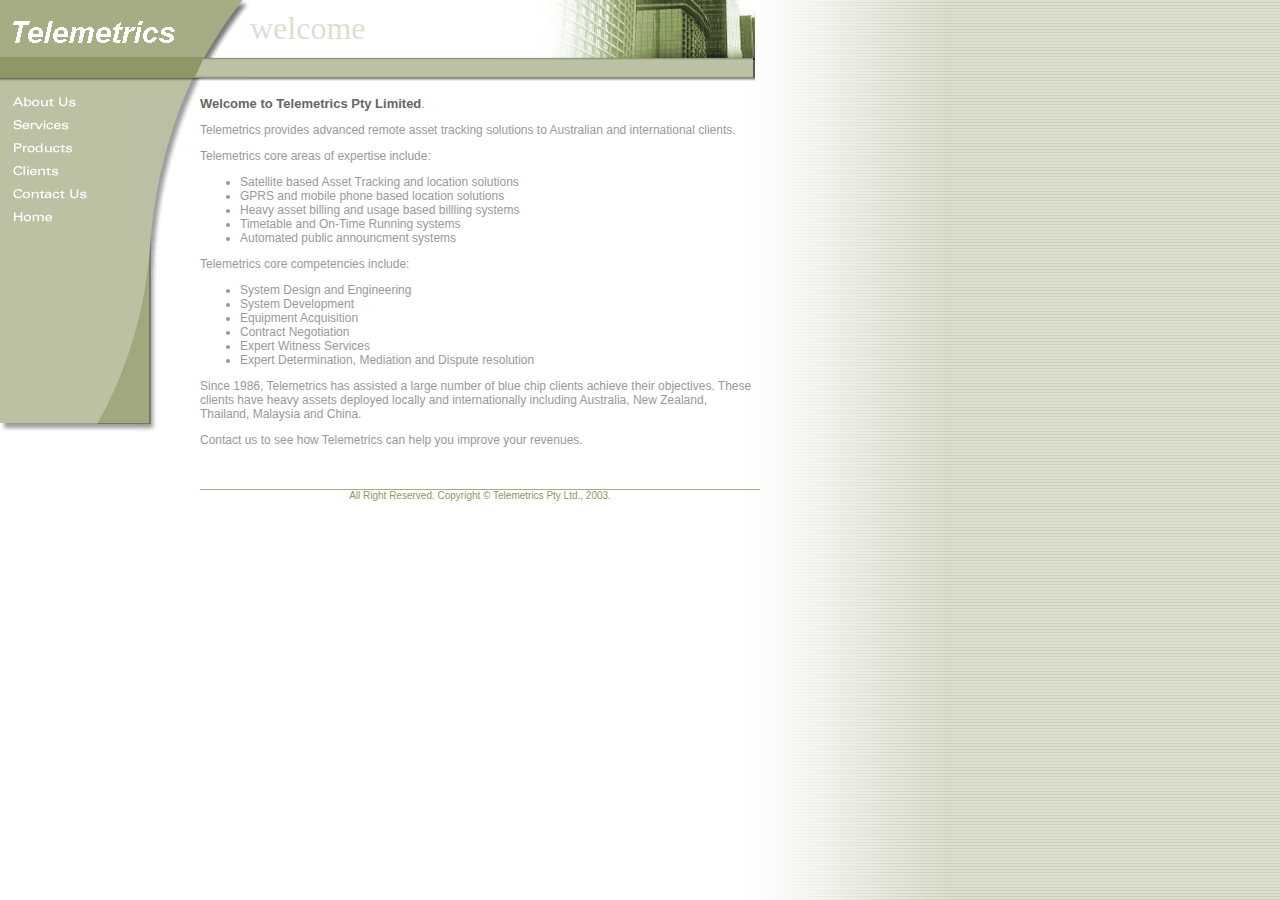
<file: index.htm>
<html><!-- #BeginTemplate "/Templates/Telmet1.dwt" --><!-- DW6 -->
<head>
<!-- #BeginEditable "doctitle" --> 
<title>Telemetrics Asset Tracking and Management</title>
<meta name="description" content="Telemetrics provides independent Network and Technology Consulting 
Commercial and Systems Project Management Strategic Marketing and Business Development Contract Preparation and
Negotiation Investment Analysis and Management consultancy services to Australian and international clients">
<meta name="keywords" content=" Independent Network and Technology Consulting, mediation, arbitration, ict, mediation ict, project management, project management ict,
technology consulting, investment analysis, technology analysis, technology investment, contract negotiation, 
contract preparation, commercial project management, yacht race management">
<!-- #EndEditable -->
<meta http-equiv="Content-Type" content="text/html; charset=iso-8859-1">
<script language="JavaScript">
<!--
function MM_swapImgRestore() { //v3.0
  var i,x,a=document.MM_sr; for(i=0;a&&i<a.length&&(x=a[i])&&x.oSrc;i++) x.src=x.oSrc;
}

function MM_preloadImages() { //v3.0
  var d=document; if(d.images){ if(!d.MM_p) d.MM_p=new Array();
    var i,j=d.MM_p.length,a=MM_preloadImages.arguments; for(i=0; i<a.length; i++)
    if (a[i].indexOf("#")!=0){ d.MM_p[j]=new Image; d.MM_p[j++].src=a[i];}}
}

function MM_findObj(n, d) { //v4.0
  var p,i,x;  if(!d) d=document; if((p=n.indexOf("?"))>0&&parent.frames.length) {
    d=parent.frames[n.substring(p+1)].document; n=n.substring(0,p);}
  if(!(x=d[n])&&d.all) x=d.all[n]; for (i=0;!x&&i<d.forms.length;i++) x=d.forms[i][n];
  for(i=0;!x&&d.layers&&i<d.layers.length;i++) x=MM_findObj(n,d.layers[i].document);
  if(!x && document.getElementById) x=document.getElementById(n); return x;
}

function MM_swapImage() { //v3.0
  var i,j=0,x,a=MM_swapImage.arguments; document.MM_sr=new Array; for(i=0;i<(a.length-2);i+=3)
   if ((x=MM_findObj(a[i]))!=null){document.MM_sr[j++]=x; if(!x.oSrc) x.oSrc=x.src; x.src=a[i+2];}
}
//-->
</script>
<link rel="stylesheet" href="sleek.css" type="text/css">
</head>

<body bgcolor="#FFFFFF" text="#000000" link="#8E9865" vlink="#A5AD84" alink="#A5AD84" leftmargin="0" topmargin="0" marginwidth="0" marginheight="0" onLoad="MM_preloadImages('images/layout/nav_r2_c2_f2.gif','images/layout/nav_r4_c2_f2.gif','images/layout/nav_r6_c2_f2.gif','images/layout/nav_r8_c2_f2.gif','images/layout/nav_r10_c2_f2.gif','images/layout/nav_r12_c2_f2.gif');" background="images/layout/sleek_bg.gif">
<table width="760" border="0" cellspacing="0" cellpadding="0">
  <tr bgcolor="#FFFFFF"> 
    <td colspan="2">
      <table border="0" cellpadding="0" cellspacing="0" width="760">
        <!-- fwtable fwsrc="sleek_header.png" fwbase="header.gif" fwstyle="Dreamweaver" fwdocid = "742308039" fwnested="1" -->
        <tr>
          <!-- row 1 -->
          <td>
            <table border="0" cellpadding="0" cellspacing="0" width="250">
              <tr>
                <!-- row 1 -->
                <td><a href="index.htm"><img name="header_r1_c1" src="images/layout/header_r1_c1.gif" width="250" height="57" border="0"></a></td>
              </tr>
              <tr>
                <!-- row 2 -->
                <td><img name="header_r2_c1" src="images/layout/header_r2_c1.gif" width="250" height="24" border="0"></td>
              </tr>
            </table>
          </td>
          <td>
            <table border="0" cellpadding="0" cellspacing="0" width="250">
              <tr>
                <!-- row 1 -->
                <td>
                  <table border="0" cellpadding="0" cellspacing="0" width="250">
                    <tr>
                      <!-- row 1 -->
                      <td bgcolor="#ffffff"><!-- #BeginEditable "PageTitle" --><font face="Arial Black" size="+3" color="DDE0D1">welcome</font><!-- #EndEditable --></td>
                      <td><img name="header_r1_c3" src="images/layout/header_r1_c3.gif" width="5" height="57" border="0"></td>
                    </tr>
                  </table>
                </td>
              </tr>
              <tr>
                <!-- row 2 -->
                <td><img name="header_r2_c2" src="images/layout/header_r2_c2.gif" width="250" height="24" border="0"></td>
              </tr>
            </table>
          </td>
          <td>
            <table border="0" cellpadding="0" cellspacing="0" width="255">
              <tr>
                <!-- row 1 -->
                <td><!-- #BeginEditable "HeaderGraphic" --> 
                  <div align="right"><img name="header_r1_c4" src="images/layout/header_home.jpg" width="255" height="58" border="0"></div>
                  <!-- #EndEditable --></td>
              </tr>
              <tr>
                <!-- row 2 -->
                <td><img name="header_r3_c4" src="images/layout/header_r3_c4.gif" width="255" height="23" border="0"></td>
              </tr>
            </table>
          </td>
          <td><img name="header_r1_c5" src="images/layout/header_r1_c5.gif" width="5" height="81" border="0"></td>
        </tr>
        <!--   This table was automatically created with Macromedia Fireworks 4.0   -->
        <!--   http://www.macromedia.com   -->
      </table>
    </td>
  </tr>
  <tr valign="top"> 
    <td width="200"> 
      <table border="0" cellpadding="0" cellspacing="0" width="200">
<!-- fwtable fwsrc="sleek_nav.png" fwbase="nav.gif" fwstyle="Dreamweaver" fwdocid = "742308039" fwnested="1" -->
  <tr><!-- row 1 -->
   <td><img name="nav_r1_c1" src="images/layout/nav_r1_c1.gif" width="200" height="11" border="0"></td>
  </tr>
  <tr><!-- row 2 -->
   <td><table border="0" cellpadding="0" cellspacing="0" width="200">
	  <tr><!-- row 1 -->
	   <td><table border="0" cellpadding="0" cellspacing="0" width="135">
		  <tr><!-- row 1 -->
		   <td><table border="0" cellpadding="0" cellspacing="0" width="135">
			  <tr><!-- row 1 -->
			   <td><img name="nav_r2_c1" src="images/layout/nav_r2_c1.gif" width="5" height="20" border="0"></td>
			   <td><a href="about.htm" onMouseOut="MM_swapImgRestore();"  onMouseOver="MM_swapImage('nav_r2_c2','','images/layout/nav_r2_c2_f2.gif',1);" ><img name="nav_r2_c2" src="images/layout/nav_r2_c2.gif" width="130" height="20" border="0"></a></td>
			  </tr>
			</table></td>
		  </tr>
		  <tr><!-- row 2 -->
		   <td><img name="nav_r3_c1" src="images/layout/nav_r3_c1.gif" width="135" height="3" border="0"></td>
		  </tr>
		  <tr><!-- row 3 -->
		   <td><table border="0" cellpadding="0" cellspacing="0" width="135">
			  <tr><!-- row 1 -->
			   <td><img name="nav_r4_c1" src="images/layout/nav_r4_c1.gif" width="5" height="20" border="0"></td>
			   <td><a href="services.htm" onMouseOut="MM_swapImgRestore();"  onMouseOver="MM_swapImage('nav_r4_c2','','images/layout/nav_r4_c2_f2.gif',1);" ><img name="nav_r4_c2" src="images/layout/nav_r4_c2.gif" width="130" height="20" border="0"></a></td>
			  </tr>
			</table></td>
		  </tr>
		  <tr><!-- row 4 -->
		   <td><img name="nav_r5_c1" src="images/layout/nav_r5_c1.gif" width="135" height="3" border="0"></td>
		  </tr>
		  <tr><!-- row 5 -->
		   <td><table border="0" cellpadding="0" cellspacing="0" width="135">
			  <tr><!-- row 1 -->
			   <td><img name="nav_r6_c1" src="images/layout/nav_r6_c1.gif" width="5" height="20" border="0"></td>
			                <td><a href="products.htm" onMouseOut="MM_swapImgRestore();"  onMouseOver="MM_swapImage('nav_r6_c2','','images/layout/nav_r6_c2_f2.gif',1);" ><img name="nav_r6_c2" src="images/layout/nav_r6_c2.gif" width="130" height="20" border="0"></a></td>
			  </tr>
			</table></td>
		  </tr>
		  <tr><!-- row 6 -->
		   <td><img name="nav_r7_c1" src="images/layout/nav_r7_c1.gif" width="135" height="3" border="0"></td>
		  </tr>
		  <tr><!-- row 7 -->
		   <td><table border="0" cellpadding="0" cellspacing="0" width="135">
			  <tr><!-- row 1 -->
			   <td><img name="nav_r8_c1" src="images/layout/nav_r8_c1.gif" width="5" height="20" border="0"></td>
			                <td><a href="clients.htm" onMouseOut="MM_swapImgRestore();"  onMouseOver="MM_swapImage('nav_r8_c2','','images/layout/nav_r8_c2_f2.gif',1);" ><img name="nav_r8_c2" src="images/layout/nav_r8_c2.gif" width="130" height="20" border="0"></a></td>
			  </tr>
			</table></td>
		  </tr>
		  <tr><!-- row 8 -->
		   <td><img name="nav_r9_c1" src="images/layout/nav_r9_c1.gif" width="135" height="3" border="0"></td>
		  </tr>
		  <tr><!-- row 9 -->
		   <td><table border="0" cellpadding="0" cellspacing="0" width="135">
			  <tr><!-- row 1 -->
			   <td><img name="nav_r10_c1" src="images/layout/nav_r10_c1.gif" width="5" height="20" border="0"></td>
			                <td><a href="contact.htm" onMouseOut="MM_swapImgRestore();"  onMouseOver="MM_swapImage('nav_r10_c2','','images/layout/nav_r10_c2_f2.gif',1);" ><img name="nav_r10_c2" src="images/layout/nav_r10_c2.gif" width="130" height="20" border="0"></a></td>
			  </tr>
			</table></td>
		  </tr>
		  <tr><!-- row 10 -->
		   <td><img name="nav_r11_c1" src="images/layout/nav_r11_c1.gif" width="135" height="3" border="0"></td>
		  </tr>
		  <tr><!-- row 11 -->
		   <td><table border="0" cellpadding="0" cellspacing="0" width="135">
			  <tr><!-- row 1 -->
			   <td><img name="nav_r12_c1" src="images/layout/nav_r12_c1.gif" width="5" height="20" border="0"></td>
			                <td><a href="index.htm" onMouseOut="MM_swapImgRestore();"  onMouseOver="MM_swapImage('nav_r12_c2','','images/layout/nav_r12_c2_f2.gif',1);" ><img name="nav_r12_c2" src="images/layout/nav_r12_c2.gif" width="130" height="20" border="0"></a></td>
			  </tr>
			</table></td>
		  </tr>
		  <tr><!-- row 12 -->
		   <td><img name="nav_r13_c1" src="images/layout/nav_r13_c1.gif" width="135" height="205" border="0"></td>
		  </tr>
		</table></td>
	   <td><table border="0" cellpadding="0" cellspacing="0" width="65">
		  <tr><!-- row 1 -->
		   <td><img name="nav_r2_c3" src="images/layout/nav_r2_c3.gif" width="65" height="144" border="0"></td>
		  </tr>
		  <tr><!-- row 2 -->
		   <td><table border="0" cellpadding="0" cellspacing="0" width="65">
			  <tr><!-- row 1 -->
			   <td><img name="nav_r14_c3" src="images/layout/nav_r14_c3.gif" width="22" height="196" border="0"></td>
			   <td><img name="nav_r14_c4" src="images/layout/nav_r14_c4.gif" width="43" height="196" border="0"></td>
			  </tr>
			</table></td>
		  </tr>
		</table></td>
	  </tr>
	</table></td>
  </tr>
<!--   This table was automatically created with Macromedia Fireworks 4.0   -->
<!--   http://www.macromedia.com   -->
</table>
    </td>
    <td width="560"><!-- #BeginEditable "Body" --> 
      <table width="560" border="0" cellspacing="0" cellpadding="0" class="body">
        <tr> 
          <td valign="top" width="555"> 
            <p><font face="Arial, Helvetica, sans-serif" size="2">&nbsp;<br>
              <b><font color="#666666">Welcome to Telemetrics Pty Limited</font></b></font><font face="Verdana, Arial, Helvetica, sans-serif" size="2">.</font></p>
            <p><font face="Geneva, Arial, Helvetica, san-serif">Telemetrics provides 
              advanced remote asset tracking solutions to Australian and international clients.</font></p>
            <p>Telemetrics core areas of expertise include:</p>
            <ul>
              <li> Satellite based Asset Tracking and location solutions</li>
              <li>GPRS and mobile phone based location solutions</li>
              <li>Heavy asset billing and usage based billling systems</li>
              <li>Timetable and On-Time Running systems</li>
              <li>Automated public announcment systems</li>
            </ul>
            <p>Telemetrics core competencies include:</p>
            <ul>
              <li>System Design and Engineering</li>
              <li>System Development</li>
              <li>Equipment Acquisition</li>
              <li>Contract Negotiation</li>
              <li>Expert Witness Services</li>
              <li>Expert Determination, Mediation and Dispute resolution</li>
            </ul>
            <p>Since 1986, Telemetrics has assisted a large number of blue chip 
              clients achieve their objectives. These clients have heavy assets deployed locally and internationally including Australia, New Zealand, Thailand, Malaysia and China.</p>
            <p>Contact us to see how Telemetrics can help you improve your revenues.</p>
            <p><font face="Arial, Helvetica, sans-serif" size="2" color="#333333"><br>
              &nbsp; </font></p>
            </td>
          <td valign="top" width="5"><img src="images/layout/spacer.gif" width="1" height="1"></td>
        </tr>
        <tr> 
          <td valign="top" colspan="2"> 
            <p align="center"><img src="images/layout/footer_hr.gif" width="560" height="1"><br>
              <font size="1" color="#8E9865" face="Arial, Helvetica, sans-serif">All 
              Right Reserved. Copyright &copy; Telemetrics Pty Ltd., 2003.</font> 
            </p>
          </td>
        </tr>
      </table>
      <p>&nbsp;</p>
      <!-- #EndEditable --></td>
  </tr>
  <tr> 
    <td width="200">&nbsp;</td>
    <td width="560">&nbsp;</td>
  </tr>
</table>
<!-- BEGIN GOOGLE ANALYTICS CODE -->

<script src="http://www.google-analytics.com/urchin.js" type="text/javascript">
</script>
<script type="text/javascript">
_uacct = "UA-3462666-1";
urchinTracker();
</script>

<!-- END GOOGLE ANALYTICS CODE -->
</body>
<!-- #EndTemplate --></html>
</file>
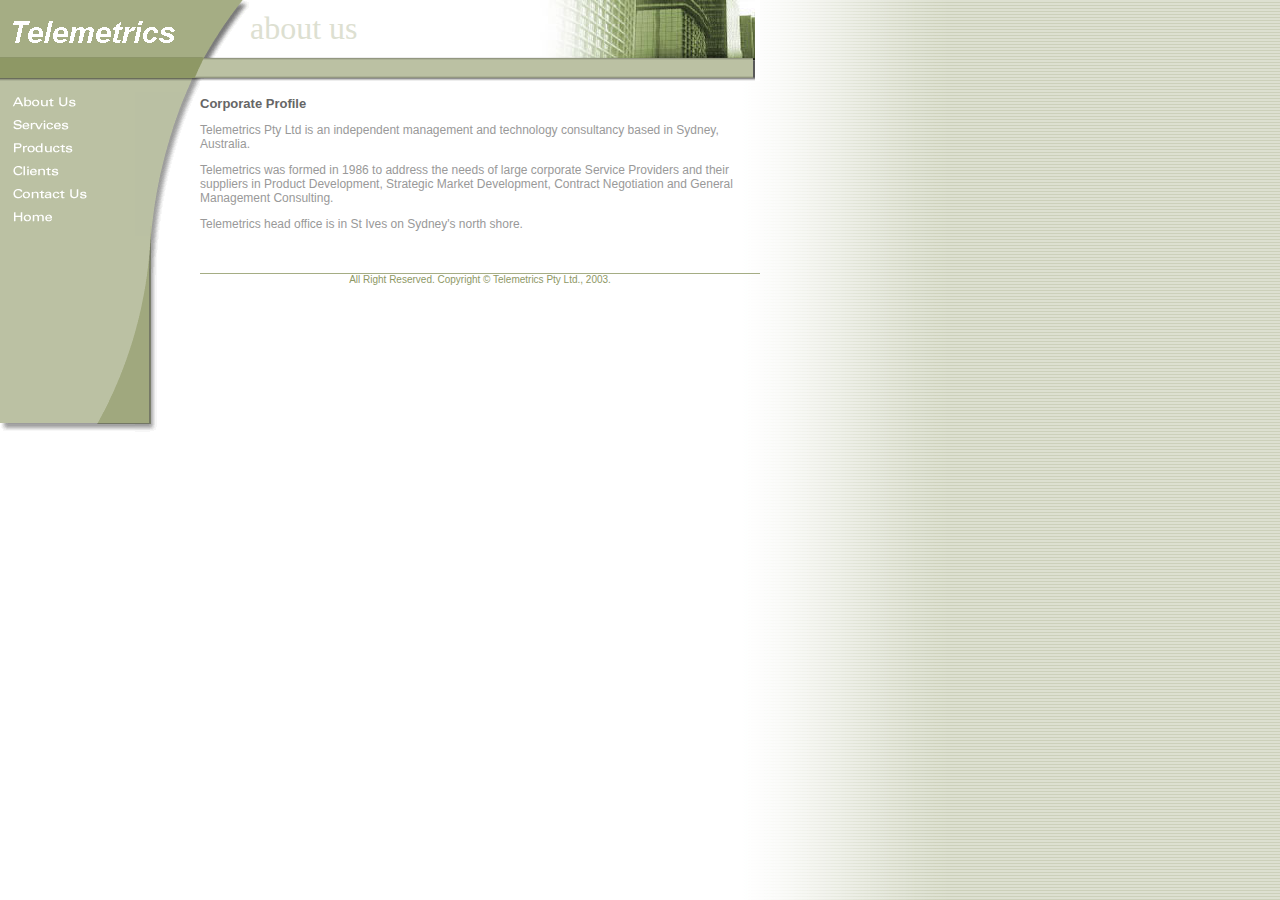
<file: about.htm>
<html><!-- #BeginTemplate "/Templates/Telmet1.dwt" --><!-- DW6 -->
<head>
<!-- #BeginEditable "doctitle" --> 
<title>Telemetrics Management and Technology Consulting</title>
<meta name="description" content="Telemetrics provides Independent Management and Technology Consulting Commercial and Systems Project Management Systems 
and Network Design and Specification Strategic Marketing and Business Development Contract Preparation and
Negotiation Investment Analysis and Management consultancy services to Australian and international clients">
<meta name="keywords" content="Independent Management and Technology Consulting, mediation, arbitration, ict, mediation ict, project management, project management ict,
technology consulting, investment analysis, technology analysis, technology investment, contract negotiation, 
contract preparation, commercial project management, yacht race management">
<!-- #EndEditable -->
<meta http-equiv="Content-Type" content="text/html; charset=iso-8859-1">
<script language="JavaScript">
<!--
function MM_swapImgRestore() { //v3.0
  var i,x,a=document.MM_sr; for(i=0;a&&i<a.length&&(x=a[i])&&x.oSrc;i++) x.src=x.oSrc;
}

function MM_preloadImages() { //v3.0
  var d=document; if(d.images){ if(!d.MM_p) d.MM_p=new Array();
    var i,j=d.MM_p.length,a=MM_preloadImages.arguments; for(i=0; i<a.length; i++)
    if (a[i].indexOf("#")!=0){ d.MM_p[j]=new Image; d.MM_p[j++].src=a[i];}}
}

function MM_findObj(n, d) { //v4.0
  var p,i,x;  if(!d) d=document; if((p=n.indexOf("?"))>0&&parent.frames.length) {
    d=parent.frames[n.substring(p+1)].document; n=n.substring(0,p);}
  if(!(x=d[n])&&d.all) x=d.all[n]; for (i=0;!x&&i<d.forms.length;i++) x=d.forms[i][n];
  for(i=0;!x&&d.layers&&i<d.layers.length;i++) x=MM_findObj(n,d.layers[i].document);
  if(!x && document.getElementById) x=document.getElementById(n); return x;
}

function MM_swapImage() { //v3.0
  var i,j=0,x,a=MM_swapImage.arguments; document.MM_sr=new Array; for(i=0;i<(a.length-2);i+=3)
   if ((x=MM_findObj(a[i]))!=null){document.MM_sr[j++]=x; if(!x.oSrc) x.oSrc=x.src; x.src=a[i+2];}
}
//-->
</script>
<link rel="stylesheet" href="sleek.css" type="text/css">
</head>

<body bgcolor="#FFFFFF" text="#000000" link="#8E9865" vlink="#A5AD84" alink="#A5AD84" leftmargin="0" topmargin="0" marginwidth="0" marginheight="0" onLoad="MM_preloadImages('images/layout/nav_r2_c2_f2.gif','images/layout/nav_r4_c2_f2.gif','images/layout/nav_r6_c2_f2.gif','images/layout/nav_r8_c2_f2.gif','images/layout/nav_r10_c2_f2.gif','images/layout/nav_r12_c2_f2.gif');" background="images/layout/sleek_bg.gif">
<table width="760" border="0" cellspacing="0" cellpadding="0">
  <tr bgcolor="#FFFFFF"> 
    <td colspan="2">
      <table border="0" cellpadding="0" cellspacing="0" width="760">
        <!-- fwtable fwsrc="sleek_header.png" fwbase="header.gif" fwstyle="Dreamweaver" fwdocid = "742308039" fwnested="1" -->
        <tr>
          <!-- row 1 -->
          <td>
            <table border="0" cellpadding="0" cellspacing="0" width="250">
              <tr>
                <!-- row 1 -->
                <td><a href="index.htm"><img name="header_r1_c1" src="images/layout/header_r1_c1.gif" width="250" height="57" border="0"></a></td>
              </tr>
              <tr>
                <!-- row 2 -->
                <td><img name="header_r2_c1" src="images/layout/header_r2_c1.gif" width="250" height="24" border="0"></td>
              </tr>
            </table>
          </td>
          <td>
            <table border="0" cellpadding="0" cellspacing="0" width="250">
              <tr>
                <!-- row 1 -->
                <td>
                  <table border="0" cellpadding="0" cellspacing="0" width="250">
                    <tr>
                      <!-- row 1 -->
                      <td bgcolor="#ffffff"><!-- #BeginEditable "PageTitle" --><font face="Arial Black" size="+3" color="DDE0D1">about 
                        us </font><!-- #EndEditable --></td>
                      <td><img name="header_r1_c3" src="images/layout/header_r1_c3.gif" width="5" height="57" border="0"></td>
                    </tr>
                  </table>
                </td>
              </tr>
              <tr>
                <!-- row 2 -->
                <td><img name="header_r2_c2" src="images/layout/header_r2_c2.gif" width="250" height="24" border="0"></td>
              </tr>
            </table>
          </td>
          <td>
            <table border="0" cellpadding="0" cellspacing="0" width="255">
              <tr>
                <!-- row 1 -->
                <td><!-- #BeginEditable "HeaderGraphic" --> 
                  <div align="right"><img name="header_r1_c4" src="images/layout/header_home.jpg" width="255" height="58" border="0"></div>
                  <!-- #EndEditable --></td>
              </tr>
              <tr>
                <!-- row 2 -->
                <td><img name="header_r3_c4" src="images/layout/header_r3_c4.gif" width="255" height="23" border="0"></td>
              </tr>
            </table>
          </td>
          <td><img name="header_r1_c5" src="images/layout/header_r1_c5.gif" width="5" height="81" border="0"></td>
        </tr>
        <!--   This table was automatically created with Macromedia Fireworks 4.0   -->
        <!--   http://www.macromedia.com   -->
      </table>
    </td>
  </tr>
  <tr valign="top"> 
    <td width="200"> 
      <table border="0" cellpadding="0" cellspacing="0" width="200">
<!-- fwtable fwsrc="sleek_nav.png" fwbase="nav.gif" fwstyle="Dreamweaver" fwdocid = "742308039" fwnested="1" -->
  <tr><!-- row 1 -->
   <td><img name="nav_r1_c1" src="images/layout/nav_r1_c1.gif" width="200" height="11" border="0"></td>
  </tr>
  <tr><!-- row 2 -->
   <td><table border="0" cellpadding="0" cellspacing="0" width="200">
	  <tr><!-- row 1 -->
	   <td><table border="0" cellpadding="0" cellspacing="0" width="135">
		  <tr><!-- row 1 -->
		   <td><table border="0" cellpadding="0" cellspacing="0" width="135">
			  <tr><!-- row 1 -->
			   <td><img name="nav_r2_c1" src="images/layout/nav_r2_c1.gif" width="5" height="20" border="0"></td>
			   <td><a href="about.htm" onMouseOut="MM_swapImgRestore();"  onMouseOver="MM_swapImage('nav_r2_c2','','images/layout/nav_r2_c2_f2.gif',1);" ><img name="nav_r2_c2" src="images/layout/nav_r2_c2.gif" width="130" height="20" border="0"></a></td>
			  </tr>
			</table></td>
		  </tr>
		  <tr><!-- row 2 -->
		   <td><img name="nav_r3_c1" src="images/layout/nav_r3_c1.gif" width="135" height="3" border="0"></td>
		  </tr>
		  <tr><!-- row 3 -->
		   <td><table border="0" cellpadding="0" cellspacing="0" width="135">
			  <tr><!-- row 1 -->
			   <td><img name="nav_r4_c1" src="images/layout/nav_r4_c1.gif" width="5" height="20" border="0"></td>
			   <td><a href="services.htm" onMouseOut="MM_swapImgRestore();"  onMouseOver="MM_swapImage('nav_r4_c2','','images/layout/nav_r4_c2_f2.gif',1);" ><img name="nav_r4_c2" src="images/layout/nav_r4_c2.gif" width="130" height="20" border="0"></a></td>
			  </tr>
			</table></td>
		  </tr>
		  <tr><!-- row 4 -->
		   <td><img name="nav_r5_c1" src="images/layout/nav_r5_c1.gif" width="135" height="3" border="0"></td>
		  </tr>
		  <tr><!-- row 5 -->
		   <td><table border="0" cellpadding="0" cellspacing="0" width="135">
			  <tr><!-- row 1 -->
			   <td><img name="nav_r6_c1" src="images/layout/nav_r6_c1.gif" width="5" height="20" border="0"></td>
			                <td><a href="products.htm" onMouseOut="MM_swapImgRestore();"  onMouseOver="MM_swapImage('nav_r6_c2','','images/layout/nav_r6_c2_f2.gif',1);" ><img name="nav_r6_c2" src="images/layout/nav_r6_c2.gif" width="130" height="20" border="0"></a></td>
			  </tr>
			</table></td>
		  </tr>
		  <tr><!-- row 6 -->
		   <td><img name="nav_r7_c1" src="images/layout/nav_r7_c1.gif" width="135" height="3" border="0"></td>
		  </tr>
		  <tr><!-- row 7 -->
		   <td><table border="0" cellpadding="0" cellspacing="0" width="135">
			  <tr><!-- row 1 -->
			   <td><img name="nav_r8_c1" src="images/layout/nav_r8_c1.gif" width="5" height="20" border="0"></td>
			                <td><a href="clients.htm" onMouseOut="MM_swapImgRestore();"  onMouseOver="MM_swapImage('nav_r8_c2','','images/layout/nav_r8_c2_f2.gif',1);" ><img name="nav_r8_c2" src="images/layout/nav_r8_c2.gif" width="130" height="20" border="0"></a></td>
			  </tr>
			</table></td>
		  </tr>
		  <tr><!-- row 8 -->
		   <td><img name="nav_r9_c1" src="images/layout/nav_r9_c1.gif" width="135" height="3" border="0"></td>
		  </tr>
		  <tr><!-- row 9 -->
		   <td><table border="0" cellpadding="0" cellspacing="0" width="135">
			  <tr><!-- row 1 -->
			   <td><img name="nav_r10_c1" src="images/layout/nav_r10_c1.gif" width="5" height="20" border="0"></td>
			                <td><a href="contact.htm" onMouseOut="MM_swapImgRestore();"  onMouseOver="MM_swapImage('nav_r10_c2','','images/layout/nav_r10_c2_f2.gif',1);" ><img name="nav_r10_c2" src="images/layout/nav_r10_c2.gif" width="130" height="20" border="0"></a></td>
			  </tr>
			</table></td>
		  </tr>
		  <tr><!-- row 10 -->
		   <td><img name="nav_r11_c1" src="images/layout/nav_r11_c1.gif" width="135" height="3" border="0"></td>
		  </tr>
		  <tr><!-- row 11 -->
		   <td><table border="0" cellpadding="0" cellspacing="0" width="135">
			  <tr><!-- row 1 -->
			   <td><img name="nav_r12_c1" src="images/layout/nav_r12_c1.gif" width="5" height="20" border="0"></td>
			                <td><a href="index.htm" onMouseOut="MM_swapImgRestore();"  onMouseOver="MM_swapImage('nav_r12_c2','','images/layout/nav_r12_c2_f2.gif',1);" ><img name="nav_r12_c2" src="images/layout/nav_r12_c2.gif" width="130" height="20" border="0"></a></td>
			  </tr>
			</table></td>
		  </tr>
		  <tr><!-- row 12 -->
		   <td><img name="nav_r13_c1" src="images/layout/nav_r13_c1.gif" width="135" height="205" border="0"></td>
		  </tr>
		</table></td>
	   <td><table border="0" cellpadding="0" cellspacing="0" width="65">
		  <tr><!-- row 1 -->
		   <td><img name="nav_r2_c3" src="images/layout/nav_r2_c3.gif" width="65" height="144" border="0"></td>
		  </tr>
		  <tr><!-- row 2 -->
		   <td><table border="0" cellpadding="0" cellspacing="0" width="65">
			  <tr><!-- row 1 -->
			   <td><img name="nav_r14_c3" src="images/layout/nav_r14_c3.gif" width="22" height="196" border="0"></td>
			   <td><img name="nav_r14_c4" src="images/layout/nav_r14_c4.gif" width="43" height="196" border="0"></td>
			  </tr>
			</table></td>
		  </tr>
		</table></td>
	  </tr>
	</table></td>
  </tr>
<!--   This table was automatically created with Macromedia Fireworks 4.0   -->
<!--   http://www.macromedia.com   -->
</table>
    </td>
    <td width="560"><!-- #BeginEditable "Body" --> 
      <table width="560" border="0" cellspacing="0" cellpadding="0" class="body">
        <tr> 
          <td valign="top" width="555"> 
            <p><font face="Arial, Helvetica, sans-serif" size="2">&nbsp;<br>
              <b><font color="#666666">Corporate Profile</font></b></font></p>
            <p>Telemetrics Pty Ltd is an independent management and technology 
              consultancy based in Sydney, Australia.</p>
            <p>Telemetrics was formed in 1986 to address the needs of large corporate 
              Service Providers and their suppliers in Product Development, Strategic 
              Market Development, Contract Negotiation and General Management 
              Consulting.</p>
            <p>Telemetrics head office is in St Ives on Sydney's north shore.</p>
            <p><font face="Arial, Helvetica, sans-serif" size="2" color="#333333"><br>
              &nbsp; </font></p>
            </td>
          <td valign="top" width="5"><img src="images/layout/spacer.gif" width="1" height="1"></td>
        </tr>
        <tr> 
          <td valign="top" colspan="2"> 
            <p align="center"><img src="images/layout/footer_hr.gif" width="560" height="1"><br>
              <font size="1" color="#8E9865" face="Arial, Helvetica, sans-serif">All 
              Right Reserved. Copyright &copy; Telemetrics Pty Ltd., 2003.</font> 
            </p>
          </td>
        </tr>
      </table>
      <p>&nbsp;</p>
      <!-- #EndEditable --></td>
  </tr>
  <tr> 
    <td width="200">&nbsp;</td>
    <td width="560">&nbsp;</td>
  </tr>
</table>
<!-- BEGIN GOOGLE ANALYTICS CODE -->

<script src="http://www.google-analytics.com/urchin.js" type="text/javascript">
</script>
<script type="text/javascript">
_uacct = "UA-3462666-1";
urchinTracker();
</script>

<!-- END GOOGLE ANALYTICS CODE -->
</body>
<!-- #EndTemplate --></html>
</file>
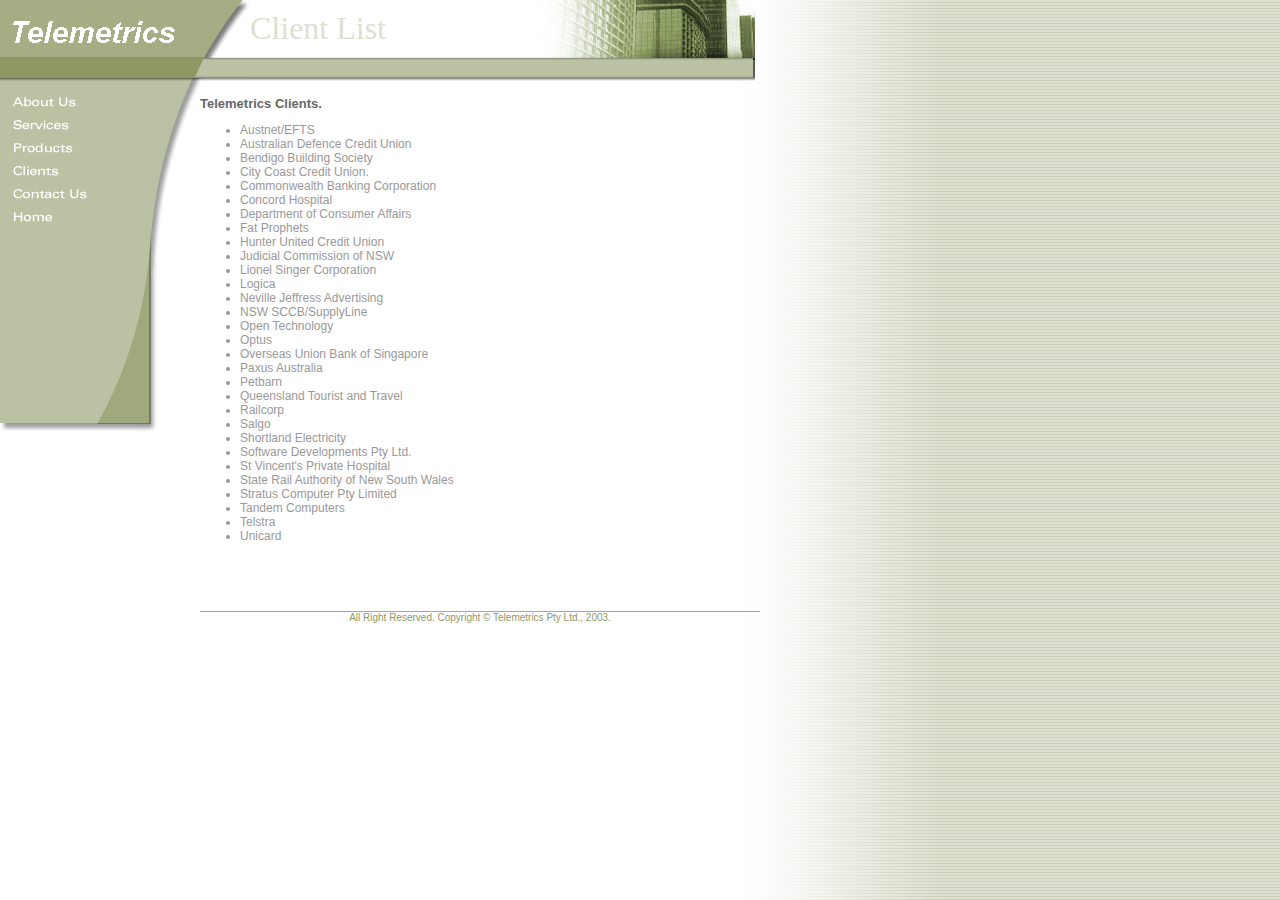
<file: ClientList.htm>
<html><!-- #BeginTemplate "/Templates/Telmet1.dwt" --><!-- DW6 -->
<head>
<!-- #BeginEditable "doctitle" --> 
<title>Telemetrics</title>
<meta name="description" content="Telemetrics provides Commercial and Systems Project Management Systems 
and Network Design and Specification Strategic Marketing and Business Development Contract Preparation and
Negotiation Investment Analysis and Management consultancy services to Australian and international clients">
<meta name="keywords" content="mediation, arbitration, ict, mediation ict, project management, project management ict,
technology consulting, investment analysis, technology analysis, technology investment, contract negotiation, 
contract preparation, commercial project management, yacht race management">
<!-- #EndEditable -->
<meta http-equiv="Content-Type" content="text/html; charset=iso-8859-1">
<script language="JavaScript">
<!--
function MM_swapImgRestore() { //v3.0
  var i,x,a=document.MM_sr; for(i=0;a&&i<a.length&&(x=a[i])&&x.oSrc;i++) x.src=x.oSrc;
}

function MM_preloadImages() { //v3.0
  var d=document; if(d.images){ if(!d.MM_p) d.MM_p=new Array();
    var i,j=d.MM_p.length,a=MM_preloadImages.arguments; for(i=0; i<a.length; i++)
    if (a[i].indexOf("#")!=0){ d.MM_p[j]=new Image; d.MM_p[j++].src=a[i];}}
}

function MM_findObj(n, d) { //v4.0
  var p,i,x;  if(!d) d=document; if((p=n.indexOf("?"))>0&&parent.frames.length) {
    d=parent.frames[n.substring(p+1)].document; n=n.substring(0,p);}
  if(!(x=d[n])&&d.all) x=d.all[n]; for (i=0;!x&&i<d.forms.length;i++) x=d.forms[i][n];
  for(i=0;!x&&d.layers&&i<d.layers.length;i++) x=MM_findObj(n,d.layers[i].document);
  if(!x && document.getElementById) x=document.getElementById(n); return x;
}

function MM_swapImage() { //v3.0
  var i,j=0,x,a=MM_swapImage.arguments; document.MM_sr=new Array; for(i=0;i<(a.length-2);i+=3)
   if ((x=MM_findObj(a[i]))!=null){document.MM_sr[j++]=x; if(!x.oSrc) x.oSrc=x.src; x.src=a[i+2];}
}
//-->
</script>
<link rel="stylesheet" href="sleek.css" type="text/css">
</head>

<body bgcolor="#FFFFFF" text="#000000" link="#8E9865" vlink="#A5AD84" alink="#A5AD84" leftmargin="0" topmargin="0" marginwidth="0" marginheight="0" onLoad="MM_preloadImages('images/layout/nav_r2_c2_f2.gif','images/layout/nav_r4_c2_f2.gif','images/layout/nav_r6_c2_f2.gif','images/layout/nav_r8_c2_f2.gif','images/layout/nav_r10_c2_f2.gif','images/layout/nav_r12_c2_f2.gif');" background="images/layout/sleek_bg.gif">
<table width="760" border="0" cellspacing="0" cellpadding="0">
  <tr bgcolor="#FFFFFF"> 
    <td colspan="2">
      <table border="0" cellpadding="0" cellspacing="0" width="760">
        <!-- fwtable fwsrc="sleek_header.png" fwbase="header.gif" fwstyle="Dreamweaver" fwdocid = "742308039" fwnested="1" -->
        <tr>
          <!-- row 1 -->
          <td>
            <table border="0" cellpadding="0" cellspacing="0" width="250">
              <tr>
                <!-- row 1 -->
                <td><a href="index.htm"><img name="header_r1_c1" src="images/layout/header_r1_c1.gif" width="250" height="57" border="0"></a></td>
              </tr>
              <tr>
                <!-- row 2 -->
                <td><img name="header_r2_c1" src="images/layout/header_r2_c1.gif" width="250" height="24" border="0"></td>
              </tr>
            </table>
          </td>
          <td>
            <table border="0" cellpadding="0" cellspacing="0" width="250">
              <tr>
                <!-- row 1 -->
                <td>
                  <table border="0" cellpadding="0" cellspacing="0" width="250">
                    <tr>
                      <!-- row 1 -->
                      <td bgcolor="#ffffff"><!-- #BeginEditable "PageTitle" --><font face="Arial Black" size="+3" color="DDE0D1">Client 
                        List </font><!-- #EndEditable --></td>
                      <td><img name="header_r1_c3" src="images/layout/header_r1_c3.gif" width="5" height="57" border="0"></td>
                    </tr>
                  </table>
                </td>
              </tr>
              <tr>
                <!-- row 2 -->
                <td><img name="header_r2_c2" src="images/layout/header_r2_c2.gif" width="250" height="24" border="0"></td>
              </tr>
            </table>
          </td>
          <td>
            <table border="0" cellpadding="0" cellspacing="0" width="255">
              <tr>
                <!-- row 1 -->
                <td><!-- #BeginEditable "HeaderGraphic" --> 
                  <div align="right"><img name="header_r1_c4" src="images/layout/header_home.jpg" width="255" height="58" border="0"></div>
                  <!-- #EndEditable --></td>
              </tr>
              <tr>
                <!-- row 2 -->
                <td><img name="header_r3_c4" src="images/layout/header_r3_c4.gif" width="255" height="23" border="0"></td>
              </tr>
            </table>
          </td>
          <td><img name="header_r1_c5" src="images/layout/header_r1_c5.gif" width="5" height="81" border="0"></td>
        </tr>
        <!--   This table was automatically created with Macromedia Fireworks 4.0   -->
        <!--   http://www.macromedia.com   -->
      </table>
    </td>
  </tr>
  <tr valign="top"> 
    <td width="200"> 
      <table border="0" cellpadding="0" cellspacing="0" width="200">
<!-- fwtable fwsrc="sleek_nav.png" fwbase="nav.gif" fwstyle="Dreamweaver" fwdocid = "742308039" fwnested="1" -->
  <tr><!-- row 1 -->
   <td><img name="nav_r1_c1" src="images/layout/nav_r1_c1.gif" width="200" height="11" border="0"></td>
  </tr>
  <tr><!-- row 2 -->
   <td><table border="0" cellpadding="0" cellspacing="0" width="200">
	  <tr><!-- row 1 -->
	   <td><table border="0" cellpadding="0" cellspacing="0" width="135">
		  <tr><!-- row 1 -->
		   <td><table border="0" cellpadding="0" cellspacing="0" width="135">
			  <tr><!-- row 1 -->
			   <td><img name="nav_r2_c1" src="images/layout/nav_r2_c1.gif" width="5" height="20" border="0"></td>
			   <td><a href="about.htm" onMouseOut="MM_swapImgRestore();"  onMouseOver="MM_swapImage('nav_r2_c2','','images/layout/nav_r2_c2_f2.gif',1);" ><img name="nav_r2_c2" src="images/layout/nav_r2_c2.gif" width="130" height="20" border="0"></a></td>
			  </tr>
			</table></td>
		  </tr>
		  <tr><!-- row 2 -->
		   <td><img name="nav_r3_c1" src="images/layout/nav_r3_c1.gif" width="135" height="3" border="0"></td>
		  </tr>
		  <tr><!-- row 3 -->
		   <td><table border="0" cellpadding="0" cellspacing="0" width="135">
			  <tr><!-- row 1 -->
			   <td><img name="nav_r4_c1" src="images/layout/nav_r4_c1.gif" width="5" height="20" border="0"></td>
			   <td><a href="services.htm" onMouseOut="MM_swapImgRestore();"  onMouseOver="MM_swapImage('nav_r4_c2','','images/layout/nav_r4_c2_f2.gif',1);" ><img name="nav_r4_c2" src="images/layout/nav_r4_c2.gif" width="130" height="20" border="0"></a></td>
			  </tr>
			</table></td>
		  </tr>
		  <tr><!-- row 4 -->
		   <td><img name="nav_r5_c1" src="images/layout/nav_r5_c1.gif" width="135" height="3" border="0"></td>
		  </tr>
		  <tr><!-- row 5 -->
		   <td><table border="0" cellpadding="0" cellspacing="0" width="135">
			  <tr><!-- row 1 -->
			   <td><img name="nav_r6_c1" src="images/layout/nav_r6_c1.gif" width="5" height="20" border="0"></td>
			                <td><a href="products.htm" onMouseOut="MM_swapImgRestore();"  onMouseOver="MM_swapImage('nav_r6_c2','','images/layout/nav_r6_c2_f2.gif',1);" ><img name="nav_r6_c2" src="images/layout/nav_r6_c2.gif" width="130" height="20" border="0"></a></td>
			  </tr>
			</table></td>
		  </tr>
		  <tr><!-- row 6 -->
		   <td><img name="nav_r7_c1" src="images/layout/nav_r7_c1.gif" width="135" height="3" border="0"></td>
		  </tr>
		  <tr><!-- row 7 -->
		   <td><table border="0" cellpadding="0" cellspacing="0" width="135">
			  <tr><!-- row 1 -->
			   <td><img name="nav_r8_c1" src="images/layout/nav_r8_c1.gif" width="5" height="20" border="0"></td>
			                <td><a href="clients.htm" onMouseOut="MM_swapImgRestore();"  onMouseOver="MM_swapImage('nav_r8_c2','','images/layout/nav_r8_c2_f2.gif',1);" ><img name="nav_r8_c2" src="images/layout/nav_r8_c2.gif" width="130" height="20" border="0"></a></td>
			  </tr>
			</table></td>
		  </tr>
		  <tr><!-- row 8 -->
		   <td><img name="nav_r9_c1" src="images/layout/nav_r9_c1.gif" width="135" height="3" border="0"></td>
		  </tr>
		  <tr><!-- row 9 -->
		   <td><table border="0" cellpadding="0" cellspacing="0" width="135">
			  <tr><!-- row 1 -->
			   <td><img name="nav_r10_c1" src="images/layout/nav_r10_c1.gif" width="5" height="20" border="0"></td>
			                <td><a href="contact.htm" onMouseOut="MM_swapImgRestore();"  onMouseOver="MM_swapImage('nav_r10_c2','','images/layout/nav_r10_c2_f2.gif',1);" ><img name="nav_r10_c2" src="images/layout/nav_r10_c2.gif" width="130" height="20" border="0"></a></td>
			  </tr>
			</table></td>
		  </tr>
		  <tr><!-- row 10 -->
		   <td><img name="nav_r11_c1" src="images/layout/nav_r11_c1.gif" width="135" height="3" border="0"></td>
		  </tr>
		  <tr><!-- row 11 -->
		   <td><table border="0" cellpadding="0" cellspacing="0" width="135">
			  <tr><!-- row 1 -->
			   <td><img name="nav_r12_c1" src="images/layout/nav_r12_c1.gif" width="5" height="20" border="0"></td>
			                <td><a href="index.htm" onMouseOut="MM_swapImgRestore();"  onMouseOver="MM_swapImage('nav_r12_c2','','images/layout/nav_r12_c2_f2.gif',1);" ><img name="nav_r12_c2" src="images/layout/nav_r12_c2.gif" width="130" height="20" border="0"></a></td>
			  </tr>
			</table></td>
		  </tr>
		  <tr><!-- row 12 -->
		   <td><img name="nav_r13_c1" src="images/layout/nav_r13_c1.gif" width="135" height="205" border="0"></td>
		  </tr>
		</table></td>
	   <td><table border="0" cellpadding="0" cellspacing="0" width="65">
		  <tr><!-- row 1 -->
		   <td><img name="nav_r2_c3" src="images/layout/nav_r2_c3.gif" width="65" height="144" border="0"></td>
		  </tr>
		  <tr><!-- row 2 -->
		   <td><table border="0" cellpadding="0" cellspacing="0" width="65">
			  <tr><!-- row 1 -->
			   <td><img name="nav_r14_c3" src="images/layout/nav_r14_c3.gif" width="22" height="196" border="0"></td>
			   <td><img name="nav_r14_c4" src="images/layout/nav_r14_c4.gif" width="43" height="196" border="0"></td>
			  </tr>
			</table></td>
		  </tr>
		</table></td>
	  </tr>
	</table></td>
  </tr>
<!--   This table was automatically created with Macromedia Fireworks 4.0   -->
<!--   http://www.macromedia.com   -->
</table>
    </td>
    <td width="560"><!-- #BeginEditable "Body" --> 
      <table width="560" border="0" cellspacing="0" cellpadding="0" class="body">
        <tr> 
          <td valign="top" width="555"> 
            <p><font face="Arial, Helvetica, sans-serif" size="2">&nbsp;<br>
              <b><font color="#666666">Telemetrics Clients.</font></b><font color="#666666"> 
              </font></font></p>
            <ul>
              <li>Austnet/EFTS</li>
              <li>Australian Defence Credit Union</li>
              <li>Bendigo Building Society</li>
              <li>City Coast Credit Union.</li>
              <li>Commonwealth Banking Corporation</li>
              <li>Concord Hospital </li>
              <li>Department of Consumer Affairs</li>
              <li>Fat Prophets</li>
              <li>Hunter United Credit Union</li>
              <li>Judicial Commission of NSW</li>
              <li>Lionel Singer Corporation</li>
              <li>Logica</li>
              <li>Neville Jeffress Advertising</li>
              <li>NSW SCCB/SupplyLine</li>
              <li>Open Technology</li>
              <li>Optus</li>
              <li>Overseas Union Bank of Singapore</li>
              <li>Paxus Australia </li>
              <li>Petbarn</li>
              <li>Queensland Tourist and Travel</li>
              <li>Railcorp</li>
              <li>Salgo</li>
              <li>Shortland Electricity</li>
              <li>Software Developments Pty Ltd.</li>
              <li>St Vincent's Private Hospital</li>
              <li>State Rail Authority of New South Wales </li>
              <li>Stratus Computer Pty Limited</li>
              <li>Tandem Computers</li>
              <li>Telstra</li>
              <li>Unicard<br>
              </li>
            </ul>
            <p>&nbsp;</p>
            <p><font face="Arial, Helvetica, sans-serif" size="2" color="#333333"><br>
              &nbsp; </font></p>
            </td>
          <td valign="top" width="5"><img src="images/layout/spacer.gif" width="1" height="1"></td>
        </tr>
        <tr> 
          <td valign="top" colspan="2"> 
            <p align="center"><img src="images/layout/footer_hr.gif" width="560" height="1"><br>
              <font size="1" color="#8E9865" face="Arial, Helvetica, sans-serif">All 
              Right Reserved. Copyright &copy; Telemetrics Pty Ltd., 2003.</font> 
            </p>
          </td>
        </tr>
      </table>
      <p>&nbsp;</p>
      <!-- #EndEditable --></td>
  </tr>
  <tr> 
    <td width="200">&nbsp;</td>
    <td width="560">&nbsp;</td>
  </tr>
</table>
<!-- BEGIN GOOGLE ANALYTICS CODE -->

<script src="http://www.google-analytics.com/urchin.js" type="text/javascript">
</script>
<script type="text/javascript">
_uacct = "UA-3462666-1";
urchinTracker();
</script>

<!-- END GOOGLE ANALYTICS CODE -->
</body>
<!-- #EndTemplate --></html>
</file>
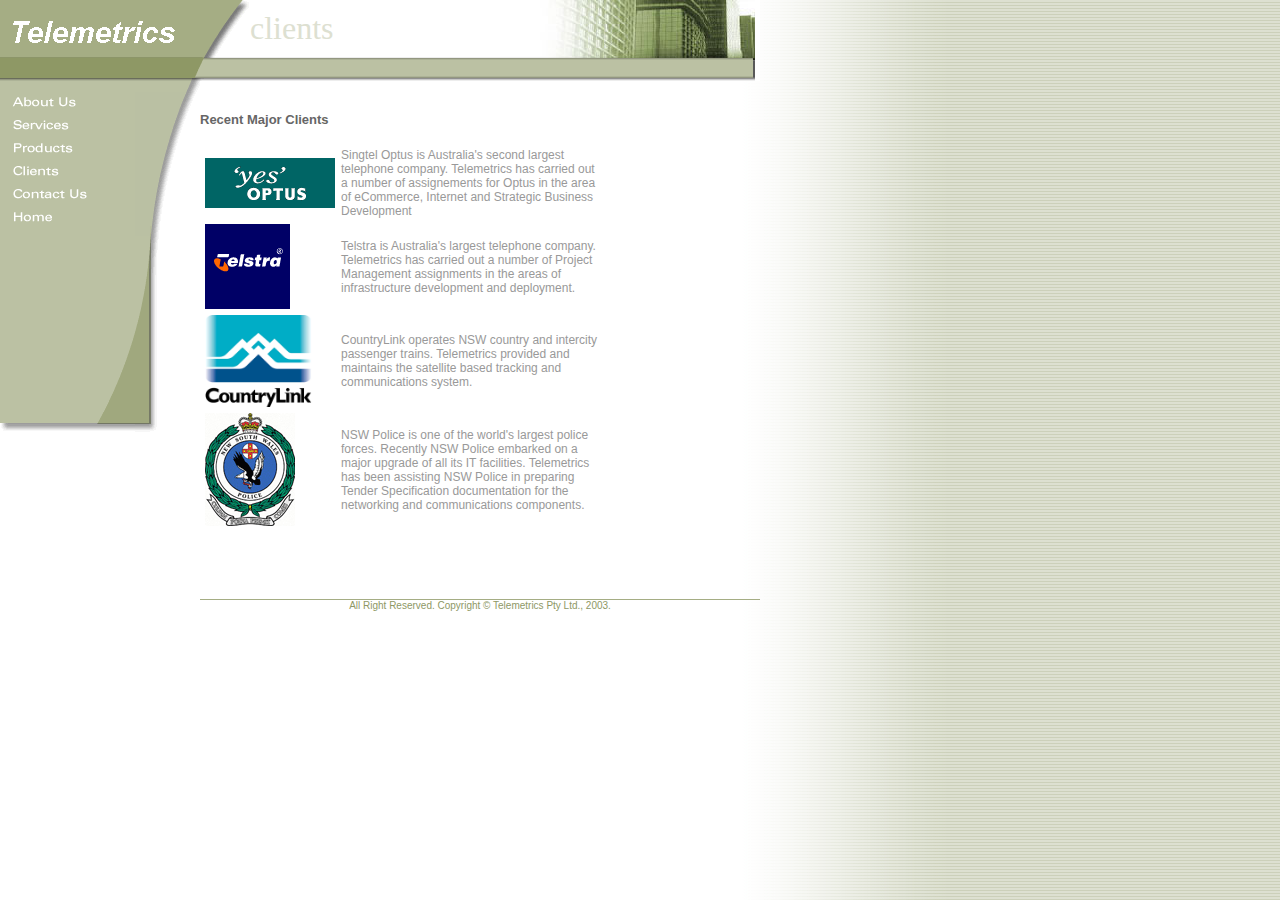
<file: clients.htm>
<html><!-- #BeginTemplate "/Templates/Telmet1.dwt" --><!-- DW6 -->
<head>
<!-- #BeginEditable "doctitle" --> 
<title>Telemetrics</title>
<meta name="description" content="Telemetrics provides Commercial and Systems Project Management Systems 
and Network Design and Specification Strategic Marketing and Business Development Contract Preparation and
Negotiation Investment Analysis and Management Consultancy services to Australian and international clients">
<meta name="keywords" content="mediation, arbitration, ict, mediation ict, project management, project management ict,
technology consulting, investment analysis, technology analysis, technology investment, contract negotiation, 
contract preparation, commercial project management, yacht race management">
<!-- #EndEditable -->
<meta http-equiv="Content-Type" content="text/html; charset=iso-8859-1">
<script language="JavaScript">
<!--
function MM_swapImgRestore() { //v3.0
  var i,x,a=document.MM_sr; for(i=0;a&&i<a.length&&(x=a[i])&&x.oSrc;i++) x.src=x.oSrc;
}

function MM_preloadImages() { //v3.0
  var d=document; if(d.images){ if(!d.MM_p) d.MM_p=new Array();
    var i,j=d.MM_p.length,a=MM_preloadImages.arguments; for(i=0; i<a.length; i++)
    if (a[i].indexOf("#")!=0){ d.MM_p[j]=new Image; d.MM_p[j++].src=a[i];}}
}

function MM_findObj(n, d) { //v4.0
  var p,i,x;  if(!d) d=document; if((p=n.indexOf("?"))>0&&parent.frames.length) {
    d=parent.frames[n.substring(p+1)].document; n=n.substring(0,p);}
  if(!(x=d[n])&&d.all) x=d.all[n]; for (i=0;!x&&i<d.forms.length;i++) x=d.forms[i][n];
  for(i=0;!x&&d.layers&&i<d.layers.length;i++) x=MM_findObj(n,d.layers[i].document);
  if(!x && document.getElementById) x=document.getElementById(n); return x;
}

function MM_swapImage() { //v3.0
  var i,j=0,x,a=MM_swapImage.arguments; document.MM_sr=new Array; for(i=0;i<(a.length-2);i+=3)
   if ((x=MM_findObj(a[i]))!=null){document.MM_sr[j++]=x; if(!x.oSrc) x.oSrc=x.src; x.src=a[i+2];}
}
//-->
</script>
<link rel="stylesheet" href="sleek.css" type="text/css">
</head>

<body bgcolor="#FFFFFF" text="#000000" link="#8E9865" vlink="#A5AD84" alink="#A5AD84" leftmargin="0" topmargin="0" marginwidth="0" marginheight="0" onLoad="MM_preloadImages('images/layout/nav_r2_c2_f2.gif','images/layout/nav_r4_c2_f2.gif','images/layout/nav_r6_c2_f2.gif','images/layout/nav_r8_c2_f2.gif','images/layout/nav_r10_c2_f2.gif','images/layout/nav_r12_c2_f2.gif');" background="images/layout/sleek_bg.gif">
<table width="760" border="0" cellspacing="0" cellpadding="0">
  <tr bgcolor="#FFFFFF"> 
    <td colspan="2">
      <table border="0" cellpadding="0" cellspacing="0" width="760">
        <!-- fwtable fwsrc="sleek_header.png" fwbase="header.gif" fwstyle="Dreamweaver" fwdocid = "742308039" fwnested="1" -->
        <tr>
          <!-- row 1 -->
          <td>
            <table border="0" cellpadding="0" cellspacing="0" width="250">
              <tr>
                <!-- row 1 -->
                <td><a href="index.htm"><img name="header_r1_c1" src="images/layout/header_r1_c1.gif" width="250" height="57" border="0"></a></td>
              </tr>
              <tr>
                <!-- row 2 -->
                <td><img name="header_r2_c1" src="images/layout/header_r2_c1.gif" width="250" height="24" border="0"></td>
              </tr>
            </table>
          </td>
          <td>
            <table border="0" cellpadding="0" cellspacing="0" width="250">
              <tr>
                <!-- row 1 -->
                <td>
                  <table border="0" cellpadding="0" cellspacing="0" width="250">
                    <tr>
                      <!-- row 1 -->
                      <td bgcolor="#ffffff"><!-- #BeginEditable "PageTitle" --><font face="Arial Black" size="+3" color="DDE0D1">clients</font><!-- #EndEditable --></td>
                      <td><img name="header_r1_c3" src="images/layout/header_r1_c3.gif" width="5" height="57" border="0"></td>
                    </tr>
                  </table>
                </td>
              </tr>
              <tr>
                <!-- row 2 -->
                <td><img name="header_r2_c2" src="images/layout/header_r2_c2.gif" width="250" height="24" border="0"></td>
              </tr>
            </table>
          </td>
          <td>
            <table border="0" cellpadding="0" cellspacing="0" width="255">
              <tr>
                <!-- row 1 -->
                <td><!-- #BeginEditable "HeaderGraphic" --> 
                  <div align="right"><img name="header_r1_c4" src="images/layout/header_home.jpg" width="255" height="58" border="0"></div>
                  <!-- #EndEditable --></td>
              </tr>
              <tr>
                <!-- row 2 -->
                <td><img name="header_r3_c4" src="images/layout/header_r3_c4.gif" width="255" height="23" border="0"></td>
              </tr>
            </table>
          </td>
          <td><img name="header_r1_c5" src="images/layout/header_r1_c5.gif" width="5" height="81" border="0"></td>
        </tr>
        <!--   This table was automatically created with Macromedia Fireworks 4.0   -->
        <!--   http://www.macromedia.com   -->
      </table>
    </td>
  </tr>
  <tr valign="top"> 
    <td width="200"> 
      <table border="0" cellpadding="0" cellspacing="0" width="200">
<!-- fwtable fwsrc="sleek_nav.png" fwbase="nav.gif" fwstyle="Dreamweaver" fwdocid = "742308039" fwnested="1" -->
  <tr><!-- row 1 -->
   <td><img name="nav_r1_c1" src="images/layout/nav_r1_c1.gif" width="200" height="11" border="0"></td>
  </tr>
  <tr><!-- row 2 -->
   <td><table border="0" cellpadding="0" cellspacing="0" width="200">
	  <tr><!-- row 1 -->
	   <td><table border="0" cellpadding="0" cellspacing="0" width="135">
		  <tr><!-- row 1 -->
		   <td><table border="0" cellpadding="0" cellspacing="0" width="135">
			  <tr><!-- row 1 -->
			   <td><img name="nav_r2_c1" src="images/layout/nav_r2_c1.gif" width="5" height="20" border="0"></td>
			   <td><a href="about.htm" onMouseOut="MM_swapImgRestore();"  onMouseOver="MM_swapImage('nav_r2_c2','','images/layout/nav_r2_c2_f2.gif',1);" ><img name="nav_r2_c2" src="images/layout/nav_r2_c2.gif" width="130" height="20" border="0"></a></td>
			  </tr>
			</table></td>
		  </tr>
		  <tr><!-- row 2 -->
		   <td><img name="nav_r3_c1" src="images/layout/nav_r3_c1.gif" width="135" height="3" border="0"></td>
		  </tr>
		  <tr><!-- row 3 -->
		   <td><table border="0" cellpadding="0" cellspacing="0" width="135">
			  <tr><!-- row 1 -->
			   <td><img name="nav_r4_c1" src="images/layout/nav_r4_c1.gif" width="5" height="20" border="0"></td>
			   <td><a href="services.htm" onMouseOut="MM_swapImgRestore();"  onMouseOver="MM_swapImage('nav_r4_c2','','images/layout/nav_r4_c2_f2.gif',1);" ><img name="nav_r4_c2" src="images/layout/nav_r4_c2.gif" width="130" height="20" border="0"></a></td>
			  </tr>
			</table></td>
		  </tr>
		  <tr><!-- row 4 -->
		   <td><img name="nav_r5_c1" src="images/layout/nav_r5_c1.gif" width="135" height="3" border="0"></td>
		  </tr>
		  <tr><!-- row 5 -->
		   <td><table border="0" cellpadding="0" cellspacing="0" width="135">
			  <tr><!-- row 1 -->
			   <td><img name="nav_r6_c1" src="images/layout/nav_r6_c1.gif" width="5" height="20" border="0"></td>
			                <td><a href="products.htm" onMouseOut="MM_swapImgRestore();"  onMouseOver="MM_swapImage('nav_r6_c2','','images/layout/nav_r6_c2_f2.gif',1);" ><img name="nav_r6_c2" src="images/layout/nav_r6_c2.gif" width="130" height="20" border="0"></a></td>
			  </tr>
			</table></td>
		  </tr>
		  <tr><!-- row 6 -->
		   <td><img name="nav_r7_c1" src="images/layout/nav_r7_c1.gif" width="135" height="3" border="0"></td>
		  </tr>
		  <tr><!-- row 7 -->
		   <td><table border="0" cellpadding="0" cellspacing="0" width="135">
			  <tr><!-- row 1 -->
			   <td><img name="nav_r8_c1" src="images/layout/nav_r8_c1.gif" width="5" height="20" border="0"></td>
			                <td><a href="clients.htm" onMouseOut="MM_swapImgRestore();"  onMouseOver="MM_swapImage('nav_r8_c2','','images/layout/nav_r8_c2_f2.gif',1);" ><img name="nav_r8_c2" src="images/layout/nav_r8_c2.gif" width="130" height="20" border="0"></a></td>
			  </tr>
			</table></td>
		  </tr>
		  <tr><!-- row 8 -->
		   <td><img name="nav_r9_c1" src="images/layout/nav_r9_c1.gif" width="135" height="3" border="0"></td>
		  </tr>
		  <tr><!-- row 9 -->
		   <td><table border="0" cellpadding="0" cellspacing="0" width="135">
			  <tr><!-- row 1 -->
			   <td><img name="nav_r10_c1" src="images/layout/nav_r10_c1.gif" width="5" height="20" border="0"></td>
			                <td><a href="contact.htm" onMouseOut="MM_swapImgRestore();"  onMouseOver="MM_swapImage('nav_r10_c2','','images/layout/nav_r10_c2_f2.gif',1);" ><img name="nav_r10_c2" src="images/layout/nav_r10_c2.gif" width="130" height="20" border="0"></a></td>
			  </tr>
			</table></td>
		  </tr>
		  <tr><!-- row 10 -->
		   <td><img name="nav_r11_c1" src="images/layout/nav_r11_c1.gif" width="135" height="3" border="0"></td>
		  </tr>
		  <tr><!-- row 11 -->
		   <td><table border="0" cellpadding="0" cellspacing="0" width="135">
			  <tr><!-- row 1 -->
			   <td><img name="nav_r12_c1" src="images/layout/nav_r12_c1.gif" width="5" height="20" border="0"></td>
			                <td><a href="index.htm" onMouseOut="MM_swapImgRestore();"  onMouseOver="MM_swapImage('nav_r12_c2','','images/layout/nav_r12_c2_f2.gif',1);" ><img name="nav_r12_c2" src="images/layout/nav_r12_c2.gif" width="130" height="20" border="0"></a></td>
			  </tr>
			</table></td>
		  </tr>
		  <tr><!-- row 12 -->
		   <td><img name="nav_r13_c1" src="images/layout/nav_r13_c1.gif" width="135" height="205" border="0"></td>
		  </tr>
		</table></td>
	   <td><table border="0" cellpadding="0" cellspacing="0" width="65">
		  <tr><!-- row 1 -->
		   <td><img name="nav_r2_c3" src="images/layout/nav_r2_c3.gif" width="65" height="144" border="0"></td>
		  </tr>
		  <tr><!-- row 2 -->
		   <td><table border="0" cellpadding="0" cellspacing="0" width="65">
			  <tr><!-- row 1 -->
			   <td><img name="nav_r14_c3" src="images/layout/nav_r14_c3.gif" width="22" height="196" border="0"></td>
			   <td><img name="nav_r14_c4" src="images/layout/nav_r14_c4.gif" width="43" height="196" border="0"></td>
			  </tr>
			</table></td>
		  </tr>
		</table></td>
	  </tr>
	</table></td>
  </tr>
<!--   This table was automatically created with Macromedia Fireworks 4.0   -->
<!--   http://www.macromedia.com   -->
</table>
    </td>
    <td width="560"><!-- #BeginEditable "Body" --> 
      <table width="560" border="0" cellspacing="0" cellpadding="0" class="body">
        <tr> 
          <td valign="top" width="555"> 
            <p><font face="Arial, Helvetica, sans-serif" size="2">&nbsp;<br>
              </font></p>
            <h1><font face="Arial, Helvetica, sans-serif" size="2"><b><font color="#666666">Recent 
              Major Client</font></b><font color="#66666"><b>s</b></font></font></h1>
            <table width="75%" border="0" cellspacing="4">
              <tr> 
                <td><img src="images/Logos/OptusLogo3.gif" width="130" height="50"></td>
                <td>Singtel Optus is Australia's second largest telephone company. 
                  Telemetrics has carried out a number of assignements for Optus 
                  in the area of eCommerce, Internet and Strategic Business Development</td>
                <td>&nbsp;</td>
              </tr>
              <tr> 
                <td><img src="images/Logos/telstra_logo2.gif" width="85" height="85"></td>
                <td>Telstra is Australia's largest telephone company. Telemetrics 
                  has carried out a number of Project Management assignments in 
                  the areas of infrastructure development and deployment.</td>
                <td>&nbsp;</td>
              </tr>
              <tr> 
                <td><img src="images/Logos/countrylink.gif" width="107" height="92"></td>
                <td>CountryLink operates NSW country and intercity passenger trains. 
                  Telemetrics provided and maintains the satellite based tracking 
                  and communications system.</td>
                <td>&nbsp;</td>
              </tr>
              <tr> 
                <td><img src="images/Logos/NSWPLogo2.gif" width="90" height="113"></td>
                <td>NSW Police is one of the world's largest police forces. Recently 
                  NSW Police embarked on a major upgrade of all its IT facilities. 
                  Telemetrics has been assisting NSW Police in preparing Tender 
                  Specification documentation for the networking and communications 
                  components. </td>
                <td>&nbsp;</td>
              </tr>
            </table>
            <p>&nbsp;</p>
            <p><font face="Arial, Helvetica, sans-serif" size="2" color="#333333"><br>
              &nbsp; </font></p>
            </td>
          <td valign="top" width="5"><img src="images/layout/spacer.gif" width="1" height="1"></td>
        </tr>
        <tr> 
          <td valign="top" colspan="2"> 
            <p align="center"><img src="images/layout/footer_hr.gif" width="560" height="1"><br>
              <font size="1" color="#8E9865" face="Arial, Helvetica, sans-serif">All 
              Right Reserved. Copyright &copy; Telemetrics Pty Ltd., 2003.</font> 
            </p>
          </td>
        </tr>
      </table>
      <p>&nbsp;</p>
      <!-- #EndEditable --></td>
  </tr>
  <tr> 
    <td width="200">&nbsp;</td>
    <td width="560">&nbsp;</td>
  </tr>
</table>
<!-- BEGIN GOOGLE ANALYTICS CODE -->

<script src="http://www.google-analytics.com/urchin.js" type="text/javascript">
</script>
<script type="text/javascript">
_uacct = "UA-3462666-1";
urchinTracker();
</script>

<!-- END GOOGLE ANALYTICS CODE -->
</body>
<!-- #EndTemplate --></html>
</file>
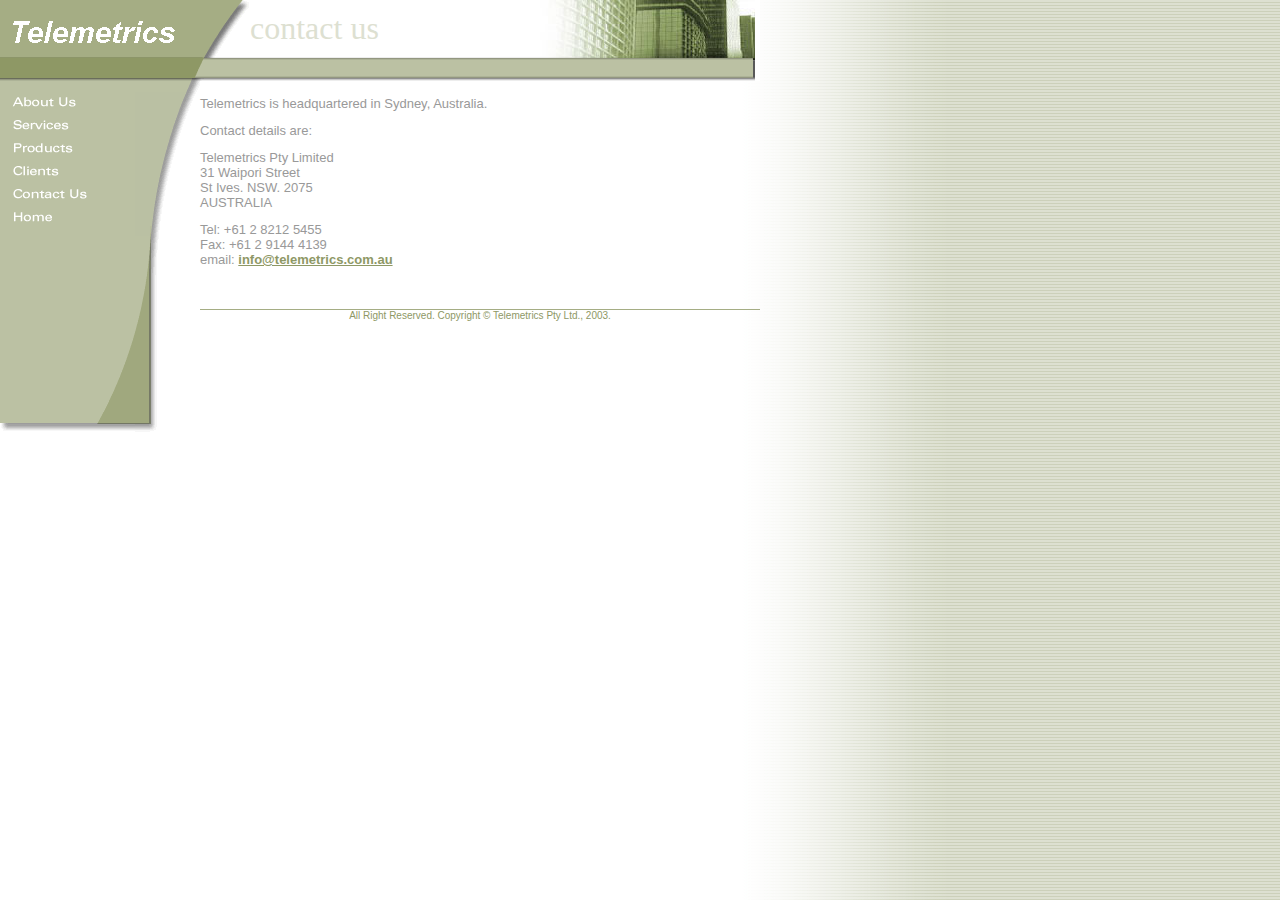
<file: contact.htm>
<html><!-- #BeginTemplate "/Templates/Telmet1.dwt" --><!-- DW6 -->
<head>
<!-- #BeginEditable "doctitle" --> 
<title>Telemetrics</title>
<meta name="description" content="Telemetrics provides Commercial and Systems Project Management Systems 
and Network Design and Specification Strategic Marketing and Business Development Contract Preparation and
Negotiation Investment Analysis and Management Consultancy services to Australian and international clients">
<meta name="keywords" content="mediation, arbitration, ict, mediation ict, project management, project management ict,
technology consulting, investment analysis, technology analysis, technology investment, contract negotiation, 
contract preparation, commercial project management, yacht race management">
<!-- #EndEditable -->
<meta http-equiv="Content-Type" content="text/html; charset=iso-8859-1">
<script language="JavaScript">
<!--
function MM_swapImgRestore() { //v3.0
  var i,x,a=document.MM_sr; for(i=0;a&&i<a.length&&(x=a[i])&&x.oSrc;i++) x.src=x.oSrc;
}

function MM_preloadImages() { //v3.0
  var d=document; if(d.images){ if(!d.MM_p) d.MM_p=new Array();
    var i,j=d.MM_p.length,a=MM_preloadImages.arguments; for(i=0; i<a.length; i++)
    if (a[i].indexOf("#")!=0){ d.MM_p[j]=new Image; d.MM_p[j++].src=a[i];}}
}

function MM_findObj(n, d) { //v4.0
  var p,i,x;  if(!d) d=document; if((p=n.indexOf("?"))>0&&parent.frames.length) {
    d=parent.frames[n.substring(p+1)].document; n=n.substring(0,p);}
  if(!(x=d[n])&&d.all) x=d.all[n]; for (i=0;!x&&i<d.forms.length;i++) x=d.forms[i][n];
  for(i=0;!x&&d.layers&&i<d.layers.length;i++) x=MM_findObj(n,d.layers[i].document);
  if(!x && document.getElementById) x=document.getElementById(n); return x;
}

function MM_swapImage() { //v3.0
  var i,j=0,x,a=MM_swapImage.arguments; document.MM_sr=new Array; for(i=0;i<(a.length-2);i+=3)
   if ((x=MM_findObj(a[i]))!=null){document.MM_sr[j++]=x; if(!x.oSrc) x.oSrc=x.src; x.src=a[i+2];}
}
//-->
</script>
<link rel="stylesheet" href="sleek.css" type="text/css">
</head>

<body bgcolor="#FFFFFF" text="#000000" link="#8E9865" vlink="#A5AD84" alink="#A5AD84" leftmargin="0" topmargin="0" marginwidth="0" marginheight="0" onLoad="MM_preloadImages('images/layout/nav_r2_c2_f2.gif','images/layout/nav_r4_c2_f2.gif','images/layout/nav_r6_c2_f2.gif','images/layout/nav_r8_c2_f2.gif','images/layout/nav_r10_c2_f2.gif','images/layout/nav_r12_c2_f2.gif');" background="images/layout/sleek_bg.gif">
<table width="760" border="0" cellspacing="0" cellpadding="0">
  <tr bgcolor="#FFFFFF"> 
    <td colspan="2">
      <table border="0" cellpadding="0" cellspacing="0" width="760">
        <!-- fwtable fwsrc="sleek_header.png" fwbase="header.gif" fwstyle="Dreamweaver" fwdocid = "742308039" fwnested="1" -->
        <tr>
          <!-- row 1 -->
          <td>
            <table border="0" cellpadding="0" cellspacing="0" width="250">
              <tr>
                <!-- row 1 -->
                <td><a href="index.htm"><img name="header_r1_c1" src="images/layout/header_r1_c1.gif" width="250" height="57" border="0"></a></td>
              </tr>
              <tr>
                <!-- row 2 -->
                <td><img name="header_r2_c1" src="images/layout/header_r2_c1.gif" width="250" height="24" border="0"></td>
              </tr>
            </table>
          </td>
          <td>
            <table border="0" cellpadding="0" cellspacing="0" width="250">
              <tr>
                <!-- row 1 -->
                <td>
                  <table border="0" cellpadding="0" cellspacing="0" width="250">
                    <tr>
                      <!-- row 1 -->
                      <td bgcolor="#ffffff"><!-- #BeginEditable "PageTitle" --><font face="Arial Black" size="+3" color="DDE0D1">contact 
                        us</font><!-- #EndEditable --></td>
                      <td><img name="header_r1_c3" src="images/layout/header_r1_c3.gif" width="5" height="57" border="0"></td>
                    </tr>
                  </table>
                </td>
              </tr>
              <tr>
                <!-- row 2 -->
                <td><img name="header_r2_c2" src="images/layout/header_r2_c2.gif" width="250" height="24" border="0"></td>
              </tr>
            </table>
          </td>
          <td>
            <table border="0" cellpadding="0" cellspacing="0" width="255">
              <tr>
                <!-- row 1 -->
                <td><!-- #BeginEditable "HeaderGraphic" --> 
                  <div align="right"><img name="header_r1_c4" src="images/layout/header_home.jpg" width="255" height="58" border="0"></div>
                  <!-- #EndEditable --></td>
              </tr>
              <tr>
                <!-- row 2 -->
                <td><img name="header_r3_c4" src="images/layout/header_r3_c4.gif" width="255" height="23" border="0"></td>
              </tr>
            </table>
          </td>
          <td><img name="header_r1_c5" src="images/layout/header_r1_c5.gif" width="5" height="81" border="0"></td>
        </tr>
        <!--   This table was automatically created with Macromedia Fireworks 4.0   -->
        <!--   http://www.macromedia.com   -->
      </table>
    </td>
  </tr>
  <tr valign="top"> 
    <td width="200"> 
      <table border="0" cellpadding="0" cellspacing="0" width="200">
<!-- fwtable fwsrc="sleek_nav.png" fwbase="nav.gif" fwstyle="Dreamweaver" fwdocid = "742308039" fwnested="1" -->
  <tr><!-- row 1 -->
   <td><img name="nav_r1_c1" src="images/layout/nav_r1_c1.gif" width="200" height="11" border="0"></td>
  </tr>
  <tr><!-- row 2 -->
   <td><table border="0" cellpadding="0" cellspacing="0" width="200">
	  <tr><!-- row 1 -->
	   <td><table border="0" cellpadding="0" cellspacing="0" width="135">
		  <tr><!-- row 1 -->
		   <td><table border="0" cellpadding="0" cellspacing="0" width="135">
			  <tr><!-- row 1 -->
			   <td><img name="nav_r2_c1" src="images/layout/nav_r2_c1.gif" width="5" height="20" border="0"></td>
			   <td><a href="about.htm" onMouseOut="MM_swapImgRestore();"  onMouseOver="MM_swapImage('nav_r2_c2','','images/layout/nav_r2_c2_f2.gif',1);" ><img name="nav_r2_c2" src="images/layout/nav_r2_c2.gif" width="130" height="20" border="0"></a></td>
			  </tr>
			</table></td>
		  </tr>
		  <tr><!-- row 2 -->
		   <td><img name="nav_r3_c1" src="images/layout/nav_r3_c1.gif" width="135" height="3" border="0"></td>
		  </tr>
		  <tr><!-- row 3 -->
		   <td><table border="0" cellpadding="0" cellspacing="0" width="135">
			  <tr><!-- row 1 -->
			   <td><img name="nav_r4_c1" src="images/layout/nav_r4_c1.gif" width="5" height="20" border="0"></td>
			   <td><a href="services.htm" onMouseOut="MM_swapImgRestore();"  onMouseOver="MM_swapImage('nav_r4_c2','','images/layout/nav_r4_c2_f2.gif',1);" ><img name="nav_r4_c2" src="images/layout/nav_r4_c2.gif" width="130" height="20" border="0"></a></td>
			  </tr>
			</table></td>
		  </tr>
		  <tr><!-- row 4 -->
		   <td><img name="nav_r5_c1" src="images/layout/nav_r5_c1.gif" width="135" height="3" border="0"></td>
		  </tr>
		  <tr><!-- row 5 -->
		   <td><table border="0" cellpadding="0" cellspacing="0" width="135">
			  <tr><!-- row 1 -->
			   <td><img name="nav_r6_c1" src="images/layout/nav_r6_c1.gif" width="5" height="20" border="0"></td>
			                <td><a href="products.htm" onMouseOut="MM_swapImgRestore();"  onMouseOver="MM_swapImage('nav_r6_c2','','images/layout/nav_r6_c2_f2.gif',1);" ><img name="nav_r6_c2" src="images/layout/nav_r6_c2.gif" width="130" height="20" border="0"></a></td>
			  </tr>
			</table></td>
		  </tr>
		  <tr><!-- row 6 -->
		   <td><img name="nav_r7_c1" src="images/layout/nav_r7_c1.gif" width="135" height="3" border="0"></td>
		  </tr>
		  <tr><!-- row 7 -->
		   <td><table border="0" cellpadding="0" cellspacing="0" width="135">
			  <tr><!-- row 1 -->
			   <td><img name="nav_r8_c1" src="images/layout/nav_r8_c1.gif" width="5" height="20" border="0"></td>
			                <td><a href="clients.htm" onMouseOut="MM_swapImgRestore();"  onMouseOver="MM_swapImage('nav_r8_c2','','images/layout/nav_r8_c2_f2.gif',1);" ><img name="nav_r8_c2" src="images/layout/nav_r8_c2.gif" width="130" height="20" border="0"></a></td>
			  </tr>
			</table></td>
		  </tr>
		  <tr><!-- row 8 -->
		   <td><img name="nav_r9_c1" src="images/layout/nav_r9_c1.gif" width="135" height="3" border="0"></td>
		  </tr>
		  <tr><!-- row 9 -->
		   <td><table border="0" cellpadding="0" cellspacing="0" width="135">
			  <tr><!-- row 1 -->
			   <td><img name="nav_r10_c1" src="images/layout/nav_r10_c1.gif" width="5" height="20" border="0"></td>
			                <td><a href="contact.htm" onMouseOut="MM_swapImgRestore();"  onMouseOver="MM_swapImage('nav_r10_c2','','images/layout/nav_r10_c2_f2.gif',1);" ><img name="nav_r10_c2" src="images/layout/nav_r10_c2.gif" width="130" height="20" border="0"></a></td>
			  </tr>
			</table></td>
		  </tr>
		  <tr><!-- row 10 -->
		   <td><img name="nav_r11_c1" src="images/layout/nav_r11_c1.gif" width="135" height="3" border="0"></td>
		  </tr>
		  <tr><!-- row 11 -->
		   <td><table border="0" cellpadding="0" cellspacing="0" width="135">
			  <tr><!-- row 1 -->
			   <td><img name="nav_r12_c1" src="images/layout/nav_r12_c1.gif" width="5" height="20" border="0"></td>
			                <td><a href="index.htm" onMouseOut="MM_swapImgRestore();"  onMouseOver="MM_swapImage('nav_r12_c2','','images/layout/nav_r12_c2_f2.gif',1);" ><img name="nav_r12_c2" src="images/layout/nav_r12_c2.gif" width="130" height="20" border="0"></a></td>
			  </tr>
			</table></td>
		  </tr>
		  <tr><!-- row 12 -->
		   <td><img name="nav_r13_c1" src="images/layout/nav_r13_c1.gif" width="135" height="205" border="0"></td>
		  </tr>
		</table></td>
	   <td><table border="0" cellpadding="0" cellspacing="0" width="65">
		  <tr><!-- row 1 -->
		   <td><img name="nav_r2_c3" src="images/layout/nav_r2_c3.gif" width="65" height="144" border="0"></td>
		  </tr>
		  <tr><!-- row 2 -->
		   <td><table border="0" cellpadding="0" cellspacing="0" width="65">
			  <tr><!-- row 1 -->
			   <td><img name="nav_r14_c3" src="images/layout/nav_r14_c3.gif" width="22" height="196" border="0"></td>
			   <td><img name="nav_r14_c4" src="images/layout/nav_r14_c4.gif" width="43" height="196" border="0"></td>
			  </tr>
			</table></td>
		  </tr>
		</table></td>
	  </tr>
	</table></td>
  </tr>
<!--   This table was automatically created with Macromedia Fireworks 4.0   -->
<!--   http://www.macromedia.com   -->
</table>
    </td>
    <td width="560"><!-- #BeginEditable "Body" --> 
      <table width="560" border="0" cellspacing="0" cellpadding="0" class="body">
        <tr> 
          <td valign="top" width="555"> 
            <p><font face="Arial, Helvetica, sans-serif" size="2">&nbsp;<br>
              </font><font face="Verdana, Arial, Helvetica, sans-serif" size="2">Telemetrics 
              is headquartered in Sydney, Australia.</font></p>
            <p><font face="Verdana, Arial, Helvetica, sans-serif" size="2">Contact 
              details are:</font></p>
            <p><font face="Verdana, Arial, Helvetica, sans-serif" size="2">Telemetrics 
              Pty Limited<br>
              31 Waipori Street<br>
              St Ives. NSW. 2075<br>
              AUSTRALIA</font></p>
            <p><font face="Verdana, Arial, Helvetica, sans-serif" size="2">Tel: 
              +61 2 8212 5455<br>
              Fax: +61 2 9144 4139<br>
              email: <a href="mailto:info@telemetrics.com.au">info@telemetrics.com.au</a></font></p>
            <p><font face="Arial, Helvetica, sans-serif" size="2" color="#333333"><br>
              &nbsp; </font></p>
            </td>
          <td valign="top" width="5"><img src="images/layout/spacer.gif" width="1" height="1"></td>
        </tr>
        <tr> 
          <td valign="top" colspan="2"> 
            <p align="center"><img src="images/layout/footer_hr.gif" width="560" height="1"><br>
              <font size="1" color="#8E9865" face="Arial, Helvetica, sans-serif">All 
              Right Reserved. Copyright &copy; Telemetrics Pty Ltd., 2003.</font> 
            </p>
          </td>
        </tr>
      </table>
      <p>&nbsp;</p>
      <!-- #EndEditable --></td>
  </tr>
  <tr> 
    <td width="200">&nbsp;</td>
    <td width="560">&nbsp;</td>
  </tr>
</table>
<!-- BEGIN GOOGLE ANALYTICS CODE -->

<script src="http://www.google-analytics.com/urchin.js" type="text/javascript">
</script>
<script type="text/javascript">
_uacct = "UA-3462666-1";
urchinTracker();
</script>

<!-- END GOOGLE ANALYTICS CODE -->
</body>
<!-- #EndTemplate --></html>
</file>
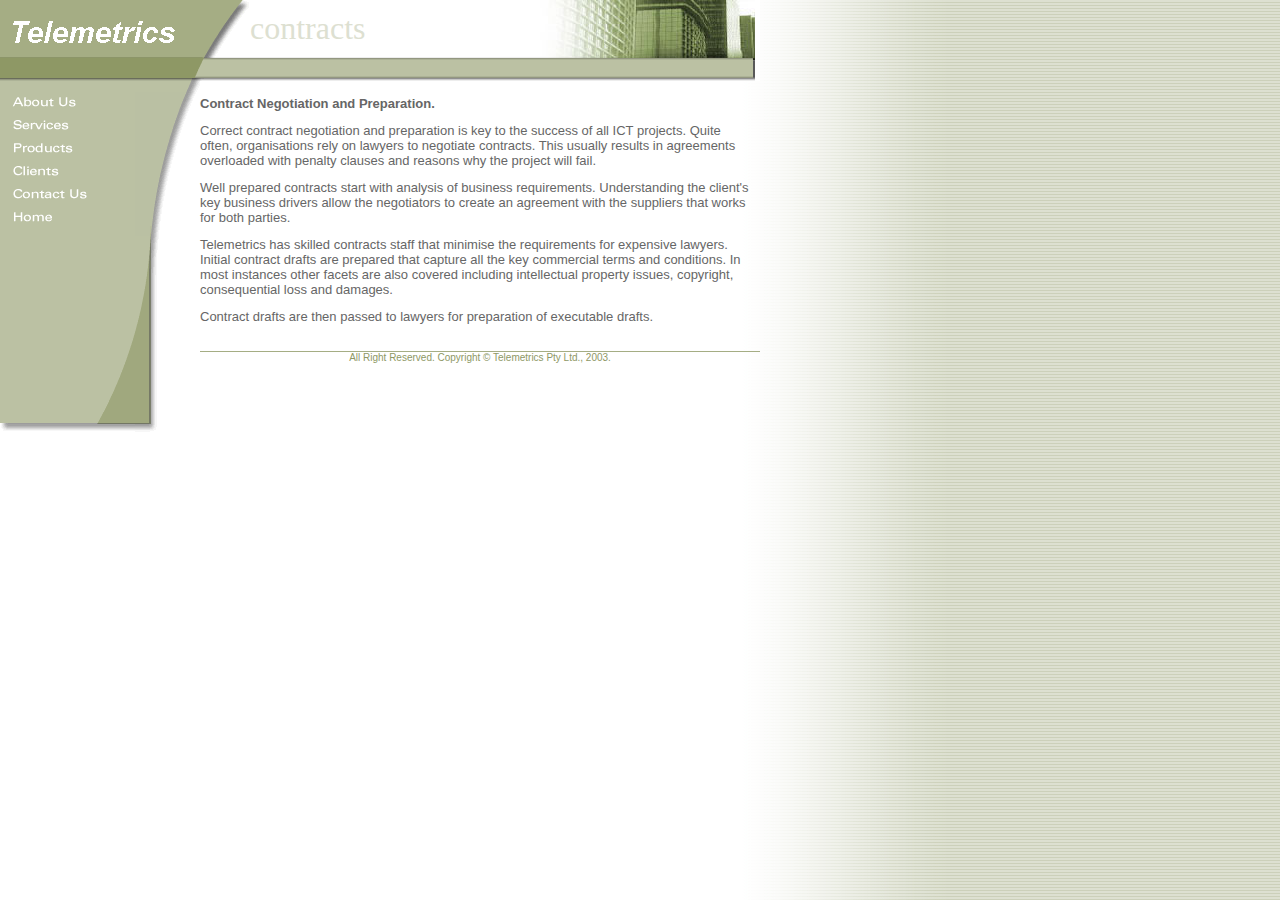
<file: contracts.htm>
<html><!-- #BeginTemplate "/Templates/Telmet1.dwt" --><!-- DW6 -->
<head>
<!-- #BeginEditable "doctitle" --> 
<title>Telemetrics Contract Negotiation and Preparation</title>
<meta name="description" content="Telemetrics provides independent network and technology consulting Commercial and Systems Project Management Systems and Network Design and Specification Strategic Marketing and Business Development Contract Preparation and Negotiation Investment Analysis and Management Consultancy services to Australian and international clients">
<meta name="keywords" content="mediation, arbitration, ict, mediation ict, project management, project management ict, technology consulting, investment analysis, technology analysis, technology investment, contract negotiation, contract preparation, commercial project management, yacht race management">
<!-- #EndEditable -->
<meta http-equiv="Content-Type" content="text/html; charset=iso-8859-1">
<script language="JavaScript">
<!--
function MM_swapImgRestore() { //v3.0
  var i,x,a=document.MM_sr; for(i=0;a&&i<a.length&&(x=a[i])&&x.oSrc;i++) x.src=x.oSrc;
}

function MM_preloadImages() { //v3.0
  var d=document; if(d.images){ if(!d.MM_p) d.MM_p=new Array();
    var i,j=d.MM_p.length,a=MM_preloadImages.arguments; for(i=0; i<a.length; i++)
    if (a[i].indexOf("#")!=0){ d.MM_p[j]=new Image; d.MM_p[j++].src=a[i];}}
}

function MM_findObj(n, d) { //v4.0
  var p,i,x;  if(!d) d=document; if((p=n.indexOf("?"))>0&&parent.frames.length) {
    d=parent.frames[n.substring(p+1)].document; n=n.substring(0,p);}
  if(!(x=d[n])&&d.all) x=d.all[n]; for (i=0;!x&&i<d.forms.length;i++) x=d.forms[i][n];
  for(i=0;!x&&d.layers&&i<d.layers.length;i++) x=MM_findObj(n,d.layers[i].document);
  if(!x && document.getElementById) x=document.getElementById(n); return x;
}

function MM_swapImage() { //v3.0
  var i,j=0,x,a=MM_swapImage.arguments; document.MM_sr=new Array; for(i=0;i<(a.length-2);i+=3)
   if ((x=MM_findObj(a[i]))!=null){document.MM_sr[j++]=x; if(!x.oSrc) x.oSrc=x.src; x.src=a[i+2];}
}
//-->
</script>
<link rel="stylesheet" href="sleek.css" type="text/css">
</head>

<body bgcolor="#FFFFFF" text="#000000" link="#8E9865" vlink="#A5AD84" alink="#A5AD84" leftmargin="0" topmargin="0" marginwidth="0" marginheight="0" onLoad="MM_preloadImages('images/layout/nav_r2_c2_f2.gif','images/layout/nav_r4_c2_f2.gif','images/layout/nav_r6_c2_f2.gif','images/layout/nav_r8_c2_f2.gif','images/layout/nav_r10_c2_f2.gif','images/layout/nav_r12_c2_f2.gif');" background="images/layout/sleek_bg.gif">
<table width="760" border="0" cellspacing="0" cellpadding="0">
  <tr bgcolor="#FFFFFF"> 
    <td colspan="2">
      <table border="0" cellpadding="0" cellspacing="0" width="760">
        <!-- fwtable fwsrc="sleek_header.png" fwbase="header.gif" fwstyle="Dreamweaver" fwdocid = "742308039" fwnested="1" -->
        <tr>
          <!-- row 1 -->
          <td>
            <table border="0" cellpadding="0" cellspacing="0" width="250">
              <tr>
                <!-- row 1 -->
                <td><a href="index.htm"><img name="header_r1_c1" src="images/layout/header_r1_c1.gif" width="250" height="57" border="0"></a></td>
              </tr>
              <tr>
                <!-- row 2 -->
                <td><img name="header_r2_c1" src="images/layout/header_r2_c1.gif" width="250" height="24" border="0"></td>
              </tr>
            </table>
          </td>
          <td>
            <table border="0" cellpadding="0" cellspacing="0" width="250">
              <tr>
                <!-- row 1 -->
                <td>
                  <table border="0" cellpadding="0" cellspacing="0" width="250">
                    <tr>
                      <!-- row 1 -->
                      <td bgcolor="#ffffff"><!-- #BeginEditable "PageTitle" --><font face="Arial Black" size="+3
					  " color="DDE0D1">contracts</font><!-- #EndEditable --></td>
                      <td><img name="header_r1_c3" src="images/layout/header_r1_c3.gif" width="5" height="57" border="0"></td>
                    </tr>
                  </table>
                </td>
              </tr>
              <tr>
                <!-- row 2 -->
                <td><img name="header_r2_c2" src="images/layout/header_r2_c2.gif" width="250" height="24" border="0"></td>
              </tr>
            </table>
          </td>
          <td>
            <table border="0" cellpadding="0" cellspacing="0" width="255">
              <tr>
                <!-- row 1 -->
                <td><!-- #BeginEditable "HeaderGraphic" --> 
                  <div align="right"><img name="header_r1_c4" src="images/layout/header_home.jpg" width="255" height="58" border="0"></div>
                  <!-- #EndEditable --></td>
              </tr>
              <tr>
                <!-- row 2 -->
                <td><img name="header_r3_c4" src="images/layout/header_r3_c4.gif" width="255" height="23" border="0"></td>
              </tr>
            </table>
          </td>
          <td><img name="header_r1_c5" src="images/layout/header_r1_c5.gif" width="5" height="81" border="0"></td>
        </tr>
        <!--   This table was automatically created with Macromedia Fireworks 4.0   -->
        <!--   http://www.macromedia.com   -->
      </table>
    </td>
  </tr>
  <tr valign="top"> 
    <td width="200"> 
      <table border="0" cellpadding="0" cellspacing="0" width="200">
<!-- fwtable fwsrc="sleek_nav.png" fwbase="nav.gif" fwstyle="Dreamweaver" fwdocid = "742308039" fwnested="1" -->
  <tr><!-- row 1 -->
   <td><img name="nav_r1_c1" src="images/layout/nav_r1_c1.gif" width="200" height="11" border="0"></td>
  </tr>
  <tr><!-- row 2 -->
   <td><table border="0" cellpadding="0" cellspacing="0" width="200">
	  <tr><!-- row 1 -->
	   <td><table border="0" cellpadding="0" cellspacing="0" width="135">
		  <tr><!-- row 1 -->
		   <td><table border="0" cellpadding="0" cellspacing="0" width="135">
			  <tr><!-- row 1 -->
			   <td><img name="nav_r2_c1" src="images/layout/nav_r2_c1.gif" width="5" height="20" border="0"></td>
			   <td><a href="about.htm" onMouseOut="MM_swapImgRestore();"  onMouseOver="MM_swapImage('nav_r2_c2','','images/layout/nav_r2_c2_f2.gif',1);" ><img name="nav_r2_c2" src="images/layout/nav_r2_c2.gif" width="130" height="20" border="0"></a></td>
			  </tr>
			</table></td>
		  </tr>
		  <tr><!-- row 2 -->
		   <td><img name="nav_r3_c1" src="images/layout/nav_r3_c1.gif" width="135" height="3" border="0"></td>
		  </tr>
		  <tr><!-- row 3 -->
		   <td><table border="0" cellpadding="0" cellspacing="0" width="135">
			  <tr><!-- row 1 -->
			   <td><img name="nav_r4_c1" src="images/layout/nav_r4_c1.gif" width="5" height="20" border="0"></td>
			   <td><a href="services.htm" onMouseOut="MM_swapImgRestore();"  onMouseOver="MM_swapImage('nav_r4_c2','','images/layout/nav_r4_c2_f2.gif',1);" ><img name="nav_r4_c2" src="images/layout/nav_r4_c2.gif" width="130" height="20" border="0"></a></td>
			  </tr>
			</table></td>
		  </tr>
		  <tr><!-- row 4 -->
		   <td><img name="nav_r5_c1" src="images/layout/nav_r5_c1.gif" width="135" height="3" border="0"></td>
		  </tr>
		  <tr><!-- row 5 -->
		   <td><table border="0" cellpadding="0" cellspacing="0" width="135">
			  <tr><!-- row 1 -->
			   <td><img name="nav_r6_c1" src="images/layout/nav_r6_c1.gif" width="5" height="20" border="0"></td>
			                <td><a href="products.htm" onMouseOut="MM_swapImgRestore();"  onMouseOver="MM_swapImage('nav_r6_c2','','images/layout/nav_r6_c2_f2.gif',1);" ><img name="nav_r6_c2" src="images/layout/nav_r6_c2.gif" width="130" height="20" border="0"></a></td>
			  </tr>
			</table></td>
		  </tr>
		  <tr><!-- row 6 -->
		   <td><img name="nav_r7_c1" src="images/layout/nav_r7_c1.gif" width="135" height="3" border="0"></td>
		  </tr>
		  <tr><!-- row 7 -->
		   <td><table border="0" cellpadding="0" cellspacing="0" width="135">
			  <tr><!-- row 1 -->
			   <td><img name="nav_r8_c1" src="images/layout/nav_r8_c1.gif" width="5" height="20" border="0"></td>
			                <td><a href="clients.htm" onMouseOut="MM_swapImgRestore();"  onMouseOver="MM_swapImage('nav_r8_c2','','images/layout/nav_r8_c2_f2.gif',1);" ><img name="nav_r8_c2" src="images/layout/nav_r8_c2.gif" width="130" height="20" border="0"></a></td>
			  </tr>
			</table></td>
		  </tr>
		  <tr><!-- row 8 -->
		   <td><img name="nav_r9_c1" src="images/layout/nav_r9_c1.gif" width="135" height="3" border="0"></td>
		  </tr>
		  <tr><!-- row 9 -->
		   <td><table border="0" cellpadding="0" cellspacing="0" width="135">
			  <tr><!-- row 1 -->
			   <td><img name="nav_r10_c1" src="images/layout/nav_r10_c1.gif" width="5" height="20" border="0"></td>
			                <td><a href="contact.htm" onMouseOut="MM_swapImgRestore();"  onMouseOver="MM_swapImage('nav_r10_c2','','images/layout/nav_r10_c2_f2.gif',1);" ><img name="nav_r10_c2" src="images/layout/nav_r10_c2.gif" width="130" height="20" border="0"></a></td>
			  </tr>
			</table></td>
		  </tr>
		  <tr><!-- row 10 -->
		   <td><img name="nav_r11_c1" src="images/layout/nav_r11_c1.gif" width="135" height="3" border="0"></td>
		  </tr>
		  <tr><!-- row 11 -->
		   <td><table border="0" cellpadding="0" cellspacing="0" width="135">
			  <tr><!-- row 1 -->
			   <td><img name="nav_r12_c1" src="images/layout/nav_r12_c1.gif" width="5" height="20" border="0"></td>
			                <td><a href="index.htm" onMouseOut="MM_swapImgRestore();"  onMouseOver="MM_swapImage('nav_r12_c2','','images/layout/nav_r12_c2_f2.gif',1);" ><img name="nav_r12_c2" src="images/layout/nav_r12_c2.gif" width="130" height="20" border="0"></a></td>
			  </tr>
			</table></td>
		  </tr>
		  <tr><!-- row 12 -->
		   <td><img name="nav_r13_c1" src="images/layout/nav_r13_c1.gif" width="135" height="205" border="0"></td>
		  </tr>
		</table></td>
	   <td><table border="0" cellpadding="0" cellspacing="0" width="65">
		  <tr><!-- row 1 -->
		   <td><img name="nav_r2_c3" src="images/layout/nav_r2_c3.gif" width="65" height="144" border="0"></td>
		  </tr>
		  <tr><!-- row 2 -->
		   <td><table border="0" cellpadding="0" cellspacing="0" width="65">
			  <tr><!-- row 1 -->
			   <td><img name="nav_r14_c3" src="images/layout/nav_r14_c3.gif" width="22" height="196" border="0"></td>
			   <td><img name="nav_r14_c4" src="images/layout/nav_r14_c4.gif" width="43" height="196" border="0"></td>
			  </tr>
			</table></td>
		  </tr>
		</table></td>
	  </tr>
	</table></td>
  </tr>
<!--   This table was automatically created with Macromedia Fireworks 4.0   -->
<!--   http://www.macromedia.com   -->
</table>
    </td>
    <td width="560"><!-- #BeginEditable "Body" --> 
      <table width="560" border="0" cellspacing="0" cellpadding="0" class="body">
        <tr> 
          <td valign="top" width="555"> 
            <p><font face="Arial, Helvetica, sans-serif" size="2">&nbsp;<br>
              <b><font color="#666666"><font face="Arial, Helvetica, sans-serif" size="2"><b><font color="#666666">Contract 
              Negotiation and Preparation</font></b></font>.</font></b><font color="#666666"> 
              </font></font></p>
            <p><font face="Arial, Helvetica, sans-serif" size="2" color="#666666">Correct 
              contract negotiation and preparation is key to the success of all 
              ICT projects. Quite often, organisations rely on lawyers to negotiate 
              contracts. This usually results in agreements overloaded with penalty 
              clauses and reasons why the project will fail.</font></p>
            <p><font face="Arial, Helvetica, sans-serif" size="2" color="#666666">Well 
              prepared contracts start with analysis of business requirements. 
              Understanding the client's key business 
              drivers allow the negotiators to create an agreement with the 
              suppliers that works for both parties.</font></p>
            <p><font face="Arial, Helvetica, sans-serif" size="2" color="#666666">Telemetrics 
              has skilled contracts staff that minimise the requirements for expensive 
              lawyers. Initial contract drafts are prepared that capture all the 
              key commercial terms and conditions. In most instances other facets 
              are also covered including intellectual property issues, copyright, 
              consequential loss and damages.</font></p>
            <p><font face="Arial, Helvetica, sans-serif" size="2" color="#666666">Contract 
              drafts are then passed to lawyers for preparation of executable 
              drafts. </font></p>
            <p><font face="Arial, Helvetica, sans-serif" size="2" color="#333333">&nbsp; 
              </font></p>
            </td>
          <td valign="top" width="5"><img src="images/layout/spacer.gif" width="1" height="1"></td>
        </tr>
        <tr> 
          <td valign="top" colspan="2"> 
            <p align="center"><img src="images/layout/footer_hr.gif" width="560" height="1"><br>
              <font size="1" color="#8E9865" face="Arial, Helvetica, sans-serif">All 
              Right Reserved. Copyright &copy; Telemetrics Pty Ltd., 2003.</font> 
            </p>
          </td>
        </tr>
      </table>
      <p>&nbsp;</p>
      <!-- #EndEditable --></td>
  </tr>
  <tr> 
    <td width="200">&nbsp;</td>
    <td width="560">&nbsp;</td>
  </tr>
</table>
<!-- BEGIN GOOGLE ANALYTICS CODE -->

<script src="http://www.google-analytics.com/urchin.js" type="text/javascript">
</script>
<script type="text/javascript">
_uacct = "UA-3462666-1";
urchinTracker();
</script>

<!-- END GOOGLE ANALYTICS CODE -->
</body>
<!-- #EndTemplate --></html>
</file>
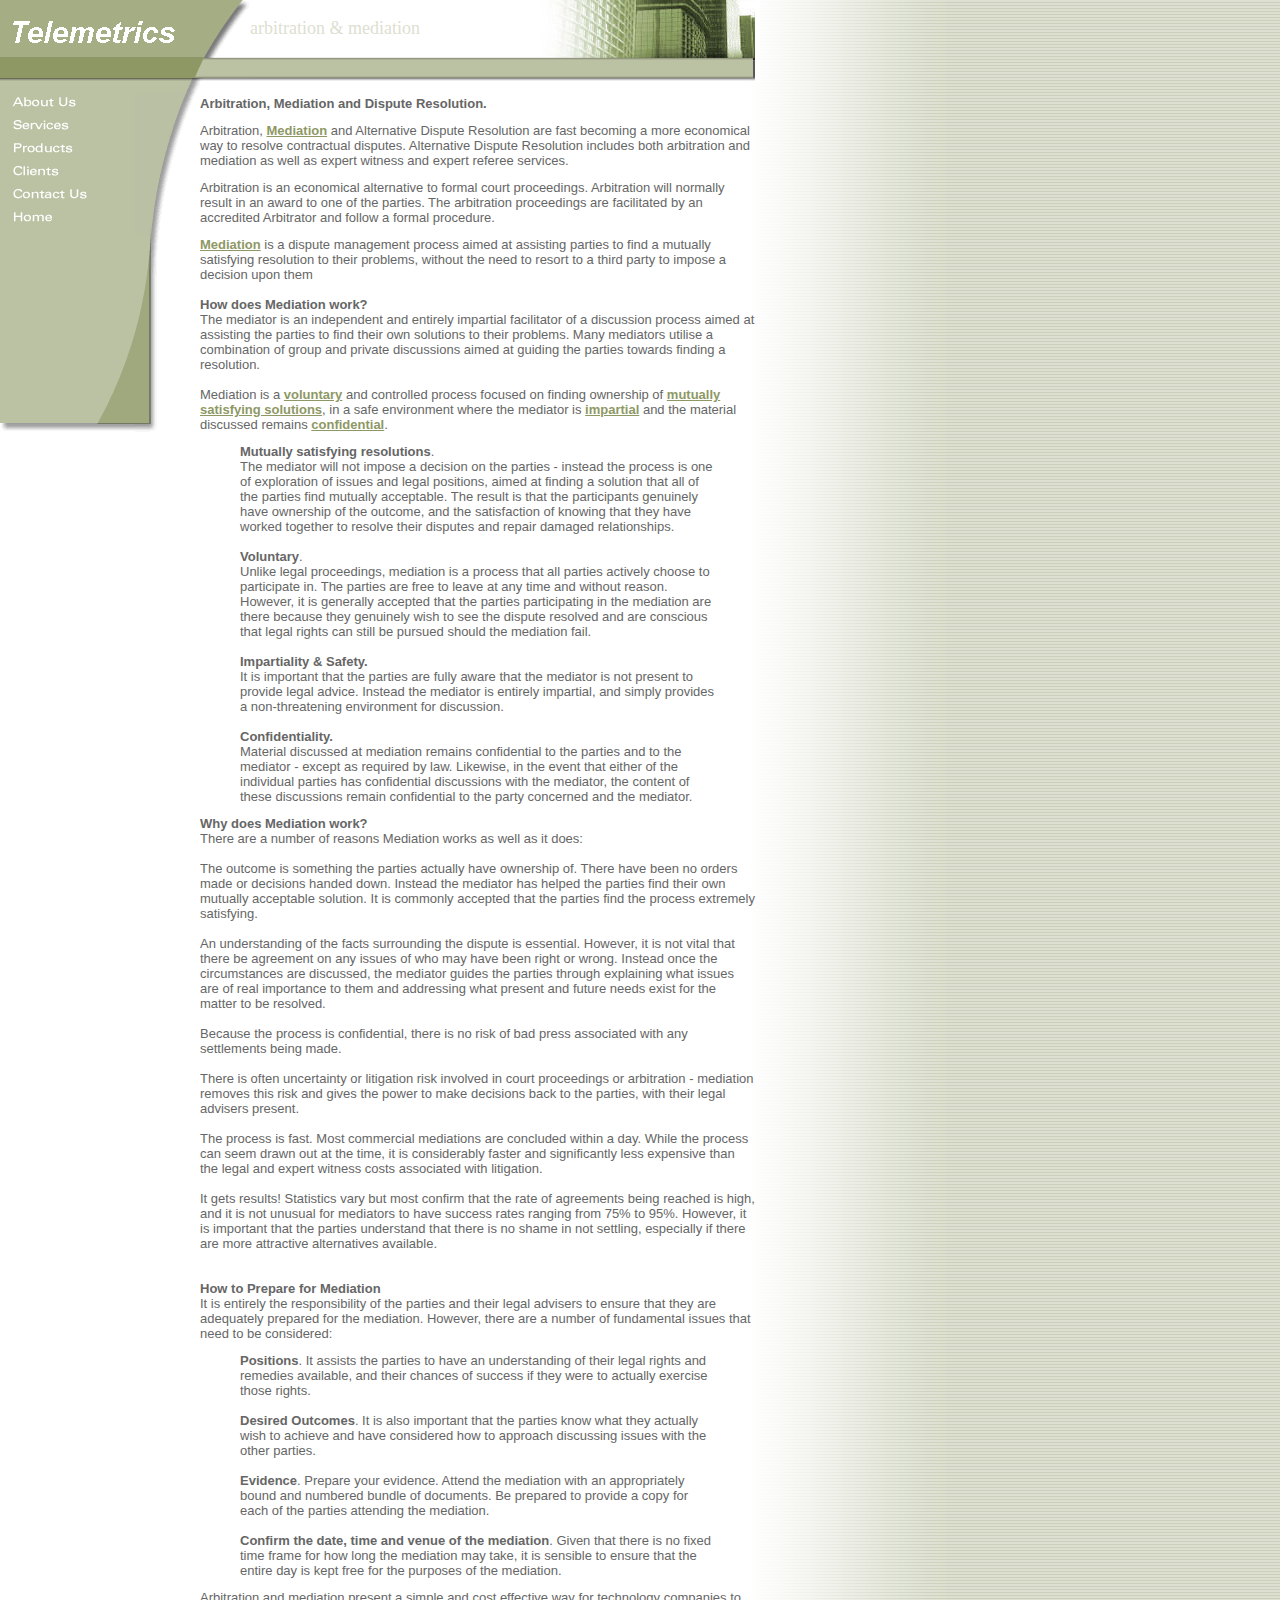
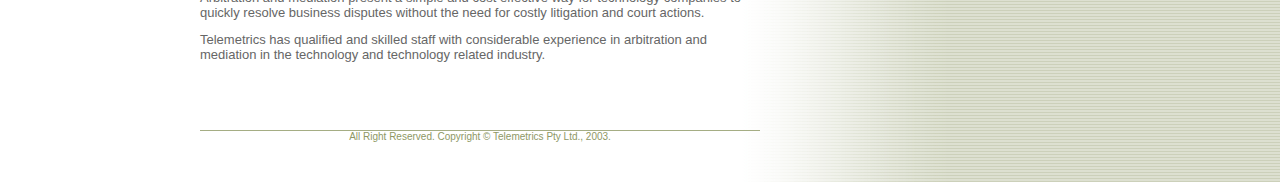
<file: disputeresolution.htm>
<html><!-- #BeginTemplate "/Templates/Telmet1.dwt" --><!-- DW6 -->
<head>
<!-- #BeginEditable "doctitle" --> 
<title>Telemetrics Arbitration, Mediation and Alternative Dispute (ADR) Resolution Services</title>
<meta name="description" content="Telemetrics provides arbitration, mediation and Alternative Dispute Resolution services  
in the supply and procurement of technology and technology solutions services to Australian and international clients">
<meta name="keywords" content="mediation, arbitration, alternative dispute resolution, adr, ict, technology consulting, contract negotiation">
<!-- #EndEditable -->
<meta http-equiv="Content-Type" content="text/html; charset=iso-8859-1">
<script language="JavaScript">
<!--
function MM_swapImgRestore() { //v3.0
  var i,x,a=document.MM_sr; for(i=0;a&&i<a.length&&(x=a[i])&&x.oSrc;i++) x.src=x.oSrc;
}

function MM_preloadImages() { //v3.0
  var d=document; if(d.images){ if(!d.MM_p) d.MM_p=new Array();
    var i,j=d.MM_p.length,a=MM_preloadImages.arguments; for(i=0; i<a.length; i++)
    if (a[i].indexOf("#")!=0){ d.MM_p[j]=new Image; d.MM_p[j++].src=a[i];}}
}

function MM_findObj(n, d) { //v4.0
  var p,i,x;  if(!d) d=document; if((p=n.indexOf("?"))>0&&parent.frames.length) {
    d=parent.frames[n.substring(p+1)].document; n=n.substring(0,p);}
  if(!(x=d[n])&&d.all) x=d.all[n]; for (i=0;!x&&i<d.forms.length;i++) x=d.forms[i][n];
  for(i=0;!x&&d.layers&&i<d.layers.length;i++) x=MM_findObj(n,d.layers[i].document);
  if(!x && document.getElementById) x=document.getElementById(n); return x;
}

function MM_swapImage() { //v3.0
  var i,j=0,x,a=MM_swapImage.arguments; document.MM_sr=new Array; for(i=0;i<(a.length-2);i+=3)
   if ((x=MM_findObj(a[i]))!=null){document.MM_sr[j++]=x; if(!x.oSrc) x.oSrc=x.src; x.src=a[i+2];}
}
//-->
</script>
<link rel="stylesheet" href="sleek.css" type="text/css">
</head>

<body bgcolor="#FFFFFF" text="#000000" link="#8E9865" vlink="#A5AD84" alink="#A5AD84" leftmargin="0" topmargin="0" marginwidth="0" marginheight="0" onLoad="MM_preloadImages('images/layout/nav_r2_c2_f2.gif','images/layout/nav_r4_c2_f2.gif','images/layout/nav_r6_c2_f2.gif','images/layout/nav_r8_c2_f2.gif','images/layout/nav_r10_c2_f2.gif','images/layout/nav_r12_c2_f2.gif');" background="images/layout/sleek_bg.gif">
<table width="760" border="0" cellspacing="0" cellpadding="0">
  <tr bgcolor="#FFFFFF"> 
    <td colspan="2">
      <table border="0" cellpadding="0" cellspacing="0" width="760">
        <!-- fwtable fwsrc="sleek_header.png" fwbase="header.gif" fwstyle="Dreamweaver" fwdocid = "742308039" fwnested="1" -->
        <tr>
          <!-- row 1 -->
          <td>
            <table border="0" cellpadding="0" cellspacing="0" width="250">
              <tr>
                <!-- row 1 -->
                <td><a href="index.htm"><img name="header_r1_c1" src="images/layout/header_r1_c1.gif" width="250" height="57" border="0"></a></td>
              </tr>
              <tr>
                <!-- row 2 -->
                <td><img name="header_r2_c1" src="images/layout/header_r2_c1.gif" width="250" height="24" border="0"></td>
              </tr>
            </table>
          </td>
          <td>
            <table border="0" cellpadding="0" cellspacing="0" width="250">
              <tr>
                <!-- row 1 -->
                <td>
                  <table border="0" cellpadding="0" cellspacing="0" width="250">
                    <tr>
                      <!-- row 1 -->
                      <td bgcolor="#ffffff"><!-- #BeginEditable "PageTitle" --><font face="Arial Black" size="+1" color="DDE0D1">arbitration 
                        & mediation </font><!-- #EndEditable --></td>
                      <td><img name="header_r1_c3" src="images/layout/header_r1_c3.gif" width="5" height="57" border="0"></td>
                    </tr>
                  </table>
                </td>
              </tr>
              <tr>
                <!-- row 2 -->
                <td><img name="header_r2_c2" src="images/layout/header_r2_c2.gif" width="250" height="24" border="0"></td>
              </tr>
            </table>
          </td>
          <td>
            <table border="0" cellpadding="0" cellspacing="0" width="255">
              <tr>
                <!-- row 1 -->
                <td><!-- #BeginEditable "HeaderGraphic" --> 
                  <div align="right"><img name="header_r1_c4" src="images/layout/header_home.jpg" width="255" height="58" border="0"></div>
                  <!-- #EndEditable --></td>
              </tr>
              <tr>
                <!-- row 2 -->
                <td><img name="header_r3_c4" src="images/layout/header_r3_c4.gif" width="255" height="23" border="0"></td>
              </tr>
            </table>
          </td>
          <td><img name="header_r1_c5" src="images/layout/header_r1_c5.gif" width="5" height="81" border="0"></td>
        </tr>
        <!--   This table was automatically created with Macromedia Fireworks 4.0   -->
        <!--   http://www.macromedia.com   -->
      </table>
    </td>
  </tr>
  <tr valign="top"> 
    <td width="200"> 
      <table border="0" cellpadding="0" cellspacing="0" width="200">
<!-- fwtable fwsrc="sleek_nav.png" fwbase="nav.gif" fwstyle="Dreamweaver" fwdocid = "742308039" fwnested="1" -->
  <tr><!-- row 1 -->
   <td><img name="nav_r1_c1" src="images/layout/nav_r1_c1.gif" width="200" height="11" border="0"></td>
  </tr>
  <tr><!-- row 2 -->
   <td><table border="0" cellpadding="0" cellspacing="0" width="200">
	  <tr><!-- row 1 -->
	   <td><table border="0" cellpadding="0" cellspacing="0" width="135">
		  <tr><!-- row 1 -->
		   <td><table border="0" cellpadding="0" cellspacing="0" width="135">
			  <tr><!-- row 1 -->
			   <td><img name="nav_r2_c1" src="images/layout/nav_r2_c1.gif" width="5" height="20" border="0"></td>
			   <td><a href="about.htm" onMouseOut="MM_swapImgRestore();"  onMouseOver="MM_swapImage('nav_r2_c2','','images/layout/nav_r2_c2_f2.gif',1);" ><img name="nav_r2_c2" src="images/layout/nav_r2_c2.gif" width="130" height="20" border="0"></a></td>
			  </tr>
			</table></td>
		  </tr>
		  <tr><!-- row 2 -->
		   <td><img name="nav_r3_c1" src="images/layout/nav_r3_c1.gif" width="135" height="3" border="0"></td>
		  </tr>
		  <tr><!-- row 3 -->
		   <td><table border="0" cellpadding="0" cellspacing="0" width="135">
			  <tr><!-- row 1 -->
			   <td><img name="nav_r4_c1" src="images/layout/nav_r4_c1.gif" width="5" height="20" border="0"></td>
			   <td><a href="services.htm" onMouseOut="MM_swapImgRestore();"  onMouseOver="MM_swapImage('nav_r4_c2','','images/layout/nav_r4_c2_f2.gif',1);" ><img name="nav_r4_c2" src="images/layout/nav_r4_c2.gif" width="130" height="20" border="0"></a></td>
			  </tr>
			</table></td>
		  </tr>
		  <tr><!-- row 4 -->
		   <td><img name="nav_r5_c1" src="images/layout/nav_r5_c1.gif" width="135" height="3" border="0"></td>
		  </tr>
		  <tr><!-- row 5 -->
		   <td><table border="0" cellpadding="0" cellspacing="0" width="135">
			  <tr><!-- row 1 -->
			   <td><img name="nav_r6_c1" src="images/layout/nav_r6_c1.gif" width="5" height="20" border="0"></td>
			                <td><a href="products.htm" onMouseOut="MM_swapImgRestore();"  onMouseOver="MM_swapImage('nav_r6_c2','','images/layout/nav_r6_c2_f2.gif',1);" ><img name="nav_r6_c2" src="images/layout/nav_r6_c2.gif" width="130" height="20" border="0"></a></td>
			  </tr>
			</table></td>
		  </tr>
		  <tr><!-- row 6 -->
		   <td><img name="nav_r7_c1" src="images/layout/nav_r7_c1.gif" width="135" height="3" border="0"></td>
		  </tr>
		  <tr><!-- row 7 -->
		   <td><table border="0" cellpadding="0" cellspacing="0" width="135">
			  <tr><!-- row 1 -->
			   <td><img name="nav_r8_c1" src="images/layout/nav_r8_c1.gif" width="5" height="20" border="0"></td>
			                <td><a href="clients.htm" onMouseOut="MM_swapImgRestore();"  onMouseOver="MM_swapImage('nav_r8_c2','','images/layout/nav_r8_c2_f2.gif',1);" ><img name="nav_r8_c2" src="images/layout/nav_r8_c2.gif" width="130" height="20" border="0"></a></td>
			  </tr>
			</table></td>
		  </tr>
		  <tr><!-- row 8 -->
		   <td><img name="nav_r9_c1" src="images/layout/nav_r9_c1.gif" width="135" height="3" border="0"></td>
		  </tr>
		  <tr><!-- row 9 -->
		   <td><table border="0" cellpadding="0" cellspacing="0" width="135">
			  <tr><!-- row 1 -->
			   <td><img name="nav_r10_c1" src="images/layout/nav_r10_c1.gif" width="5" height="20" border="0"></td>
			                <td><a href="contact.htm" onMouseOut="MM_swapImgRestore();"  onMouseOver="MM_swapImage('nav_r10_c2','','images/layout/nav_r10_c2_f2.gif',1);" ><img name="nav_r10_c2" src="images/layout/nav_r10_c2.gif" width="130" height="20" border="0"></a></td>
			  </tr>
			</table></td>
		  </tr>
		  <tr><!-- row 10 -->
		   <td><img name="nav_r11_c1" src="images/layout/nav_r11_c1.gif" width="135" height="3" border="0"></td>
		  </tr>
		  <tr><!-- row 11 -->
		   <td><table border="0" cellpadding="0" cellspacing="0" width="135">
			  <tr><!-- row 1 -->
			   <td><img name="nav_r12_c1" src="images/layout/nav_r12_c1.gif" width="5" height="20" border="0"></td>
			                <td><a href="index.htm" onMouseOut="MM_swapImgRestore();"  onMouseOver="MM_swapImage('nav_r12_c2','','images/layout/nav_r12_c2_f2.gif',1);" ><img name="nav_r12_c2" src="images/layout/nav_r12_c2.gif" width="130" height="20" border="0"></a></td>
			  </tr>
			</table></td>
		  </tr>
		  <tr><!-- row 12 -->
		   <td><img name="nav_r13_c1" src="images/layout/nav_r13_c1.gif" width="135" height="205" border="0"></td>
		  </tr>
		</table></td>
	   <td><table border="0" cellpadding="0" cellspacing="0" width="65">
		  <tr><!-- row 1 -->
		   <td><img name="nav_r2_c3" src="images/layout/nav_r2_c3.gif" width="65" height="144" border="0"></td>
		  </tr>
		  <tr><!-- row 2 -->
		   <td><table border="0" cellpadding="0" cellspacing="0" width="65">
			  <tr><!-- row 1 -->
			   <td><img name="nav_r14_c3" src="images/layout/nav_r14_c3.gif" width="22" height="196" border="0"></td>
			   <td><img name="nav_r14_c4" src="images/layout/nav_r14_c4.gif" width="43" height="196" border="0"></td>
			  </tr>
			</table></td>
		  </tr>
		</table></td>
	  </tr>
	</table></td>
  </tr>
<!--   This table was automatically created with Macromedia Fireworks 4.0   -->
<!--   http://www.macromedia.com   -->
</table>
    </td>
    <td width="560"><!-- #BeginEditable "Body" --> 
      <table width="560" border="0" cellspacing="0" cellpadding="0" class="body">
        <tr> 
          <td valign="top" width="555"> 
            <p><font face="Arial, Helvetica, sans-serif" size="2">&nbsp;<br>
              <b><font color="#666666">Arbitration, Mediation and Dispute Resolution.</font></b><font color="#666666"> 
              </font></font></p>
            <p><font face="Arial, Helvetica, sans-serif" size="2" color="#666666">Arbitration, 
              <a href="disputeresolution.htm#mediation">Mediation</a> and Alternative 
              Dispute Resolution are fast becoming a more economical way to resolve 
              contractual disputes. Alternative Dispute Resolution includes both 
              arbitration and mediation as well as expert witness and expert referee 
              services. </font></p>
            <p><font face="Arial, Helvetica, sans-serif" size="2" color="#666666">Arbitration 
              is an economical alternative to formal court proceedings. Arbitration 
              will normally result in an award to one of the parties. The arbitration 
              proceedings are facilitated by an accredited Arbitrator and follow 
              a formal procedure.</font></p>
            <p><font face="Arial, Helvetica, sans-serif" size="2" color="#666666"><a href="disputeresolution.htm#mediation">Mediation</a> 
              is a dispute management process aimed at assisting parties to find 
              a mutually satisfying resolution to their problems, without the 
              need to resort to a third party to impose a decision upon them<br>
              <br>
              <b><a name="mediation"></a>How does Mediation work?</b><br>
              The mediator is an independent and entirely impartial facilitator 
              of a discussion process aimed at assisting the parties to find their 
              own solutions to their problems. Many mediators utilise a combination 
              of group and private discussions aimed at guiding the parties towards 
              finding a resolution. <br>
              <br>
              Mediation is a <a href="disputeresolution.htm#medvolunteer">voluntary</a> 
              and controlled process focused on finding ownership of <a href="disputeresolution.htm#medsatisfy">mutually 
              satisfying solutions</a>, in a safe environment where the mediator 
              is <a href="disputeresolution.htm#medsafe">impartial</a> and the material 
              discussed remains <a href="disputeresolution.htm#medconf">confidential</a>. 
              </font></p>
            <blockquote> 
              <p><font face="Arial, Helvetica, sans-serif" size="2" color="#666666"><b> 
                <a name="medsatisfy"></a>Mutually satisfying resolutions</b>. 
                <br>
                The mediator will not impose a decision on the parties - instead 
                the process is one of exploration of issues and legal positions, 
                aimed at finding a solution that all of the parties find mutually 
                acceptable. The result is that the participants genuinely have 
                ownership of the outcome, and the satisfaction of knowing that 
                they have worked together to resolve their disputes and repair 
                damaged relationships. <br>
                <br>
                <b><a name="medvolunteer"></a>Voluntary</b>. <br>
                Unlike legal proceedings, mediation is a process that all parties 
                actively choose to participate in. The parties are free to leave 
                at any time and without reason. However, it is generally accepted 
                that the parties participating in the mediation are there because 
                they genuinely wish to see the dispute resolved and are conscious 
                that legal rights can still be pursued should the mediation fail. 
                <br>
                <br>
                <b><a name="medsafe"></a>Impartiality &amp; Safety.</b> <br>
                It is important that the parties are fully aware that the mediator 
                is not present to provide legal advice. Instead the mediator is 
                entirely impartial, and simply provides a non-threatening environment 
                for discussion. <br>
                <br>
                <b><a name="medConf"></a>Confidentiality.</b> <br>
                Material discussed at mediation remains confidential to the parties 
                and to the mediator - except as required by law. Likewise, in 
                the event that either of the individual parties has confidential 
                discussions with the mediator, the content of these discussions 
                remain confidential to the party concerned and the mediator. </font></p>
            </blockquote>
            <p><font face="Arial, Helvetica, sans-serif" size="2" color="#666666"><b>Why 
              does Mediation work?</b><br>
              There are a number of reasons Mediation works as well as it does:<br>
              <br>
              The outcome is something the parties actually have ownership of. 
              There have been no orders made or decisions handed down. Instead 
              the mediator has helped the parties find their own mutually acceptable 
              solution. It is commonly accepted that the parties find the process 
              extremely satisfying. <br>
              <br>
              An understanding of the facts surrounding the dispute is essential. 
              However, it is not vital that there be agreement on any issues of 
              who may have been right or wrong. Instead once the circumstances 
              are discussed, the mediator guides the parties through explaining 
              what issues are of real importance to them and addressing what present 
              and future needs exist for the matter to be resolved. <br>
              <br>
              Because the process is confidential, there is no risk of bad press 
              associated with any settlements being made. <br>
              <br>
              There is often uncertainty or litigation risk involved in court 
              proceedings or arbitration - mediation removes this risk and gives 
              the power to make decisions back to the parties, with their legal 
              advisers present. <br>
              <br>
              The process is fast. Most commercial mediations are concluded within 
              a day. While the process can seem drawn out at the time, it is considerably 
              faster and significantly less expensive than the legal and expert 
              witness costs associated with litigation. <br>
              <br>
              It gets results! Statistics vary but most confirm that the rate 
              of agreements being reached is high, and it is not unusual for mediators 
              to have success rates ranging from 75% to 95%. However, it is important 
              that the parties understand that there is no shame in not settling, 
              especially if there are more attractive alternatives available. 
              <br>
              <br>
              <br>
              <b>How to Prepare for Mediation</b><br>
              It is entirely the responsibility of the parties and their legal 
              advisers to ensure that they are adequately prepared for the mediation. 
              However, there are a number of fundamental issues that need to be 
              considered:</font></p>
            <blockquote>
              <p><font face="Arial, Helvetica, sans-serif" size="2" color="#666666"><b>Positions</b>. 
                It assists the parties to have an understanding of their legal 
                rights and remedies available, and their chances of success if 
                they were to actually exercise those rights. <br>
                <br>
                <b>Desired Outcomes</b>. It is also important that the parties 
                know what they actually wish to achieve and have considered how 
                to approach discussing issues with the other parties. <br>
                <br>
                <b>Evidence</b>. Prepare your evidence. Attend the mediation with 
                an appropriately bound and numbered bundle of documents. Be prepared 
                to provide a copy for each of the parties attending the mediation. 
                <br>
                <br>
                <b>Confirm the date, time and venue of the mediation</b>. Given 
                that there is no fixed time frame for how long the mediation may 
                take, it is sensible to ensure that the entire day is kept free 
                for the purposes of the mediation. </font></p>
            </blockquote>
            <p><font face="Arial, Helvetica, sans-serif" size="2" color="#666666">Arbitration 
              and mediation present a simple and cost effective way for technology 
              companies to quickly resolve business disputes without the need 
              for costly litigation and court actions.</font></p>
            <p><font face="Arial, Helvetica, sans-serif" size="2" color="#666666">Telemetrics 
              has qualified and skilled staff with considerable experience in 
              arbitration and mediation in the technology and technology related 
              industry. </font></p>
            <p>&nbsp;</p>
            <p><font face="Arial, Helvetica, sans-serif" size="2" color="#333333"><br>
              &nbsp; </font></p>
          </td>
          <td valign="top" width="5"><img src="images/layout/spacer.gif" width="1" height="1"></td>
        </tr>
        <tr> 
          <td valign="top" colspan="2"> 
            <p align="center"><img src="images/layout/footer_hr.gif" width="560" height="1"><br>
              <font size="1" color="#8E9865" face="Arial, Helvetica, sans-serif">All 
              Right Reserved. Copyright &copy; Telemetrics Pty Ltd., 2003.</font> 
            </p>
          </td>
        </tr>
      </table>
      <p>&nbsp;</p>
      <!-- #EndEditable --></td>
  </tr>
  <tr> 
    <td width="200">&nbsp;</td>
    <td width="560">&nbsp;</td>
  </tr>
</table>
<!-- BEGIN GOOGLE ANALYTICS CODE -->

<script src="http://www.google-analytics.com/urchin.js" type="text/javascript">
</script>
<script type="text/javascript">
_uacct = "UA-3462666-1";
urchinTracker();
</script>

<!-- END GOOGLE ANALYTICS CODE -->
</body>
<!-- #EndTemplate --></html>
</file>
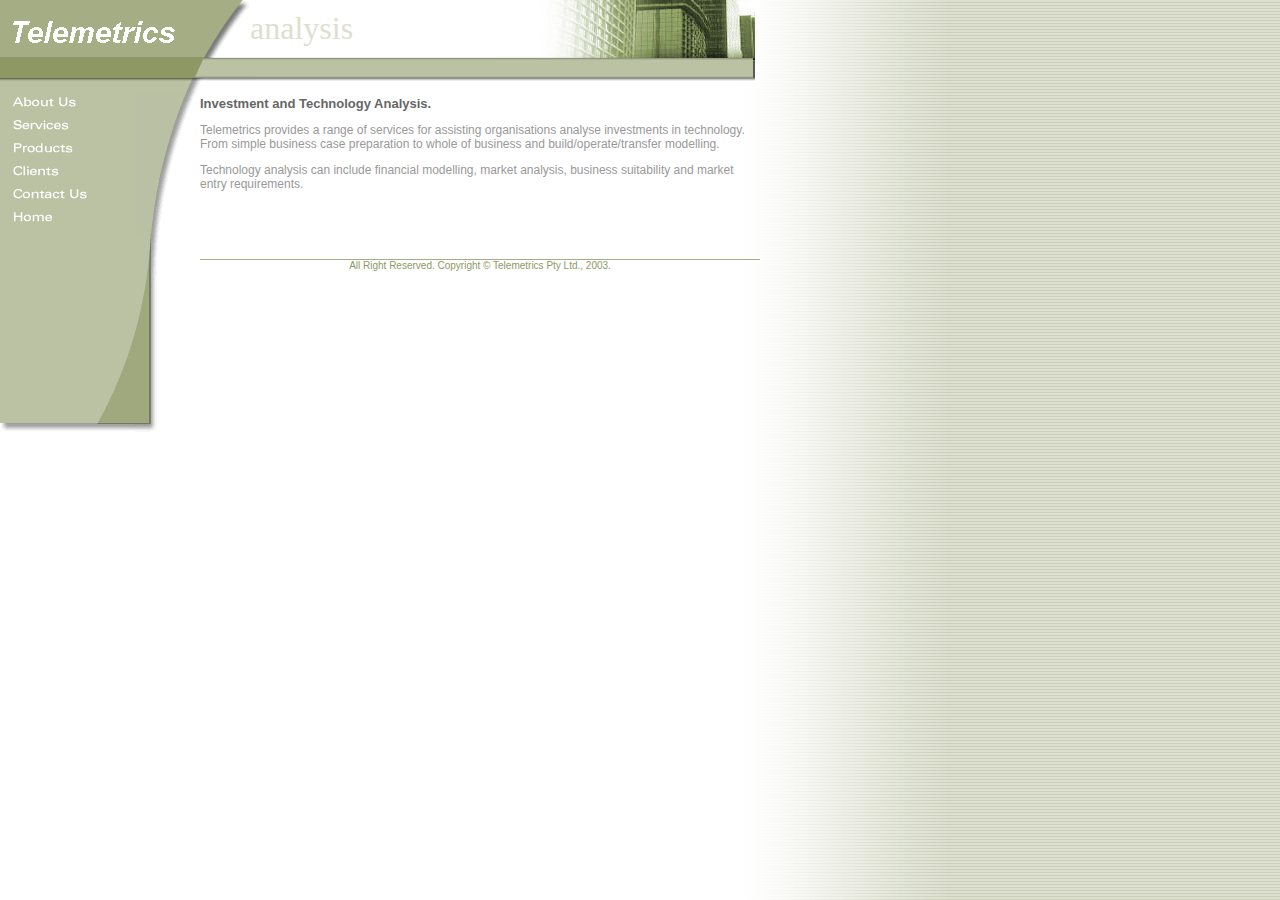
<file: invest.htm>
<html><!-- #BeginTemplate "/Templates/Telmet1.dwt" --><!-- DW6 -->
<head>
<!-- #BeginEditable "doctitle" --> 
<title>Telemetrics Independent Invesment and Technology Analysis</title>
<meta name="description" content="Telemetrics provides Network and technology Consulting, Independent Invesment and Technology Analysis, Commercial and Systems Project Management, Systems and Network Design and Specification Strategic Marketing and Business Development Contract Preparation and Negotiation Investment Analysis and Management Consultancy services to Australian and international clients">
<meta name="keywords" content="mediation, arbitration, ict, mediation ict, project management, project management ict, technology consulting, investment analysis, technology analysis, technology investment, contract negotiation, contract preparation, commercial project management, yacht race management">
<!-- #EndEditable -->
<meta http-equiv="Content-Type" content="text/html; charset=iso-8859-1">
<script language="JavaScript">
<!--
function MM_swapImgRestore() { //v3.0
  var i,x,a=document.MM_sr; for(i=0;a&&i<a.length&&(x=a[i])&&x.oSrc;i++) x.src=x.oSrc;
}

function MM_preloadImages() { //v3.0
  var d=document; if(d.images){ if(!d.MM_p) d.MM_p=new Array();
    var i,j=d.MM_p.length,a=MM_preloadImages.arguments; for(i=0; i<a.length; i++)
    if (a[i].indexOf("#")!=0){ d.MM_p[j]=new Image; d.MM_p[j++].src=a[i];}}
}

function MM_findObj(n, d) { //v4.0
  var p,i,x;  if(!d) d=document; if((p=n.indexOf("?"))>0&&parent.frames.length) {
    d=parent.frames[n.substring(p+1)].document; n=n.substring(0,p);}
  if(!(x=d[n])&&d.all) x=d.all[n]; for (i=0;!x&&i<d.forms.length;i++) x=d.forms[i][n];
  for(i=0;!x&&d.layers&&i<d.layers.length;i++) x=MM_findObj(n,d.layers[i].document);
  if(!x && document.getElementById) x=document.getElementById(n); return x;
}

function MM_swapImage() { //v3.0
  var i,j=0,x,a=MM_swapImage.arguments; document.MM_sr=new Array; for(i=0;i<(a.length-2);i+=3)
   if ((x=MM_findObj(a[i]))!=null){document.MM_sr[j++]=x; if(!x.oSrc) x.oSrc=x.src; x.src=a[i+2];}
}
//-->
</script>
<link rel="stylesheet" href="sleek.css" type="text/css">
</head>

<body bgcolor="#FFFFFF" text="#000000" link="#8E9865" vlink="#A5AD84" alink="#A5AD84" leftmargin="0" topmargin="0" marginwidth="0" marginheight="0" onLoad="MM_preloadImages('images/layout/nav_r2_c2_f2.gif','images/layout/nav_r4_c2_f2.gif','images/layout/nav_r6_c2_f2.gif','images/layout/nav_r8_c2_f2.gif','images/layout/nav_r10_c2_f2.gif','images/layout/nav_r12_c2_f2.gif');" background="images/layout/sleek_bg.gif">
<table width="760" border="0" cellspacing="0" cellpadding="0">
  <tr bgcolor="#FFFFFF"> 
    <td colspan="2">
      <table border="0" cellpadding="0" cellspacing="0" width="760">
        <!-- fwtable fwsrc="sleek_header.png" fwbase="header.gif" fwstyle="Dreamweaver" fwdocid = "742308039" fwnested="1" -->
        <tr>
          <!-- row 1 -->
          <td>
            <table border="0" cellpadding="0" cellspacing="0" width="250">
              <tr>
                <!-- row 1 -->
                <td><a href="index.htm"><img name="header_r1_c1" src="images/layout/header_r1_c1.gif" width="250" height="57" border="0"></a></td>
              </tr>
              <tr>
                <!-- row 2 -->
                <td><img name="header_r2_c1" src="images/layout/header_r2_c1.gif" width="250" height="24" border="0"></td>
              </tr>
            </table>
          </td>
          <td>
            <table border="0" cellpadding="0" cellspacing="0" width="250">
              <tr>
                <!-- row 1 -->
                <td>
                  <table border="0" cellpadding="0" cellspacing="0" width="250">
                    <tr>
                      <!-- row 1 -->
                      <td bgcolor="#ffffff"><!-- #BeginEditable "PageTitle" --><font face="Arial Black" size="+3" color="DDE0D1">analysis</font><!-- #EndEditable --></td>
                      <td><img name="header_r1_c3" src="images/layout/header_r1_c3.gif" width="5" height="57" border="0"></td>
                    </tr>
                  </table>
                </td>
              </tr>
              <tr>
                <!-- row 2 -->
                <td><img name="header_r2_c2" src="images/layout/header_r2_c2.gif" width="250" height="24" border="0"></td>
              </tr>
            </table>
          </td>
          <td>
            <table border="0" cellpadding="0" cellspacing="0" width="255">
              <tr>
                <!-- row 1 -->
                <td><!-- #BeginEditable "HeaderGraphic" --> 
                  <div align="right"><img name="header_r1_c4" src="images/layout/header_home.jpg" width="255" height="58" border="0"></div>
                  <!-- #EndEditable --></td>
              </tr>
              <tr>
                <!-- row 2 -->
                <td><img name="header_r3_c4" src="images/layout/header_r3_c4.gif" width="255" height="23" border="0"></td>
              </tr>
            </table>
          </td>
          <td><img name="header_r1_c5" src="images/layout/header_r1_c5.gif" width="5" height="81" border="0"></td>
        </tr>
        <!--   This table was automatically created with Macromedia Fireworks 4.0   -->
        <!--   http://www.macromedia.com   -->
      </table>
    </td>
  </tr>
  <tr valign="top"> 
    <td width="200"> 
      <table border="0" cellpadding="0" cellspacing="0" width="200">
<!-- fwtable fwsrc="sleek_nav.png" fwbase="nav.gif" fwstyle="Dreamweaver" fwdocid = "742308039" fwnested="1" -->
  <tr><!-- row 1 -->
   <td><img name="nav_r1_c1" src="images/layout/nav_r1_c1.gif" width="200" height="11" border="0"></td>
  </tr>
  <tr><!-- row 2 -->
   <td><table border="0" cellpadding="0" cellspacing="0" width="200">
	  <tr><!-- row 1 -->
	   <td><table border="0" cellpadding="0" cellspacing="0" width="135">
		  <tr><!-- row 1 -->
		   <td><table border="0" cellpadding="0" cellspacing="0" width="135">
			  <tr><!-- row 1 -->
			   <td><img name="nav_r2_c1" src="images/layout/nav_r2_c1.gif" width="5" height="20" border="0"></td>
			   <td><a href="about.htm" onMouseOut="MM_swapImgRestore();"  onMouseOver="MM_swapImage('nav_r2_c2','','images/layout/nav_r2_c2_f2.gif',1);" ><img name="nav_r2_c2" src="images/layout/nav_r2_c2.gif" width="130" height="20" border="0"></a></td>
			  </tr>
			</table></td>
		  </tr>
		  <tr><!-- row 2 -->
		   <td><img name="nav_r3_c1" src="images/layout/nav_r3_c1.gif" width="135" height="3" border="0"></td>
		  </tr>
		  <tr><!-- row 3 -->
		   <td><table border="0" cellpadding="0" cellspacing="0" width="135">
			  <tr><!-- row 1 -->
			   <td><img name="nav_r4_c1" src="images/layout/nav_r4_c1.gif" width="5" height="20" border="0"></td>
			   <td><a href="services.htm" onMouseOut="MM_swapImgRestore();"  onMouseOver="MM_swapImage('nav_r4_c2','','images/layout/nav_r4_c2_f2.gif',1);" ><img name="nav_r4_c2" src="images/layout/nav_r4_c2.gif" width="130" height="20" border="0"></a></td>
			  </tr>
			</table></td>
		  </tr>
		  <tr><!-- row 4 -->
		   <td><img name="nav_r5_c1" src="images/layout/nav_r5_c1.gif" width="135" height="3" border="0"></td>
		  </tr>
		  <tr><!-- row 5 -->
		   <td><table border="0" cellpadding="0" cellspacing="0" width="135">
			  <tr><!-- row 1 -->
			   <td><img name="nav_r6_c1" src="images/layout/nav_r6_c1.gif" width="5" height="20" border="0"></td>
			                <td><a href="products.htm" onMouseOut="MM_swapImgRestore();"  onMouseOver="MM_swapImage('nav_r6_c2','','images/layout/nav_r6_c2_f2.gif',1);" ><img name="nav_r6_c2" src="images/layout/nav_r6_c2.gif" width="130" height="20" border="0"></a></td>
			  </tr>
			</table></td>
		  </tr>
		  <tr><!-- row 6 -->
		   <td><img name="nav_r7_c1" src="images/layout/nav_r7_c1.gif" width="135" height="3" border="0"></td>
		  </tr>
		  <tr><!-- row 7 -->
		   <td><table border="0" cellpadding="0" cellspacing="0" width="135">
			  <tr><!-- row 1 -->
			   <td><img name="nav_r8_c1" src="images/layout/nav_r8_c1.gif" width="5" height="20" border="0"></td>
			                <td><a href="clients.htm" onMouseOut="MM_swapImgRestore();"  onMouseOver="MM_swapImage('nav_r8_c2','','images/layout/nav_r8_c2_f2.gif',1);" ><img name="nav_r8_c2" src="images/layout/nav_r8_c2.gif" width="130" height="20" border="0"></a></td>
			  </tr>
			</table></td>
		  </tr>
		  <tr><!-- row 8 -->
		   <td><img name="nav_r9_c1" src="images/layout/nav_r9_c1.gif" width="135" height="3" border="0"></td>
		  </tr>
		  <tr><!-- row 9 -->
		   <td><table border="0" cellpadding="0" cellspacing="0" width="135">
			  <tr><!-- row 1 -->
			   <td><img name="nav_r10_c1" src="images/layout/nav_r10_c1.gif" width="5" height="20" border="0"></td>
			                <td><a href="contact.htm" onMouseOut="MM_swapImgRestore();"  onMouseOver="MM_swapImage('nav_r10_c2','','images/layout/nav_r10_c2_f2.gif',1);" ><img name="nav_r10_c2" src="images/layout/nav_r10_c2.gif" width="130" height="20" border="0"></a></td>
			  </tr>
			</table></td>
		  </tr>
		  <tr><!-- row 10 -->
		   <td><img name="nav_r11_c1" src="images/layout/nav_r11_c1.gif" width="135" height="3" border="0"></td>
		  </tr>
		  <tr><!-- row 11 -->
		   <td><table border="0" cellpadding="0" cellspacing="0" width="135">
			  <tr><!-- row 1 -->
			   <td><img name="nav_r12_c1" src="images/layout/nav_r12_c1.gif" width="5" height="20" border="0"></td>
			                <td><a href="index.htm" onMouseOut="MM_swapImgRestore();"  onMouseOver="MM_swapImage('nav_r12_c2','','images/layout/nav_r12_c2_f2.gif',1);" ><img name="nav_r12_c2" src="images/layout/nav_r12_c2.gif" width="130" height="20" border="0"></a></td>
			  </tr>
			</table></td>
		  </tr>
		  <tr><!-- row 12 -->
		   <td><img name="nav_r13_c1" src="images/layout/nav_r13_c1.gif" width="135" height="205" border="0"></td>
		  </tr>
		</table></td>
	   <td><table border="0" cellpadding="0" cellspacing="0" width="65">
		  <tr><!-- row 1 -->
		   <td><img name="nav_r2_c3" src="images/layout/nav_r2_c3.gif" width="65" height="144" border="0"></td>
		  </tr>
		  <tr><!-- row 2 -->
		   <td><table border="0" cellpadding="0" cellspacing="0" width="65">
			  <tr><!-- row 1 -->
			   <td><img name="nav_r14_c3" src="images/layout/nav_r14_c3.gif" width="22" height="196" border="0"></td>
			   <td><img name="nav_r14_c4" src="images/layout/nav_r14_c4.gif" width="43" height="196" border="0"></td>
			  </tr>
			</table></td>
		  </tr>
		</table></td>
	  </tr>
	</table></td>
  </tr>
<!--   This table was automatically created with Macromedia Fireworks 4.0   -->
<!--   http://www.macromedia.com   -->
</table>
    </td>
    <td width="560"><!-- #BeginEditable "Body" --> 
      <table width="560" border="0" cellspacing="0" cellpadding="0" class="body">
        <tr> 
          <td valign="top" width="555"> 
            <p><font face="Arial, Helvetica, sans-serif" size="2">&nbsp;<br>
              <b><font color="#666666">Investment and Technology Analysis.</font></b><font color="#666666"> 
              </font></font></p>
            <p>Telemetrics provides a range of services for assisting organisations 
              analyse investments in technology. From simple business case preparation 
              to whole of business and build/operate/transfer modelling.</p>
            <p>Technology analysis can include financial modelling, market analysis, 
              business suitability and market entry requirements.</p>
            <p>&nbsp;</p>
            <p><font face="Arial, Helvetica, sans-serif" size="2" color="#333333"><br>
              &nbsp;</font></p>
          </td>
          <td valign="top" width="5"><img src="images/layout/spacer.gif" width="1" height="1"></td>
        </tr>
        <tr> 
          <td valign="top" colspan="2"> 
            <p align="center"><img src="images/layout/footer_hr.gif" width="560" height="1"><br>
              <font size="1" color="#8E9865" face="Arial, Helvetica, sans-serif">All 
              Right Reserved. Copyright &copy; Telemetrics Pty Ltd., 2003.</font> 
            </p>
          </td>
        </tr>
      </table>
      <p>&nbsp;</p>
      <!-- #EndEditable --></td>
  </tr>
  <tr> 
    <td width="200">&nbsp;</td>
    <td width="560">&nbsp;</td>
  </tr>
</table>
<!-- BEGIN GOOGLE ANALYTICS CODE -->

<script src="http://www.google-analytics.com/urchin.js" type="text/javascript">
</script>
<script type="text/javascript">
_uacct = "UA-3462666-1";
urchinTracker();
</script>

<!-- END GOOGLE ANALYTICS CODE -->
</body>
<!-- #EndTemplate --></html>
</file>
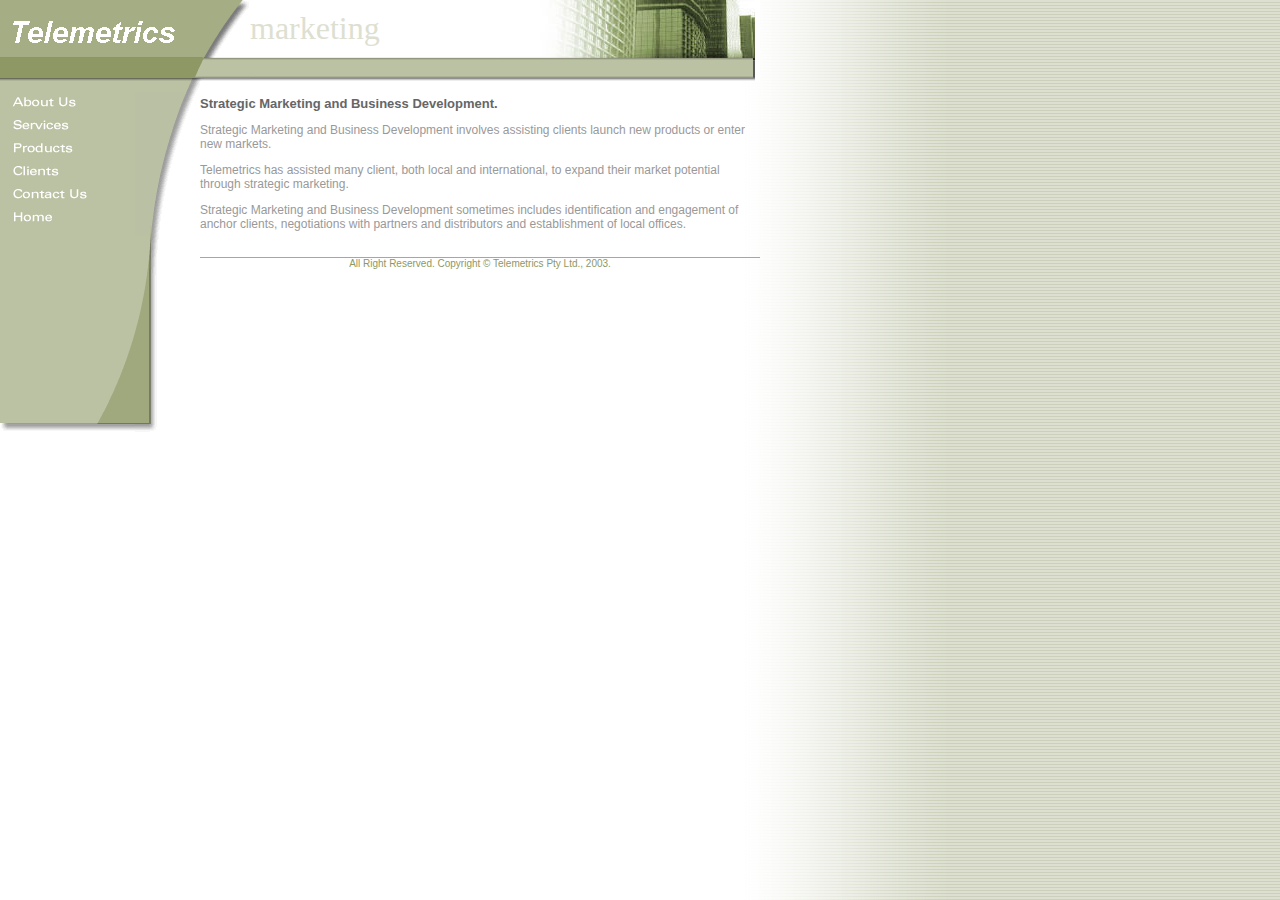
<file: marketing.htm>
<html><!-- #BeginTemplate "/Templates/Telmet1.dwt" --><!-- DW6 -->
<head>
<!-- #BeginEditable "doctitle" --> 
<title>Telemetrics Independent Telecommunications and Technology Strategic Marketing and Business Development</title>
<meta name="description" content="Telemetrics provides Network and Technology Consulting Commercial and Systems Project Management Systems and Network Design and Specification Strategic Marketing and Business Development Contract Preparation and Negotiation Investment Analysis and Management Consultancy services to Australian and international clients">
<meta name="keywords" content="network consulting, mediation, arbitration, ict, mediation ict, project management, project management ict, technology consulting, investment analysis, technology analysis, technology investment, contract negotiation, contract preparation, commercial project management, yacht race management">
<!-- #EndEditable -->
<meta http-equiv="Content-Type" content="text/html; charset=iso-8859-1">
<script language="JavaScript">
<!--
function MM_swapImgRestore() { //v3.0
  var i,x,a=document.MM_sr; for(i=0;a&&i<a.length&&(x=a[i])&&x.oSrc;i++) x.src=x.oSrc;
}

function MM_preloadImages() { //v3.0
  var d=document; if(d.images){ if(!d.MM_p) d.MM_p=new Array();
    var i,j=d.MM_p.length,a=MM_preloadImages.arguments; for(i=0; i<a.length; i++)
    if (a[i].indexOf("#")!=0){ d.MM_p[j]=new Image; d.MM_p[j++].src=a[i];}}
}

function MM_findObj(n, d) { //v4.0
  var p,i,x;  if(!d) d=document; if((p=n.indexOf("?"))>0&&parent.frames.length) {
    d=parent.frames[n.substring(p+1)].document; n=n.substring(0,p);}
  if(!(x=d[n])&&d.all) x=d.all[n]; for (i=0;!x&&i<d.forms.length;i++) x=d.forms[i][n];
  for(i=0;!x&&d.layers&&i<d.layers.length;i++) x=MM_findObj(n,d.layers[i].document);
  if(!x && document.getElementById) x=document.getElementById(n); return x;
}

function MM_swapImage() { //v3.0
  var i,j=0,x,a=MM_swapImage.arguments; document.MM_sr=new Array; for(i=0;i<(a.length-2);i+=3)
   if ((x=MM_findObj(a[i]))!=null){document.MM_sr[j++]=x; if(!x.oSrc) x.oSrc=x.src; x.src=a[i+2];}
}
//-->
</script>
<link rel="stylesheet" href="sleek.css" type="text/css">
</head>

<body bgcolor="#FFFFFF" text="#000000" link="#8E9865" vlink="#A5AD84" alink="#A5AD84" leftmargin="0" topmargin="0" marginwidth="0" marginheight="0" onLoad="MM_preloadImages('images/layout/nav_r2_c2_f2.gif','images/layout/nav_r4_c2_f2.gif','images/layout/nav_r6_c2_f2.gif','images/layout/nav_r8_c2_f2.gif','images/layout/nav_r10_c2_f2.gif','images/layout/nav_r12_c2_f2.gif');" background="images/layout/sleek_bg.gif">
<table width="760" border="0" cellspacing="0" cellpadding="0">
  <tr bgcolor="#FFFFFF"> 
    <td colspan="2">
      <table border="0" cellpadding="0" cellspacing="0" width="760">
        <!-- fwtable fwsrc="sleek_header.png" fwbase="header.gif" fwstyle="Dreamweaver" fwdocid = "742308039" fwnested="1" -->
        <tr>
          <!-- row 1 -->
          <td>
            <table border="0" cellpadding="0" cellspacing="0" width="250">
              <tr>
                <!-- row 1 -->
                <td><a href="index.htm"><img name="header_r1_c1" src="images/layout/header_r1_c1.gif" width="250" height="57" border="0"></a></td>
              </tr>
              <tr>
                <!-- row 2 -->
                <td><img name="header_r2_c1" src="images/layout/header_r2_c1.gif" width="250" height="24" border="0"></td>
              </tr>
            </table>
          </td>
          <td>
            <table border="0" cellpadding="0" cellspacing="0" width="250">
              <tr>
                <!-- row 1 -->
                <td>
                  <table border="0" cellpadding="0" cellspacing="0" width="250">
                    <tr>
                      <!-- row 1 -->
                      <td bgcolor="#ffffff"><!-- #BeginEditable "PageTitle" --><font face="Arial Black" size="+3" color="DDE0D1">marketing</font><!-- #EndEditable --></td>
                      <td><img name="header_r1_c3" src="images/layout/header_r1_c3.gif" width="5" height="57" border="0"></td>
                    </tr>
                  </table>
                </td>
              </tr>
              <tr>
                <!-- row 2 -->
                <td><img name="header_r2_c2" src="images/layout/header_r2_c2.gif" width="250" height="24" border="0"></td>
              </tr>
            </table>
          </td>
          <td>
            <table border="0" cellpadding="0" cellspacing="0" width="255">
              <tr>
                <!-- row 1 -->
                <td><!-- #BeginEditable "HeaderGraphic" --> 
                  <div align="right"><img name="header_r1_c4" src="images/layout/header_home.jpg" width="255" height="58" border="0"></div>
                  <!-- #EndEditable --></td>
              </tr>
              <tr>
                <!-- row 2 -->
                <td><img name="header_r3_c4" src="images/layout/header_r3_c4.gif" width="255" height="23" border="0"></td>
              </tr>
            </table>
          </td>
          <td><img name="header_r1_c5" src="images/layout/header_r1_c5.gif" width="5" height="81" border="0"></td>
        </tr>
        <!--   This table was automatically created with Macromedia Fireworks 4.0   -->
        <!--   http://www.macromedia.com   -->
      </table>
    </td>
  </tr>
  <tr valign="top"> 
    <td width="200"> 
      <table border="0" cellpadding="0" cellspacing="0" width="200">
<!-- fwtable fwsrc="sleek_nav.png" fwbase="nav.gif" fwstyle="Dreamweaver" fwdocid = "742308039" fwnested="1" -->
  <tr><!-- row 1 -->
   <td><img name="nav_r1_c1" src="images/layout/nav_r1_c1.gif" width="200" height="11" border="0"></td>
  </tr>
  <tr><!-- row 2 -->
   <td><table border="0" cellpadding="0" cellspacing="0" width="200">
	  <tr><!-- row 1 -->
	   <td><table border="0" cellpadding="0" cellspacing="0" width="135">
		  <tr><!-- row 1 -->
		   <td><table border="0" cellpadding="0" cellspacing="0" width="135">
			  <tr><!-- row 1 -->
			   <td><img name="nav_r2_c1" src="images/layout/nav_r2_c1.gif" width="5" height="20" border="0"></td>
			   <td><a href="about.htm" onMouseOut="MM_swapImgRestore();"  onMouseOver="MM_swapImage('nav_r2_c2','','images/layout/nav_r2_c2_f2.gif',1);" ><img name="nav_r2_c2" src="images/layout/nav_r2_c2.gif" width="130" height="20" border="0"></a></td>
			  </tr>
			</table></td>
		  </tr>
		  <tr><!-- row 2 -->
		   <td><img name="nav_r3_c1" src="images/layout/nav_r3_c1.gif" width="135" height="3" border="0"></td>
		  </tr>
		  <tr><!-- row 3 -->
		   <td><table border="0" cellpadding="0" cellspacing="0" width="135">
			  <tr><!-- row 1 -->
			   <td><img name="nav_r4_c1" src="images/layout/nav_r4_c1.gif" width="5" height="20" border="0"></td>
			   <td><a href="services.htm" onMouseOut="MM_swapImgRestore();"  onMouseOver="MM_swapImage('nav_r4_c2','','images/layout/nav_r4_c2_f2.gif',1);" ><img name="nav_r4_c2" src="images/layout/nav_r4_c2.gif" width="130" height="20" border="0"></a></td>
			  </tr>
			</table></td>
		  </tr>
		  <tr><!-- row 4 -->
		   <td><img name="nav_r5_c1" src="images/layout/nav_r5_c1.gif" width="135" height="3" border="0"></td>
		  </tr>
		  <tr><!-- row 5 -->
		   <td><table border="0" cellpadding="0" cellspacing="0" width="135">
			  <tr><!-- row 1 -->
			   <td><img name="nav_r6_c1" src="images/layout/nav_r6_c1.gif" width="5" height="20" border="0"></td>
			                <td><a href="products.htm" onMouseOut="MM_swapImgRestore();"  onMouseOver="MM_swapImage('nav_r6_c2','','images/layout/nav_r6_c2_f2.gif',1);" ><img name="nav_r6_c2" src="images/layout/nav_r6_c2.gif" width="130" height="20" border="0"></a></td>
			  </tr>
			</table></td>
		  </tr>
		  <tr><!-- row 6 -->
		   <td><img name="nav_r7_c1" src="images/layout/nav_r7_c1.gif" width="135" height="3" border="0"></td>
		  </tr>
		  <tr><!-- row 7 -->
		   <td><table border="0" cellpadding="0" cellspacing="0" width="135">
			  <tr><!-- row 1 -->
			   <td><img name="nav_r8_c1" src="images/layout/nav_r8_c1.gif" width="5" height="20" border="0"></td>
			                <td><a href="clients.htm" onMouseOut="MM_swapImgRestore();"  onMouseOver="MM_swapImage('nav_r8_c2','','images/layout/nav_r8_c2_f2.gif',1);" ><img name="nav_r8_c2" src="images/layout/nav_r8_c2.gif" width="130" height="20" border="0"></a></td>
			  </tr>
			</table></td>
		  </tr>
		  <tr><!-- row 8 -->
		   <td><img name="nav_r9_c1" src="images/layout/nav_r9_c1.gif" width="135" height="3" border="0"></td>
		  </tr>
		  <tr><!-- row 9 -->
		   <td><table border="0" cellpadding="0" cellspacing="0" width="135">
			  <tr><!-- row 1 -->
			   <td><img name="nav_r10_c1" src="images/layout/nav_r10_c1.gif" width="5" height="20" border="0"></td>
			                <td><a href="contact.htm" onMouseOut="MM_swapImgRestore();"  onMouseOver="MM_swapImage('nav_r10_c2','','images/layout/nav_r10_c2_f2.gif',1);" ><img name="nav_r10_c2" src="images/layout/nav_r10_c2.gif" width="130" height="20" border="0"></a></td>
			  </tr>
			</table></td>
		  </tr>
		  <tr><!-- row 10 -->
		   <td><img name="nav_r11_c1" src="images/layout/nav_r11_c1.gif" width="135" height="3" border="0"></td>
		  </tr>
		  <tr><!-- row 11 -->
		   <td><table border="0" cellpadding="0" cellspacing="0" width="135">
			  <tr><!-- row 1 -->
			   <td><img name="nav_r12_c1" src="images/layout/nav_r12_c1.gif" width="5" height="20" border="0"></td>
			                <td><a href="index.htm" onMouseOut="MM_swapImgRestore();"  onMouseOver="MM_swapImage('nav_r12_c2','','images/layout/nav_r12_c2_f2.gif',1);" ><img name="nav_r12_c2" src="images/layout/nav_r12_c2.gif" width="130" height="20" border="0"></a></td>
			  </tr>
			</table></td>
		  </tr>
		  <tr><!-- row 12 -->
		   <td><img name="nav_r13_c1" src="images/layout/nav_r13_c1.gif" width="135" height="205" border="0"></td>
		  </tr>
		</table></td>
	   <td><table border="0" cellpadding="0" cellspacing="0" width="65">
		  <tr><!-- row 1 -->
		   <td><img name="nav_r2_c3" src="images/layout/nav_r2_c3.gif" width="65" height="144" border="0"></td>
		  </tr>
		  <tr><!-- row 2 -->
		   <td><table border="0" cellpadding="0" cellspacing="0" width="65">
			  <tr><!-- row 1 -->
			   <td><img name="nav_r14_c3" src="images/layout/nav_r14_c3.gif" width="22" height="196" border="0"></td>
			   <td><img name="nav_r14_c4" src="images/layout/nav_r14_c4.gif" width="43" height="196" border="0"></td>
			  </tr>
			</table></td>
		  </tr>
		</table></td>
	  </tr>
	</table></td>
  </tr>
<!--   This table was automatically created with Macromedia Fireworks 4.0   -->
<!--   http://www.macromedia.com   -->
</table>
    </td>
    <td width="560"><!-- #BeginEditable "Body" --> 
      <table width="560" border="0" cellspacing="0" cellpadding="0" class="body">
        <tr> 
          <td valign="top" width="555"> 
            <p><font face="Arial, Helvetica, sans-serif" size="2">&nbsp;<br>
              <b><font color="#666666">Strategic Marketing and Business Development.</font></b><font color="#666666"> 
              </font></font></p>
            <p>Strategic Marketing and Business Development involves assisting 
              clients launch new products or enter new markets.</p>
            <p>Telemetrics has assisted many client, both local and international, 
              to expand their market potential through strategic marketing.</p>
            <p>Strategic Marketing and Business Development sometimes includes 
              identification and engagement of anchor clients, negotiations with 
              partners and distributors and establishment of local offices.</p>
            <p>&nbsp;</p>
            </td>
          <td valign="top" width="5"><img src="images/layout/spacer.gif" width="1" height="1"></td>
        </tr>
        <tr> 
          <td valign="top" colspan="2"> 
            <p align="center"><img src="images/layout/footer_hr.gif" width="560" height="1"><br>
              <font size="1" color="#8E9865" face="Arial, Helvetica, sans-serif">All 
              Right Reserved. Copyright &copy; Telemetrics Pty Ltd., 2003.</font> 
            </p>
          </td>
        </tr>
      </table>
      <p>&nbsp;</p>
      <!-- #EndEditable --></td>
  </tr>
  <tr> 
    <td width="200">&nbsp;</td>
    <td width="560">&nbsp;</td>
  </tr>
</table>
<!-- BEGIN GOOGLE ANALYTICS CODE -->

<script src="http://www.google-analytics.com/urchin.js" type="text/javascript">
</script>
<script type="text/javascript">
_uacct = "UA-3462666-1";
urchinTracker();
</script>

<!-- END GOOGLE ANALYTICS CODE -->
</body>
<!-- #EndTemplate --></html>
</file>
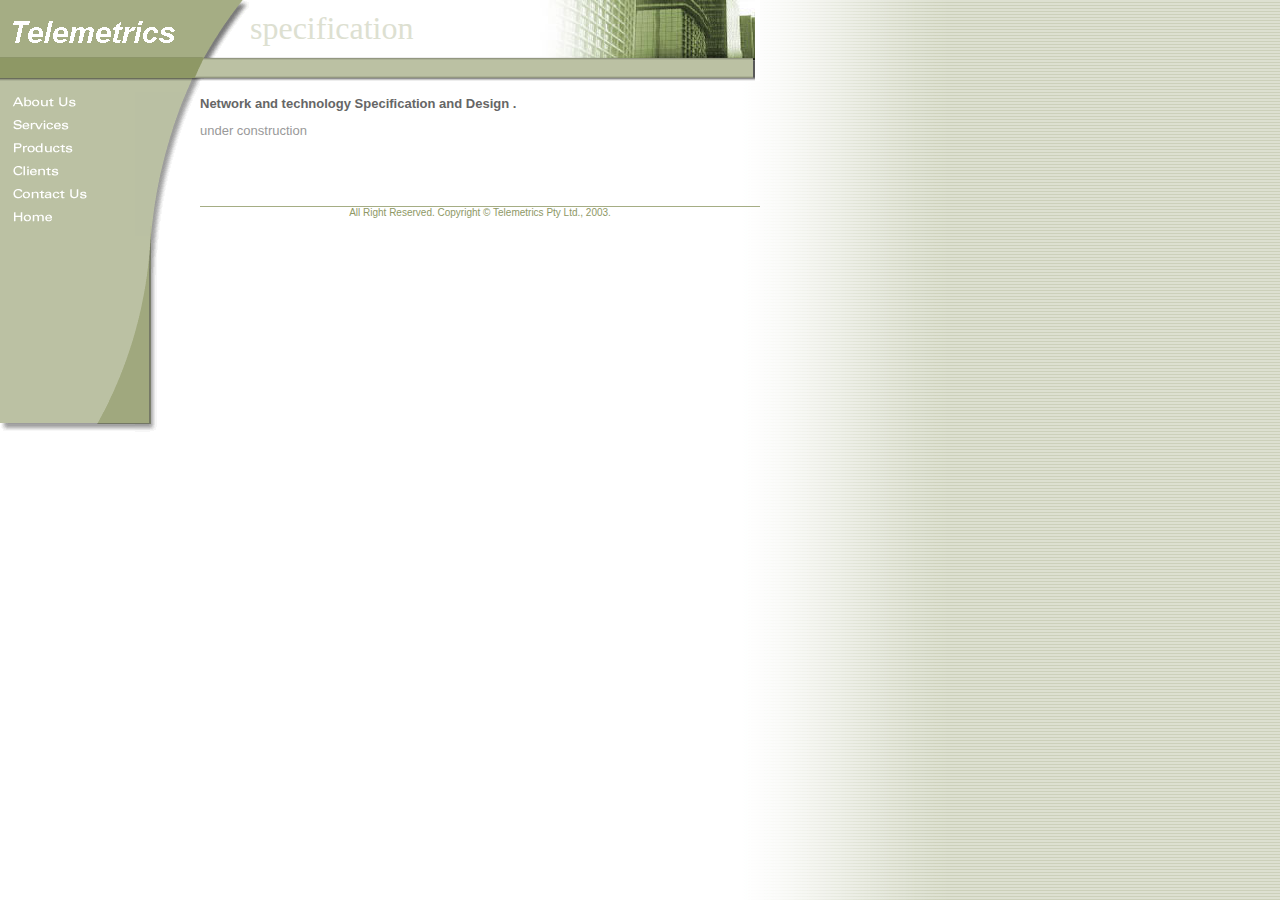
<file: netspec.htm>
<html><!-- #BeginTemplate "/Templates/Telmet1.dwt" --><!-- DW6 -->
<head>
<!-- #BeginEditable "doctitle" --> 
<title>Telemetrics Independent Network and Technology Specification and Design Services</title>
<meta name="description" content="Telemetrics provides independent Network and Technology Consulting Commercial and Systems Project Management Systems and Network Design and Specification Strategic Marketing and Business Development Contract Preparation and Negotiation Investment Analysis and Management Consultancy services to Australian and international clients">
<meta name="keywords" content="network consulting, mediation, arbitration, ict, mediation ict, project management, project management ict, technology consulting, investment analysis, technology analysis, technology investment, contract negotiation, contract preparation, commercial project management, yacht race management">
<!-- #EndEditable -->
<meta http-equiv="Content-Type" content="text/html; charset=iso-8859-1">
<script language="JavaScript">
<!--
function MM_swapImgRestore() { //v3.0
  var i,x,a=document.MM_sr; for(i=0;a&&i<a.length&&(x=a[i])&&x.oSrc;i++) x.src=x.oSrc;
}

function MM_preloadImages() { //v3.0
  var d=document; if(d.images){ if(!d.MM_p) d.MM_p=new Array();
    var i,j=d.MM_p.length,a=MM_preloadImages.arguments; for(i=0; i<a.length; i++)
    if (a[i].indexOf("#")!=0){ d.MM_p[j]=new Image; d.MM_p[j++].src=a[i];}}
}

function MM_findObj(n, d) { //v4.0
  var p,i,x;  if(!d) d=document; if((p=n.indexOf("?"))>0&&parent.frames.length) {
    d=parent.frames[n.substring(p+1)].document; n=n.substring(0,p);}
  if(!(x=d[n])&&d.all) x=d.all[n]; for (i=0;!x&&i<d.forms.length;i++) x=d.forms[i][n];
  for(i=0;!x&&d.layers&&i<d.layers.length;i++) x=MM_findObj(n,d.layers[i].document);
  if(!x && document.getElementById) x=document.getElementById(n); return x;
}

function MM_swapImage() { //v3.0
  var i,j=0,x,a=MM_swapImage.arguments; document.MM_sr=new Array; for(i=0;i<(a.length-2);i+=3)
   if ((x=MM_findObj(a[i]))!=null){document.MM_sr[j++]=x; if(!x.oSrc) x.oSrc=x.src; x.src=a[i+2];}
}
//-->
</script>
<link rel="stylesheet" href="sleek.css" type="text/css">
</head>

<body bgcolor="#FFFFFF" text="#000000" link="#8E9865" vlink="#A5AD84" alink="#A5AD84" leftmargin="0" topmargin="0" marginwidth="0" marginheight="0" onLoad="MM_preloadImages('images/layout/nav_r2_c2_f2.gif','images/layout/nav_r4_c2_f2.gif','images/layout/nav_r6_c2_f2.gif','images/layout/nav_r8_c2_f2.gif','images/layout/nav_r10_c2_f2.gif','images/layout/nav_r12_c2_f2.gif');" background="images/layout/sleek_bg.gif">
<table width="760" border="0" cellspacing="0" cellpadding="0">
  <tr bgcolor="#FFFFFF"> 
    <td colspan="2">
      <table border="0" cellpadding="0" cellspacing="0" width="760">
        <!-- fwtable fwsrc="sleek_header.png" fwbase="header.gif" fwstyle="Dreamweaver" fwdocid = "742308039" fwnested="1" -->
        <tr>
          <!-- row 1 -->
          <td>
            <table border="0" cellpadding="0" cellspacing="0" width="250">
              <tr>
                <!-- row 1 -->
                <td><a href="index.htm"><img name="header_r1_c1" src="images/layout/header_r1_c1.gif" width="250" height="57" border="0"></a></td>
              </tr>
              <tr>
                <!-- row 2 -->
                <td><img name="header_r2_c1" src="images/layout/header_r2_c1.gif" width="250" height="24" border="0"></td>
              </tr>
            </table>
          </td>
          <td>
            <table border="0" cellpadding="0" cellspacing="0" width="250">
              <tr>
                <!-- row 1 -->
                <td>
                  <table border="0" cellpadding="0" cellspacing="0" width="250">
                    <tr>
                      <!-- row 1 -->
                      <td bgcolor="#ffffff"><!-- #BeginEditable "PageTitle" --><font face="Arial Black" size="+3" color="DDE0D1">specification</font><!-- #EndEditable --></td>
                      <td><img name="header_r1_c3" src="images/layout/header_r1_c3.gif" width="5" height="57" border="0"></td>
                    </tr>
                  </table>
                </td>
              </tr>
              <tr>
                <!-- row 2 -->
                <td><img name="header_r2_c2" src="images/layout/header_r2_c2.gif" width="250" height="24" border="0"></td>
              </tr>
            </table>
          </td>
          <td>
            <table border="0" cellpadding="0" cellspacing="0" width="255">
              <tr>
                <!-- row 1 -->
                <td><!-- #BeginEditable "HeaderGraphic" --> 
                  <div align="right"><img name="header_r1_c4" src="images/layout/header_home.jpg" width="255" height="58" border="0"></div>
                  <!-- #EndEditable --></td>
              </tr>
              <tr>
                <!-- row 2 -->
                <td><img name="header_r3_c4" src="images/layout/header_r3_c4.gif" width="255" height="23" border="0"></td>
              </tr>
            </table>
          </td>
          <td><img name="header_r1_c5" src="images/layout/header_r1_c5.gif" width="5" height="81" border="0"></td>
        </tr>
        <!--   This table was automatically created with Macromedia Fireworks 4.0   -->
        <!--   http://www.macromedia.com   -->
      </table>
    </td>
  </tr>
  <tr valign="top"> 
    <td width="200"> 
      <table border="0" cellpadding="0" cellspacing="0" width="200">
<!-- fwtable fwsrc="sleek_nav.png" fwbase="nav.gif" fwstyle="Dreamweaver" fwdocid = "742308039" fwnested="1" -->
  <tr><!-- row 1 -->
   <td><img name="nav_r1_c1" src="images/layout/nav_r1_c1.gif" width="200" height="11" border="0"></td>
  </tr>
  <tr><!-- row 2 -->
   <td><table border="0" cellpadding="0" cellspacing="0" width="200">
	  <tr><!-- row 1 -->
	   <td><table border="0" cellpadding="0" cellspacing="0" width="135">
		  <tr><!-- row 1 -->
		   <td><table border="0" cellpadding="0" cellspacing="0" width="135">
			  <tr><!-- row 1 -->
			   <td><img name="nav_r2_c1" src="images/layout/nav_r2_c1.gif" width="5" height="20" border="0"></td>
			   <td><a href="about.htm" onMouseOut="MM_swapImgRestore();"  onMouseOver="MM_swapImage('nav_r2_c2','','images/layout/nav_r2_c2_f2.gif',1);" ><img name="nav_r2_c2" src="images/layout/nav_r2_c2.gif" width="130" height="20" border="0"></a></td>
			  </tr>
			</table></td>
		  </tr>
		  <tr><!-- row 2 -->
		   <td><img name="nav_r3_c1" src="images/layout/nav_r3_c1.gif" width="135" height="3" border="0"></td>
		  </tr>
		  <tr><!-- row 3 -->
		   <td><table border="0" cellpadding="0" cellspacing="0" width="135">
			  <tr><!-- row 1 -->
			   <td><img name="nav_r4_c1" src="images/layout/nav_r4_c1.gif" width="5" height="20" border="0"></td>
			   <td><a href="services.htm" onMouseOut="MM_swapImgRestore();"  onMouseOver="MM_swapImage('nav_r4_c2','','images/layout/nav_r4_c2_f2.gif',1);" ><img name="nav_r4_c2" src="images/layout/nav_r4_c2.gif" width="130" height="20" border="0"></a></td>
			  </tr>
			</table></td>
		  </tr>
		  <tr><!-- row 4 -->
		   <td><img name="nav_r5_c1" src="images/layout/nav_r5_c1.gif" width="135" height="3" border="0"></td>
		  </tr>
		  <tr><!-- row 5 -->
		   <td><table border="0" cellpadding="0" cellspacing="0" width="135">
			  <tr><!-- row 1 -->
			   <td><img name="nav_r6_c1" src="images/layout/nav_r6_c1.gif" width="5" height="20" border="0"></td>
			                <td><a href="products.htm" onMouseOut="MM_swapImgRestore();"  onMouseOver="MM_swapImage('nav_r6_c2','','images/layout/nav_r6_c2_f2.gif',1);" ><img name="nav_r6_c2" src="images/layout/nav_r6_c2.gif" width="130" height="20" border="0"></a></td>
			  </tr>
			</table></td>
		  </tr>
		  <tr><!-- row 6 -->
		   <td><img name="nav_r7_c1" src="images/layout/nav_r7_c1.gif" width="135" height="3" border="0"></td>
		  </tr>
		  <tr><!-- row 7 -->
		   <td><table border="0" cellpadding="0" cellspacing="0" width="135">
			  <tr><!-- row 1 -->
			   <td><img name="nav_r8_c1" src="images/layout/nav_r8_c1.gif" width="5" height="20" border="0"></td>
			                <td><a href="clients.htm" onMouseOut="MM_swapImgRestore();"  onMouseOver="MM_swapImage('nav_r8_c2','','images/layout/nav_r8_c2_f2.gif',1);" ><img name="nav_r8_c2" src="images/layout/nav_r8_c2.gif" width="130" height="20" border="0"></a></td>
			  </tr>
			</table></td>
		  </tr>
		  <tr><!-- row 8 -->
		   <td><img name="nav_r9_c1" src="images/layout/nav_r9_c1.gif" width="135" height="3" border="0"></td>
		  </tr>
		  <tr><!-- row 9 -->
		   <td><table border="0" cellpadding="0" cellspacing="0" width="135">
			  <tr><!-- row 1 -->
			   <td><img name="nav_r10_c1" src="images/layout/nav_r10_c1.gif" width="5" height="20" border="0"></td>
			                <td><a href="contact.htm" onMouseOut="MM_swapImgRestore();"  onMouseOver="MM_swapImage('nav_r10_c2','','images/layout/nav_r10_c2_f2.gif',1);" ><img name="nav_r10_c2" src="images/layout/nav_r10_c2.gif" width="130" height="20" border="0"></a></td>
			  </tr>
			</table></td>
		  </tr>
		  <tr><!-- row 10 -->
		   <td><img name="nav_r11_c1" src="images/layout/nav_r11_c1.gif" width="135" height="3" border="0"></td>
		  </tr>
		  <tr><!-- row 11 -->
		   <td><table border="0" cellpadding="0" cellspacing="0" width="135">
			  <tr><!-- row 1 -->
			   <td><img name="nav_r12_c1" src="images/layout/nav_r12_c1.gif" width="5" height="20" border="0"></td>
			                <td><a href="index.htm" onMouseOut="MM_swapImgRestore();"  onMouseOver="MM_swapImage('nav_r12_c2','','images/layout/nav_r12_c2_f2.gif',1);" ><img name="nav_r12_c2" src="images/layout/nav_r12_c2.gif" width="130" height="20" border="0"></a></td>
			  </tr>
			</table></td>
		  </tr>
		  <tr><!-- row 12 -->
		   <td><img name="nav_r13_c1" src="images/layout/nav_r13_c1.gif" width="135" height="205" border="0"></td>
		  </tr>
		</table></td>
	   <td><table border="0" cellpadding="0" cellspacing="0" width="65">
		  <tr><!-- row 1 -->
		   <td><img name="nav_r2_c3" src="images/layout/nav_r2_c3.gif" width="65" height="144" border="0"></td>
		  </tr>
		  <tr><!-- row 2 -->
		   <td><table border="0" cellpadding="0" cellspacing="0" width="65">
			  <tr><!-- row 1 -->
			   <td><img name="nav_r14_c3" src="images/layout/nav_r14_c3.gif" width="22" height="196" border="0"></td>
			   <td><img name="nav_r14_c4" src="images/layout/nav_r14_c4.gif" width="43" height="196" border="0"></td>
			  </tr>
			</table></td>
		  </tr>
		</table></td>
	  </tr>
	</table></td>
  </tr>
<!--   This table was automatically created with Macromedia Fireworks 4.0   -->
<!--   http://www.macromedia.com   -->
</table>
    </td>
    <td width="560"><!-- #BeginEditable "Body" --> 
      <table width="560" border="0" cellspacing="0" cellpadding="0" class="body">
        <tr> 
          <td valign="top" width="555"> 
            <p><font face="Arial, Helvetica, sans-serif" size="2">&nbsp;<br>
              <b><font color="#666666">Network and technology Specification and 
              Design .</font></b><font color="#666666"> </font></font></p>
            <p><font face="Verdana, Arial, Helvetica, sans-serif" size="2">under 
              construction</font></p>
            <p>&nbsp;</p>
            <p><font face="Arial, Helvetica, sans-serif" size="2" color="#333333"><br>
              &nbsp; </font></p>
          </td>
          <td valign="top" width="5"><img src="images/layout/spacer.gif" width="1" height="1"></td>
        </tr>
        <tr> 
          <td valign="top" colspan="2"> 
            <p align="center"><img src="images/layout/footer_hr.gif" width="560" height="1"><br>
              <font size="1" color="#8E9865" face="Arial, Helvetica, sans-serif">All 
              Right Reserved. Copyright &copy; Telemetrics Pty Ltd., 2003.</font> 
            </p>
          </td>
        </tr>
      </table>
      <p>&nbsp;</p>
      <!-- #EndEditable --></td>
  </tr>
  <tr> 
    <td width="200">&nbsp;</td>
    <td width="560">&nbsp;</td>
  </tr>
</table>
<!-- BEGIN GOOGLE ANALYTICS CODE -->

<script src="http://www.google-analytics.com/urchin.js" type="text/javascript">
</script>
<script type="text/javascript">
_uacct = "UA-3462666-1";
urchinTracker();
</script>

<!-- END GOOGLE ANALYTICS CODE -->
</body>
<!-- #EndTemplate --></html>
</file>
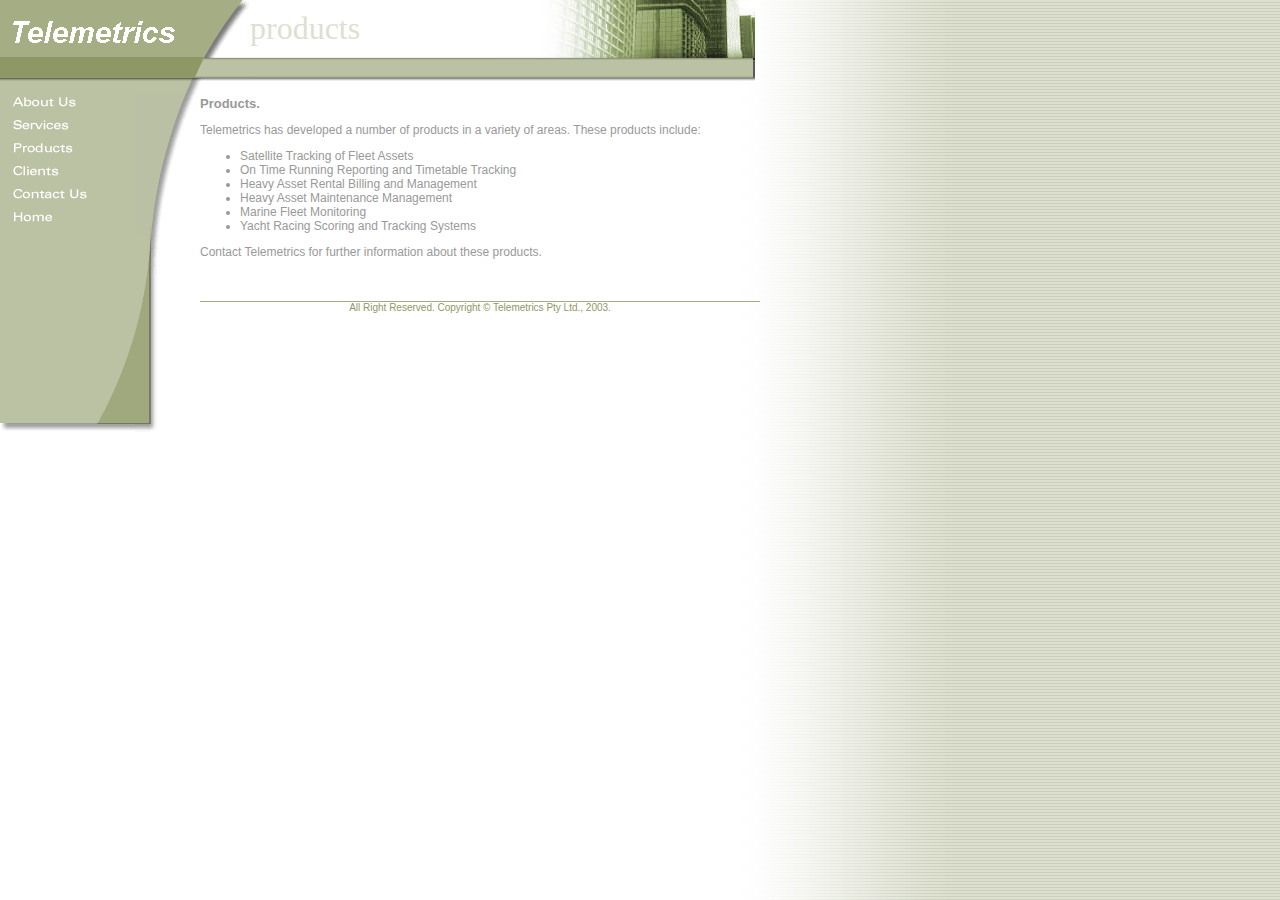
<file: products.htm>
<html><!-- #BeginTemplate "/Templates/Telmet1.dwt" --><!-- DW6 -->
<head>
<!-- #BeginEditable "doctitle" --> 
<title>Telemetrics</title>
<meta name="description" content="Telemetrics provides Commercial and Systems Project Management Systems 
and Network Design and Specification Strategic Marketing and Business Development Contract Preparation and
Negotiation Investment Analysis and Management Consultancy services to Australian and international clients">
<meta name="keywords" content="mediation, arbitration, ict, mediation ict, project management, project management ict,
technology consulting, investment analysis, technology analysis, technology investment, contract negotiation, 
contract preparation, commercial project management, yacht race management">
<!-- #EndEditable -->
<meta http-equiv="Content-Type" content="text/html; charset=iso-8859-1">
<script language="JavaScript">
<!--
function MM_swapImgRestore() { //v3.0
  var i,x,a=document.MM_sr; for(i=0;a&&i<a.length&&(x=a[i])&&x.oSrc;i++) x.src=x.oSrc;
}

function MM_preloadImages() { //v3.0
  var d=document; if(d.images){ if(!d.MM_p) d.MM_p=new Array();
    var i,j=d.MM_p.length,a=MM_preloadImages.arguments; for(i=0; i<a.length; i++)
    if (a[i].indexOf("#")!=0){ d.MM_p[j]=new Image; d.MM_p[j++].src=a[i];}}
}

function MM_findObj(n, d) { //v4.0
  var p,i,x;  if(!d) d=document; if((p=n.indexOf("?"))>0&&parent.frames.length) {
    d=parent.frames[n.substring(p+1)].document; n=n.substring(0,p);}
  if(!(x=d[n])&&d.all) x=d.all[n]; for (i=0;!x&&i<d.forms.length;i++) x=d.forms[i][n];
  for(i=0;!x&&d.layers&&i<d.layers.length;i++) x=MM_findObj(n,d.layers[i].document);
  if(!x && document.getElementById) x=document.getElementById(n); return x;
}

function MM_swapImage() { //v3.0
  var i,j=0,x,a=MM_swapImage.arguments; document.MM_sr=new Array; for(i=0;i<(a.length-2);i+=3)
   if ((x=MM_findObj(a[i]))!=null){document.MM_sr[j++]=x; if(!x.oSrc) x.oSrc=x.src; x.src=a[i+2];}
}
//-->
</script>
<link rel="stylesheet" href="sleek.css" type="text/css">
</head>

<body bgcolor="#FFFFFF" text="#000000" link="#8E9865" vlink="#A5AD84" alink="#A5AD84" leftmargin="0" topmargin="0" marginwidth="0" marginheight="0" onLoad="MM_preloadImages('images/layout/nav_r2_c2_f2.gif','images/layout/nav_r4_c2_f2.gif','images/layout/nav_r6_c2_f2.gif','images/layout/nav_r8_c2_f2.gif','images/layout/nav_r10_c2_f2.gif','images/layout/nav_r12_c2_f2.gif');" background="images/layout/sleek_bg.gif">
<table width="760" border="0" cellspacing="0" cellpadding="0">
  <tr bgcolor="#FFFFFF"> 
    <td colspan="2">
      <table border="0" cellpadding="0" cellspacing="0" width="760">
        <!-- fwtable fwsrc="sleek_header.png" fwbase="header.gif" fwstyle="Dreamweaver" fwdocid = "742308039" fwnested="1" -->
        <tr>
          <!-- row 1 -->
          <td>
            <table border="0" cellpadding="0" cellspacing="0" width="250">
              <tr>
                <!-- row 1 -->
                <td><a href="index.htm"><img name="header_r1_c1" src="images/layout/header_r1_c1.gif" width="250" height="57" border="0"></a></td>
              </tr>
              <tr>
                <!-- row 2 -->
                <td><img name="header_r2_c1" src="images/layout/header_r2_c1.gif" width="250" height="24" border="0"></td>
              </tr>
            </table>
          </td>
          <td>
            <table border="0" cellpadding="0" cellspacing="0" width="250">
              <tr>
                <!-- row 1 -->
                <td>
                  <table border="0" cellpadding="0" cellspacing="0" width="250">
                    <tr>
                      <!-- row 1 -->
                      <td bgcolor="#ffffff"><!-- #BeginEditable "PageTitle" --><font face="Arial Black" size="+3" color="DDE0D1">products</font><!-- #EndEditable --></td>
                      <td><img name="header_r1_c3" src="images/layout/header_r1_c3.gif" width="5" height="57" border="0"></td>
                    </tr>
                  </table>
                </td>
              </tr>
              <tr>
                <!-- row 2 -->
                <td><img name="header_r2_c2" src="images/layout/header_r2_c2.gif" width="250" height="24" border="0"></td>
              </tr>
            </table>
          </td>
          <td>
            <table border="0" cellpadding="0" cellspacing="0" width="255">
              <tr>
                <!-- row 1 -->
                <td><!-- #BeginEditable "HeaderGraphic" --> 
                  <div align="right"><img name="header_r1_c4" src="images/layout/header_home.jpg" width="255" height="58" border="0"></div>
                  <!-- #EndEditable --></td>
              </tr>
              <tr>
                <!-- row 2 -->
                <td><img name="header_r3_c4" src="images/layout/header_r3_c4.gif" width="255" height="23" border="0"></td>
              </tr>
            </table>
          </td>
          <td><img name="header_r1_c5" src="images/layout/header_r1_c5.gif" width="5" height="81" border="0"></td>
        </tr>
        <!--   This table was automatically created with Macromedia Fireworks 4.0   -->
        <!--   http://www.macromedia.com   -->
      </table>
    </td>
  </tr>
  <tr valign="top"> 
    <td width="200"> 
      <table border="0" cellpadding="0" cellspacing="0" width="200">
<!-- fwtable fwsrc="sleek_nav.png" fwbase="nav.gif" fwstyle="Dreamweaver" fwdocid = "742308039" fwnested="1" -->
  <tr><!-- row 1 -->
   <td><img name="nav_r1_c1" src="images/layout/nav_r1_c1.gif" width="200" height="11" border="0"></td>
  </tr>
  <tr><!-- row 2 -->
   <td><table border="0" cellpadding="0" cellspacing="0" width="200">
	  <tr><!-- row 1 -->
	   <td><table border="0" cellpadding="0" cellspacing="0" width="135">
		  <tr><!-- row 1 -->
		   <td><table border="0" cellpadding="0" cellspacing="0" width="135">
			  <tr><!-- row 1 -->
			   <td><img name="nav_r2_c1" src="images/layout/nav_r2_c1.gif" width="5" height="20" border="0"></td>
			   <td><a href="about.htm" onMouseOut="MM_swapImgRestore();"  onMouseOver="MM_swapImage('nav_r2_c2','','images/layout/nav_r2_c2_f2.gif',1);" ><img name="nav_r2_c2" src="images/layout/nav_r2_c2.gif" width="130" height="20" border="0"></a></td>
			  </tr>
			</table></td>
		  </tr>
		  <tr><!-- row 2 -->
		   <td><img name="nav_r3_c1" src="images/layout/nav_r3_c1.gif" width="135" height="3" border="0"></td>
		  </tr>
		  <tr><!-- row 3 -->
		   <td><table border="0" cellpadding="0" cellspacing="0" width="135">
			  <tr><!-- row 1 -->
			   <td><img name="nav_r4_c1" src="images/layout/nav_r4_c1.gif" width="5" height="20" border="0"></td>
			   <td><a href="services.htm" onMouseOut="MM_swapImgRestore();"  onMouseOver="MM_swapImage('nav_r4_c2','','images/layout/nav_r4_c2_f2.gif',1);" ><img name="nav_r4_c2" src="images/layout/nav_r4_c2.gif" width="130" height="20" border="0"></a></td>
			  </tr>
			</table></td>
		  </tr>
		  <tr><!-- row 4 -->
		   <td><img name="nav_r5_c1" src="images/layout/nav_r5_c1.gif" width="135" height="3" border="0"></td>
		  </tr>
		  <tr><!-- row 5 -->
		   <td><table border="0" cellpadding="0" cellspacing="0" width="135">
			  <tr><!-- row 1 -->
			   <td><img name="nav_r6_c1" src="images/layout/nav_r6_c1.gif" width="5" height="20" border="0"></td>
			                <td><a href="products.htm" onMouseOut="MM_swapImgRestore();"  onMouseOver="MM_swapImage('nav_r6_c2','','images/layout/nav_r6_c2_f2.gif',1);" ><img name="nav_r6_c2" src="images/layout/nav_r6_c2.gif" width="130" height="20" border="0"></a></td>
			  </tr>
			</table></td>
		  </tr>
		  <tr><!-- row 6 -->
		   <td><img name="nav_r7_c1" src="images/layout/nav_r7_c1.gif" width="135" height="3" border="0"></td>
		  </tr>
		  <tr><!-- row 7 -->
		   <td><table border="0" cellpadding="0" cellspacing="0" width="135">
			  <tr><!-- row 1 -->
			   <td><img name="nav_r8_c1" src="images/layout/nav_r8_c1.gif" width="5" height="20" border="0"></td>
			                <td><a href="clients.htm" onMouseOut="MM_swapImgRestore();"  onMouseOver="MM_swapImage('nav_r8_c2','','images/layout/nav_r8_c2_f2.gif',1);" ><img name="nav_r8_c2" src="images/layout/nav_r8_c2.gif" width="130" height="20" border="0"></a></td>
			  </tr>
			</table></td>
		  </tr>
		  <tr><!-- row 8 -->
		   <td><img name="nav_r9_c1" src="images/layout/nav_r9_c1.gif" width="135" height="3" border="0"></td>
		  </tr>
		  <tr><!-- row 9 -->
		   <td><table border="0" cellpadding="0" cellspacing="0" width="135">
			  <tr><!-- row 1 -->
			   <td><img name="nav_r10_c1" src="images/layout/nav_r10_c1.gif" width="5" height="20" border="0"></td>
			                <td><a href="contact.htm" onMouseOut="MM_swapImgRestore();"  onMouseOver="MM_swapImage('nav_r10_c2','','images/layout/nav_r10_c2_f2.gif',1);" ><img name="nav_r10_c2" src="images/layout/nav_r10_c2.gif" width="130" height="20" border="0"></a></td>
			  </tr>
			</table></td>
		  </tr>
		  <tr><!-- row 10 -->
		   <td><img name="nav_r11_c1" src="images/layout/nav_r11_c1.gif" width="135" height="3" border="0"></td>
		  </tr>
		  <tr><!-- row 11 -->
		   <td><table border="0" cellpadding="0" cellspacing="0" width="135">
			  <tr><!-- row 1 -->
			   <td><img name="nav_r12_c1" src="images/layout/nav_r12_c1.gif" width="5" height="20" border="0"></td>
			                <td><a href="index.htm" onMouseOut="MM_swapImgRestore();"  onMouseOver="MM_swapImage('nav_r12_c2','','images/layout/nav_r12_c2_f2.gif',1);" ><img name="nav_r12_c2" src="images/layout/nav_r12_c2.gif" width="130" height="20" border="0"></a></td>
			  </tr>
			</table></td>
		  </tr>
		  <tr><!-- row 12 -->
		   <td><img name="nav_r13_c1" src="images/layout/nav_r13_c1.gif" width="135" height="205" border="0"></td>
		  </tr>
		</table></td>
	   <td><table border="0" cellpadding="0" cellspacing="0" width="65">
		  <tr><!-- row 1 -->
		   <td><img name="nav_r2_c3" src="images/layout/nav_r2_c3.gif" width="65" height="144" border="0"></td>
		  </tr>
		  <tr><!-- row 2 -->
		   <td><table border="0" cellpadding="0" cellspacing="0" width="65">
			  <tr><!-- row 1 -->
			   <td><img name="nav_r14_c3" src="images/layout/nav_r14_c3.gif" width="22" height="196" border="0"></td>
			   <td><img name="nav_r14_c4" src="images/layout/nav_r14_c4.gif" width="43" height="196" border="0"></td>
			  </tr>
			</table></td>
		  </tr>
		</table></td>
	  </tr>
	</table></td>
  </tr>
<!--   This table was automatically created with Macromedia Fireworks 4.0   -->
<!--   http://www.macromedia.com   -->
</table>
    </td>
    <td width="560"><!-- #BeginEditable "Body" --> 
      <table width="560" border="0" cellspacing="0" cellpadding="0" class="body">
        <tr> 
          <td valign="top" width="555"> 
            <p><font face="Arial, Helvetica, sans-serif" size="2">&nbsp;<br>
              </font><font face="Verdana, Arial, Helvetica, sans-serif" size="2"><b>Products.</b></font></p>
            <p>Telemetrics has developed a number of products in a variety of 
              areas. These products include:</p>
            <ul>
              <li>Satellite Tracking of Fleet Assets</li>
              <li>On Time Running Reporting and Timetable Tracking</li>
              <li>Heavy Asset Rental Billing and Management</li>
              <li>Heavy Asset Maintenance Management</li>
              <li>Marine Fleet Monitoring</li>
              <li>Yacht Racing Scoring and Tracking Systems</li>
            </ul>
            <p>Contact Telemetrics for further information about these products.</p>
            <p><font face="Arial, Helvetica, sans-serif" size="2" color="#333333"><br>
              &nbsp; </font></p>
            </td>
          <td valign="top" width="5"><img src="images/layout/spacer.gif" width="1" height="1"></td>
        </tr>
        <tr> 
          <td valign="top" colspan="2"> 
            <p align="center"><img src="images/layout/footer_hr.gif" width="560" height="1"><br>
              <font size="1" color="#8E9865" face="Arial, Helvetica, sans-serif">All 
              Right Reserved. Copyright &copy; Telemetrics Pty Ltd., 2003.</font> 
            </p>
          </td>
        </tr>
      </table>
      <p>&nbsp;</p>
      <!-- #EndEditable --></td>
  </tr>
  <tr> 
    <td width="200">&nbsp;</td>
    <td width="560">&nbsp;</td>
  </tr>
</table>
<!-- BEGIN GOOGLE ANALYTICS CODE -->

<script src="http://www.google-analytics.com/urchin.js" type="text/javascript">
</script>
<script type="text/javascript">
_uacct = "UA-3462666-1";
urchinTracker();
</script>

<!-- END GOOGLE ANALYTICS CODE -->
</body>
<!-- #EndTemplate --></html>
</file>
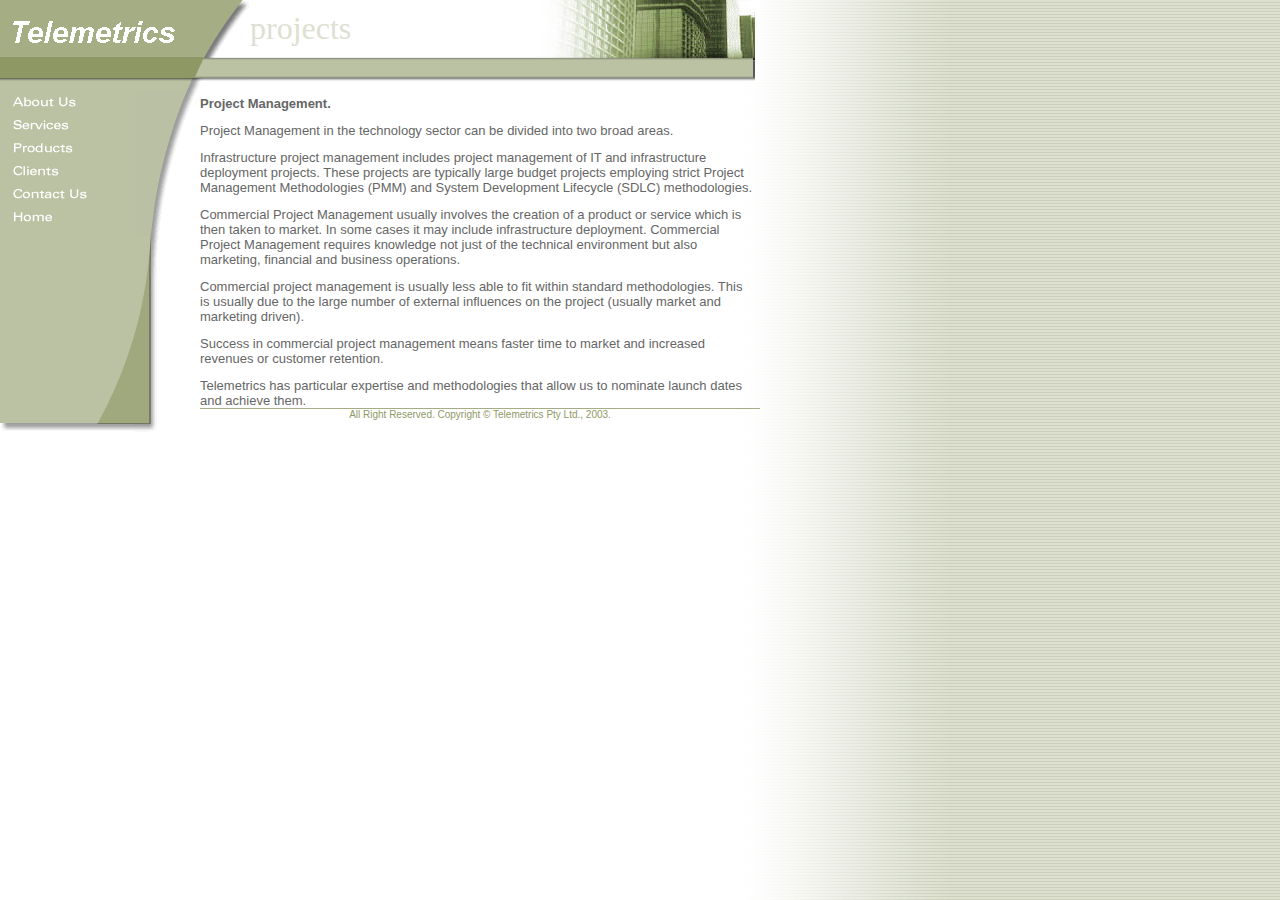
<file: ProjectManagement.htm>
<html><!-- #BeginTemplate "/Templates/Telmet1.dwt" --><!-- DW6 -->
<head>
<!-- #BeginEditable "doctitle" --> 
<title>Telemetrics Independent Network and Technology Project Management</title>
<meta name="description" content="Telemetrics provides Independent network and Technology Commercial and Systems Project Management Systems and Network Design and Specification Strategic Marketing and Business Development Contract Preparation and Negotiation Investment Analysis and Management Consultancy services to Australian and international clients">
<meta name="keywords" content="mediation, arbitration, ict, mediation ict, project management, project management ict, technology consulting, investment analysis, technology analysis, technology investment, contract negotiation, contract preparation, commercial project management, yacht race management">
<!-- #EndEditable -->
<meta http-equiv="Content-Type" content="text/html; charset=iso-8859-1">
<script language="JavaScript">
<!--
function MM_swapImgRestore() { //v3.0
  var i,x,a=document.MM_sr; for(i=0;a&&i<a.length&&(x=a[i])&&x.oSrc;i++) x.src=x.oSrc;
}

function MM_preloadImages() { //v3.0
  var d=document; if(d.images){ if(!d.MM_p) d.MM_p=new Array();
    var i,j=d.MM_p.length,a=MM_preloadImages.arguments; for(i=0; i<a.length; i++)
    if (a[i].indexOf("#")!=0){ d.MM_p[j]=new Image; d.MM_p[j++].src=a[i];}}
}

function MM_findObj(n, d) { //v4.0
  var p,i,x;  if(!d) d=document; if((p=n.indexOf("?"))>0&&parent.frames.length) {
    d=parent.frames[n.substring(p+1)].document; n=n.substring(0,p);}
  if(!(x=d[n])&&d.all) x=d.all[n]; for (i=0;!x&&i<d.forms.length;i++) x=d.forms[i][n];
  for(i=0;!x&&d.layers&&i<d.layers.length;i++) x=MM_findObj(n,d.layers[i].document);
  if(!x && document.getElementById) x=document.getElementById(n); return x;
}

function MM_swapImage() { //v3.0
  var i,j=0,x,a=MM_swapImage.arguments; document.MM_sr=new Array; for(i=0;i<(a.length-2);i+=3)
   if ((x=MM_findObj(a[i]))!=null){document.MM_sr[j++]=x; if(!x.oSrc) x.oSrc=x.src; x.src=a[i+2];}
}
//-->
</script>
<link rel="stylesheet" href="sleek.css" type="text/css">
</head>

<body bgcolor="#FFFFFF" text="#000000" link="#8E9865" vlink="#A5AD84" alink="#A5AD84" leftmargin="0" topmargin="0" marginwidth="0" marginheight="0" onLoad="MM_preloadImages('images/layout/nav_r2_c2_f2.gif','images/layout/nav_r4_c2_f2.gif','images/layout/nav_r6_c2_f2.gif','images/layout/nav_r8_c2_f2.gif','images/layout/nav_r10_c2_f2.gif','images/layout/nav_r12_c2_f2.gif');" background="images/layout/sleek_bg.gif">
<table width="760" border="0" cellspacing="0" cellpadding="0">
  <tr bgcolor="#FFFFFF"> 
    <td colspan="2">
      <table border="0" cellpadding="0" cellspacing="0" width="760">
        <!-- fwtable fwsrc="sleek_header.png" fwbase="header.gif" fwstyle="Dreamweaver" fwdocid = "742308039" fwnested="1" -->
        <tr>
          <!-- row 1 -->
          <td>
            <table border="0" cellpadding="0" cellspacing="0" width="250">
              <tr>
                <!-- row 1 -->
                <td><a href="index.htm"><img name="header_r1_c1" src="images/layout/header_r1_c1.gif" width="250" height="57" border="0"></a></td>
              </tr>
              <tr>
                <!-- row 2 -->
                <td><img name="header_r2_c1" src="images/layout/header_r2_c1.gif" width="250" height="24" border="0"></td>
              </tr>
            </table>
          </td>
          <td>
            <table border="0" cellpadding="0" cellspacing="0" width="250">
              <tr>
                <!-- row 1 -->
                <td>
                  <table border="0" cellpadding="0" cellspacing="0" width="250">
                    <tr>
                      <!-- row 1 -->
                      <td bgcolor="#ffffff"><!-- #BeginEditable "PageTitle" --><font face="Arial Black" size="+3" color="DDE0D1">projects</font><!-- #EndEditable --></td>
                      <td><img name="header_r1_c3" src="images/layout/header_r1_c3.gif" width="5" height="57" border="0"></td>
                    </tr>
                  </table>
                </td>
              </tr>
              <tr>
                <!-- row 2 -->
                <td><img name="header_r2_c2" src="images/layout/header_r2_c2.gif" width="250" height="24" border="0"></td>
              </tr>
            </table>
          </td>
          <td>
            <table border="0" cellpadding="0" cellspacing="0" width="255">
              <tr>
                <!-- row 1 -->
                <td><!-- #BeginEditable "HeaderGraphic" --> 
                  <div align="right"><img name="header_r1_c4" src="images/layout/header_home.jpg" width="255" height="58" border="0"></div>
                  <!-- #EndEditable --></td>
              </tr>
              <tr>
                <!-- row 2 -->
                <td><img name="header_r3_c4" src="images/layout/header_r3_c4.gif" width="255" height="23" border="0"></td>
              </tr>
            </table>
          </td>
          <td><img name="header_r1_c5" src="images/layout/header_r1_c5.gif" width="5" height="81" border="0"></td>
        </tr>
        <!--   This table was automatically created with Macromedia Fireworks 4.0   -->
        <!--   http://www.macromedia.com   -->
      </table>
    </td>
  </tr>
  <tr valign="top"> 
    <td width="200"> 
      <table border="0" cellpadding="0" cellspacing="0" width="200">
<!-- fwtable fwsrc="sleek_nav.png" fwbase="nav.gif" fwstyle="Dreamweaver" fwdocid = "742308039" fwnested="1" -->
  <tr><!-- row 1 -->
   <td><img name="nav_r1_c1" src="images/layout/nav_r1_c1.gif" width="200" height="11" border="0"></td>
  </tr>
  <tr><!-- row 2 -->
   <td><table border="0" cellpadding="0" cellspacing="0" width="200">
	  <tr><!-- row 1 -->
	   <td><table border="0" cellpadding="0" cellspacing="0" width="135">
		  <tr><!-- row 1 -->
		   <td><table border="0" cellpadding="0" cellspacing="0" width="135">
			  <tr><!-- row 1 -->
			   <td><img name="nav_r2_c1" src="images/layout/nav_r2_c1.gif" width="5" height="20" border="0"></td>
			   <td><a href="about.htm" onMouseOut="MM_swapImgRestore();"  onMouseOver="MM_swapImage('nav_r2_c2','','images/layout/nav_r2_c2_f2.gif',1);" ><img name="nav_r2_c2" src="images/layout/nav_r2_c2.gif" width="130" height="20" border="0"></a></td>
			  </tr>
			</table></td>
		  </tr>
		  <tr><!-- row 2 -->
		   <td><img name="nav_r3_c1" src="images/layout/nav_r3_c1.gif" width="135" height="3" border="0"></td>
		  </tr>
		  <tr><!-- row 3 -->
		   <td><table border="0" cellpadding="0" cellspacing="0" width="135">
			  <tr><!-- row 1 -->
			   <td><img name="nav_r4_c1" src="images/layout/nav_r4_c1.gif" width="5" height="20" border="0"></td>
			   <td><a href="services.htm" onMouseOut="MM_swapImgRestore();"  onMouseOver="MM_swapImage('nav_r4_c2','','images/layout/nav_r4_c2_f2.gif',1);" ><img name="nav_r4_c2" src="images/layout/nav_r4_c2.gif" width="130" height="20" border="0"></a></td>
			  </tr>
			</table></td>
		  </tr>
		  <tr><!-- row 4 -->
		   <td><img name="nav_r5_c1" src="images/layout/nav_r5_c1.gif" width="135" height="3" border="0"></td>
		  </tr>
		  <tr><!-- row 5 -->
		   <td><table border="0" cellpadding="0" cellspacing="0" width="135">
			  <tr><!-- row 1 -->
			   <td><img name="nav_r6_c1" src="images/layout/nav_r6_c1.gif" width="5" height="20" border="0"></td>
			                <td><a href="products.htm" onMouseOut="MM_swapImgRestore();"  onMouseOver="MM_swapImage('nav_r6_c2','','images/layout/nav_r6_c2_f2.gif',1);" ><img name="nav_r6_c2" src="images/layout/nav_r6_c2.gif" width="130" height="20" border="0"></a></td>
			  </tr>
			</table></td>
		  </tr>
		  <tr><!-- row 6 -->
		   <td><img name="nav_r7_c1" src="images/layout/nav_r7_c1.gif" width="135" height="3" border="0"></td>
		  </tr>
		  <tr><!-- row 7 -->
		   <td><table border="0" cellpadding="0" cellspacing="0" width="135">
			  <tr><!-- row 1 -->
			   <td><img name="nav_r8_c1" src="images/layout/nav_r8_c1.gif" width="5" height="20" border="0"></td>
			                <td><a href="clients.htm" onMouseOut="MM_swapImgRestore();"  onMouseOver="MM_swapImage('nav_r8_c2','','images/layout/nav_r8_c2_f2.gif',1);" ><img name="nav_r8_c2" src="images/layout/nav_r8_c2.gif" width="130" height="20" border="0"></a></td>
			  </tr>
			</table></td>
		  </tr>
		  <tr><!-- row 8 -->
		   <td><img name="nav_r9_c1" src="images/layout/nav_r9_c1.gif" width="135" height="3" border="0"></td>
		  </tr>
		  <tr><!-- row 9 -->
		   <td><table border="0" cellpadding="0" cellspacing="0" width="135">
			  <tr><!-- row 1 -->
			   <td><img name="nav_r10_c1" src="images/layout/nav_r10_c1.gif" width="5" height="20" border="0"></td>
			                <td><a href="contact.htm" onMouseOut="MM_swapImgRestore();"  onMouseOver="MM_swapImage('nav_r10_c2','','images/layout/nav_r10_c2_f2.gif',1);" ><img name="nav_r10_c2" src="images/layout/nav_r10_c2.gif" width="130" height="20" border="0"></a></td>
			  </tr>
			</table></td>
		  </tr>
		  <tr><!-- row 10 -->
		   <td><img name="nav_r11_c1" src="images/layout/nav_r11_c1.gif" width="135" height="3" border="0"></td>
		  </tr>
		  <tr><!-- row 11 -->
		   <td><table border="0" cellpadding="0" cellspacing="0" width="135">
			  <tr><!-- row 1 -->
			   <td><img name="nav_r12_c1" src="images/layout/nav_r12_c1.gif" width="5" height="20" border="0"></td>
			                <td><a href="index.htm" onMouseOut="MM_swapImgRestore();"  onMouseOver="MM_swapImage('nav_r12_c2','','images/layout/nav_r12_c2_f2.gif',1);" ><img name="nav_r12_c2" src="images/layout/nav_r12_c2.gif" width="130" height="20" border="0"></a></td>
			  </tr>
			</table></td>
		  </tr>
		  <tr><!-- row 12 -->
		   <td><img name="nav_r13_c1" src="images/layout/nav_r13_c1.gif" width="135" height="205" border="0"></td>
		  </tr>
		</table></td>
	   <td><table border="0" cellpadding="0" cellspacing="0" width="65">
		  <tr><!-- row 1 -->
		   <td><img name="nav_r2_c3" src="images/layout/nav_r2_c3.gif" width="65" height="144" border="0"></td>
		  </tr>
		  <tr><!-- row 2 -->
		   <td><table border="0" cellpadding="0" cellspacing="0" width="65">
			  <tr><!-- row 1 -->
			   <td><img name="nav_r14_c3" src="images/layout/nav_r14_c3.gif" width="22" height="196" border="0"></td>
			   <td><img name="nav_r14_c4" src="images/layout/nav_r14_c4.gif" width="43" height="196" border="0"></td>
			  </tr>
			</table></td>
		  </tr>
		</table></td>
	  </tr>
	</table></td>
  </tr>
<!--   This table was automatically created with Macromedia Fireworks 4.0   -->
<!--   http://www.macromedia.com   -->
</table>
    </td>
    <td width="560"><!-- #BeginEditable "Body" --> 
      <table width="560" border="0" cellspacing="0" cellpadding="0" class="body">
        <tr> 
          <td valign="top" width="555"> 
            <p><font face="Arial, Helvetica, sans-serif" size="2">&nbsp;<br>
              <b><font color="#666666">Project Management.</font></b><font color="#666666"> 
              </font></font></p>
            <p> <font face="Arial, Helvetica, sans-serif" size="2" color="#666666">Project 
              Management in the technology sector can be divided into two broad 
              areas. </font></p>
            <p><font face="Arial, Helvetica, sans-serif" size="2" color="#666666">Infrastructure 
              project management includes project management of IT and infrastructure 
              deployment projects. These projects are typically large budget projects 
              employing strict Project Management Methodologies (PMM) and System 
              Development Lifecycle (SDLC) methodologies.</font></p>
            <p><font face="Arial, Helvetica, sans-serif" size="2" color="#666666">Commercial 
              Project Management usually involves the creation of a product or 
              service which is then taken to market. In some cases it may include 
              infrastructure deployment. Commercial Project Management requires 
              knowledge not just of the technical environment but also marketing, 
              financial and business operations.</font></p>
            <p><font face="Arial, Helvetica, sans-serif" size="2" color="#666666">Commercial 
              project management is usually less able to fit within standard methodologies. 
              This is usually due to the large number of external influences on 
              the project (usually market and marketing driven).</font></p>
            <p><font face="Arial, Helvetica, sans-serif" size="2" color="#666666">Success 
              in commercial project management means faster time to market and 
              increased revenues or customer retention.</font></p>
            <p><font face="Arial, Helvetica, sans-serif" size="2" color="#666666">Telemetrics 
              has particular expertise and methodologies that allow us to nominate 
              launch dates and achieve them.<br>
              </font></p>
            </td>
          <td valign="top" width="5"><img src="images/layout/spacer.gif" width="1" height="1"></td>
        </tr>
        <tr> 
          <td valign="top" colspan="2"> 
            <p align="center"><img src="images/layout/footer_hr.gif" width="560" height="1"><br>
              <font size="1" color="#8E9865" face="Arial, Helvetica, sans-serif">All 
              Right Reserved. Copyright &copy; Telemetrics Pty Ltd., 2003.</font> 
            </p>
          </td>
        </tr>
      </table>
      <p>&nbsp;</p>
      <!-- #EndEditable --></td>
  </tr>
  <tr> 
    <td width="200">&nbsp;</td>
    <td width="560">&nbsp;</td>
  </tr>
</table>
<!-- BEGIN GOOGLE ANALYTICS CODE -->

<script src="http://www.google-analytics.com/urchin.js" type="text/javascript">
</script>
<script type="text/javascript">
_uacct = "UA-3462666-1";
urchinTracker();
</script>

<!-- END GOOGLE ANALYTICS CODE -->
</body>
<!-- #EndTemplate --></html>
</file>
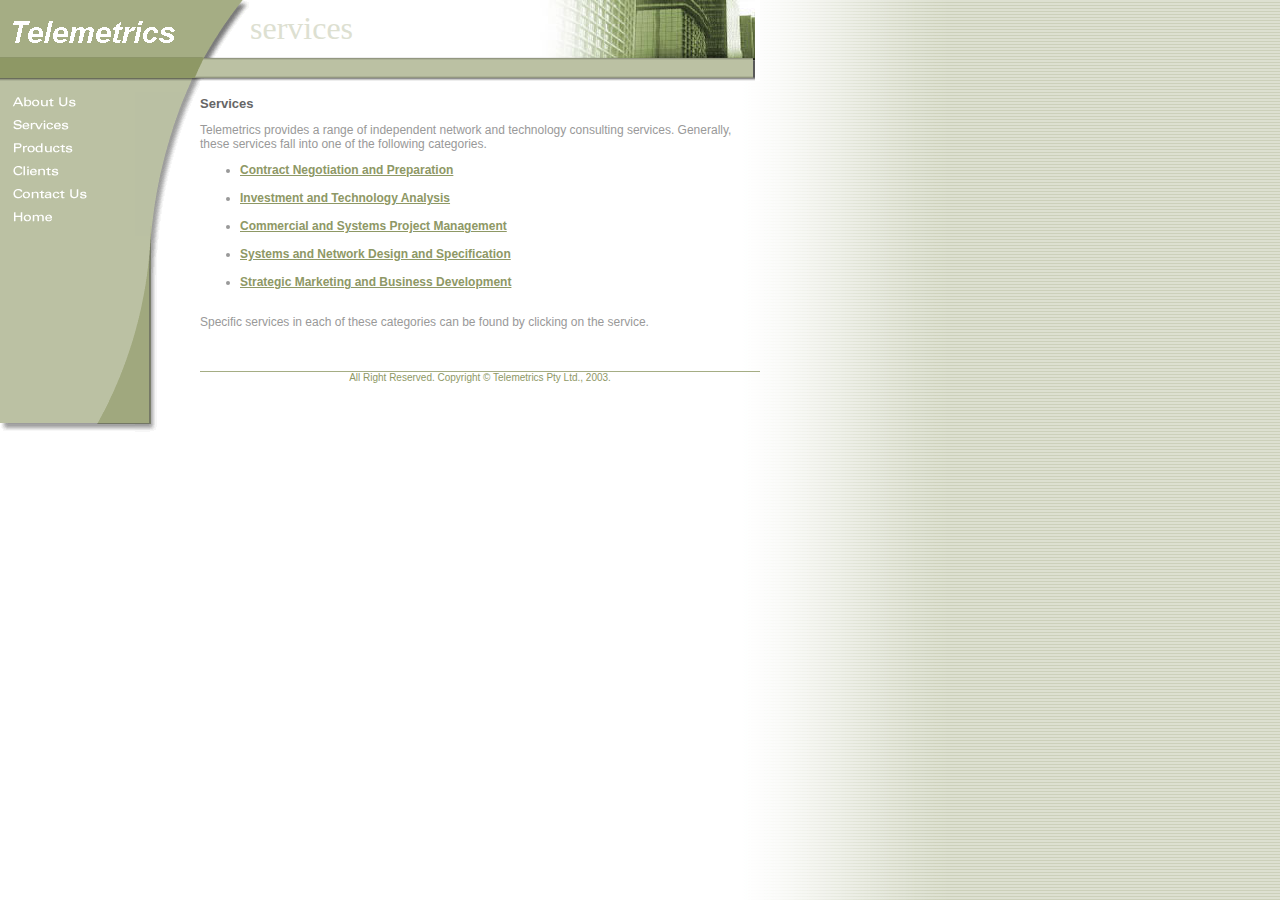
<file: services.htm>
<html><!-- #BeginTemplate "/Templates/Telmet1.dwt" --><!-- DW6 -->
<head>
<!-- #BeginEditable "doctitle" --> 
<title>Telemetrics Independent Network and Technology Consultants</title>
<meta name="description" content="Telemetrics provides Independent Network and Technology Consultants Commercial and Systems Project Management Systems and Network Design and Specification Strategic Marketing and Business Development Contract Preparation and Negotiation Investment Analysis and Management Consultancy services to Australian and international clients">
<meta name="keywords" content="Independent, Network,  Technology Consultanting, mediation, arbitration, ict, mediation ict, project management, project management ict, technology consulting, investment analysis, technology analysis, technology investment, contract negotiation, contract preparation, commercial project management, yacht race management">
<!-- #EndEditable -->
<meta http-equiv="Content-Type" content="text/html; charset=iso-8859-1">
<script language="JavaScript">
<!--
function MM_swapImgRestore() { //v3.0
  var i,x,a=document.MM_sr; for(i=0;a&&i<a.length&&(x=a[i])&&x.oSrc;i++) x.src=x.oSrc;
}

function MM_preloadImages() { //v3.0
  var d=document; if(d.images){ if(!d.MM_p) d.MM_p=new Array();
    var i,j=d.MM_p.length,a=MM_preloadImages.arguments; for(i=0; i<a.length; i++)
    if (a[i].indexOf("#")!=0){ d.MM_p[j]=new Image; d.MM_p[j++].src=a[i];}}
}

function MM_findObj(n, d) { //v4.0
  var p,i,x;  if(!d) d=document; if((p=n.indexOf("?"))>0&&parent.frames.length) {
    d=parent.frames[n.substring(p+1)].document; n=n.substring(0,p);}
  if(!(x=d[n])&&d.all) x=d.all[n]; for (i=0;!x&&i<d.forms.length;i++) x=d.forms[i][n];
  for(i=0;!x&&d.layers&&i<d.layers.length;i++) x=MM_findObj(n,d.layers[i].document);
  if(!x && document.getElementById) x=document.getElementById(n); return x;
}

function MM_swapImage() { //v3.0
  var i,j=0,x,a=MM_swapImage.arguments; document.MM_sr=new Array; for(i=0;i<(a.length-2);i+=3)
   if ((x=MM_findObj(a[i]))!=null){document.MM_sr[j++]=x; if(!x.oSrc) x.oSrc=x.src; x.src=a[i+2];}
}
//-->
</script>
<link rel="stylesheet" href="sleek.css" type="text/css">
</head>

<body bgcolor="#FFFFFF" text="#000000" link="#8E9865" vlink="#A5AD84" alink="#A5AD84" leftmargin="0" topmargin="0" marginwidth="0" marginheight="0" onLoad="MM_preloadImages('images/layout/nav_r2_c2_f2.gif','images/layout/nav_r4_c2_f2.gif','images/layout/nav_r6_c2_f2.gif','images/layout/nav_r8_c2_f2.gif','images/layout/nav_r10_c2_f2.gif','images/layout/nav_r12_c2_f2.gif');" background="images/layout/sleek_bg.gif">
<table width="760" border="0" cellspacing="0" cellpadding="0">
  <tr bgcolor="#FFFFFF"> 
    <td colspan="2">
      <table border="0" cellpadding="0" cellspacing="0" width="760">
        <!-- fwtable fwsrc="sleek_header.png" fwbase="header.gif" fwstyle="Dreamweaver" fwdocid = "742308039" fwnested="1" -->
        <tr>
          <!-- row 1 -->
          <td>
            <table border="0" cellpadding="0" cellspacing="0" width="250">
              <tr>
                <!-- row 1 -->
                <td><a href="index.htm"><img name="header_r1_c1" src="images/layout/header_r1_c1.gif" width="250" height="57" border="0"></a></td>
              </tr>
              <tr>
                <!-- row 2 -->
                <td><img name="header_r2_c1" src="images/layout/header_r2_c1.gif" width="250" height="24" border="0"></td>
              </tr>
            </table>
          </td>
          <td>
            <table border="0" cellpadding="0" cellspacing="0" width="250">
              <tr>
                <!-- row 1 -->
                <td>
                  <table border="0" cellpadding="0" cellspacing="0" width="250">
                    <tr>
                      <!-- row 1 -->
                      <td bgcolor="#ffffff"><!-- #BeginEditable "PageTitle" --><font face="Arial Black" size="+3" color="DDE0D1">services</font><!-- #EndEditable --></td>
                      <td><img name="header_r1_c3" src="images/layout/header_r1_c3.gif" width="5" height="57" border="0"></td>
                    </tr>
                  </table>
                </td>
              </tr>
              <tr>
                <!-- row 2 -->
                <td><img name="header_r2_c2" src="images/layout/header_r2_c2.gif" width="250" height="24" border="0"></td>
              </tr>
            </table>
          </td>
          <td>
            <table border="0" cellpadding="0" cellspacing="0" width="255">
              <tr>
                <!-- row 1 -->
                <td><!-- #BeginEditable "HeaderGraphic" --> 
                  <div align="right"><img name="header_r1_c4" src="images/layout/header_home.jpg" width="255" height="58" border="0"></div>
                  <!-- #EndEditable --></td>
              </tr>
              <tr>
                <!-- row 2 -->
                <td><img name="header_r3_c4" src="images/layout/header_r3_c4.gif" width="255" height="23" border="0"></td>
              </tr>
            </table>
          </td>
          <td><img name="header_r1_c5" src="images/layout/header_r1_c5.gif" width="5" height="81" border="0"></td>
        </tr>
        <!--   This table was automatically created with Macromedia Fireworks 4.0   -->
        <!--   http://www.macromedia.com   -->
      </table>
    </td>
  </tr>
  <tr valign="top"> 
    <td width="200"> 
      <table border="0" cellpadding="0" cellspacing="0" width="200">
<!-- fwtable fwsrc="sleek_nav.png" fwbase="nav.gif" fwstyle="Dreamweaver" fwdocid = "742308039" fwnested="1" -->
  <tr><!-- row 1 -->
   <td><img name="nav_r1_c1" src="images/layout/nav_r1_c1.gif" width="200" height="11" border="0"></td>
  </tr>
  <tr><!-- row 2 -->
   <td><table border="0" cellpadding="0" cellspacing="0" width="200">
	  <tr><!-- row 1 -->
	   <td><table border="0" cellpadding="0" cellspacing="0" width="135">
		  <tr><!-- row 1 -->
		   <td><table border="0" cellpadding="0" cellspacing="0" width="135">
			  <tr><!-- row 1 -->
			   <td><img name="nav_r2_c1" src="images/layout/nav_r2_c1.gif" width="5" height="20" border="0"></td>
			   <td><a href="about.htm" onMouseOut="MM_swapImgRestore();"  onMouseOver="MM_swapImage('nav_r2_c2','','images/layout/nav_r2_c2_f2.gif',1);" ><img name="nav_r2_c2" src="images/layout/nav_r2_c2.gif" width="130" height="20" border="0"></a></td>
			  </tr>
			</table></td>
		  </tr>
		  <tr><!-- row 2 -->
		   <td><img name="nav_r3_c1" src="images/layout/nav_r3_c1.gif" width="135" height="3" border="0"></td>
		  </tr>
		  <tr><!-- row 3 -->
		   <td><table border="0" cellpadding="0" cellspacing="0" width="135">
			  <tr><!-- row 1 -->
			   <td><img name="nav_r4_c1" src="images/layout/nav_r4_c1.gif" width="5" height="20" border="0"></td>
			   <td><a href="services.htm" onMouseOut="MM_swapImgRestore();"  onMouseOver="MM_swapImage('nav_r4_c2','','images/layout/nav_r4_c2_f2.gif',1);" ><img name="nav_r4_c2" src="images/layout/nav_r4_c2.gif" width="130" height="20" border="0"></a></td>
			  </tr>
			</table></td>
		  </tr>
		  <tr><!-- row 4 -->
		   <td><img name="nav_r5_c1" src="images/layout/nav_r5_c1.gif" width="135" height="3" border="0"></td>
		  </tr>
		  <tr><!-- row 5 -->
		   <td><table border="0" cellpadding="0" cellspacing="0" width="135">
			  <tr><!-- row 1 -->
			   <td><img name="nav_r6_c1" src="images/layout/nav_r6_c1.gif" width="5" height="20" border="0"></td>
			                <td><a href="products.htm" onMouseOut="MM_swapImgRestore();"  onMouseOver="MM_swapImage('nav_r6_c2','','images/layout/nav_r6_c2_f2.gif',1);" ><img name="nav_r6_c2" src="images/layout/nav_r6_c2.gif" width="130" height="20" border="0"></a></td>
			  </tr>
			</table></td>
		  </tr>
		  <tr><!-- row 6 -->
		   <td><img name="nav_r7_c1" src="images/layout/nav_r7_c1.gif" width="135" height="3" border="0"></td>
		  </tr>
		  <tr><!-- row 7 -->
		   <td><table border="0" cellpadding="0" cellspacing="0" width="135">
			  <tr><!-- row 1 -->
			   <td><img name="nav_r8_c1" src="images/layout/nav_r8_c1.gif" width="5" height="20" border="0"></td>
			                <td><a href="clients.htm" onMouseOut="MM_swapImgRestore();"  onMouseOver="MM_swapImage('nav_r8_c2','','images/layout/nav_r8_c2_f2.gif',1);" ><img name="nav_r8_c2" src="images/layout/nav_r8_c2.gif" width="130" height="20" border="0"></a></td>
			  </tr>
			</table></td>
		  </tr>
		  <tr><!-- row 8 -->
		   <td><img name="nav_r9_c1" src="images/layout/nav_r9_c1.gif" width="135" height="3" border="0"></td>
		  </tr>
		  <tr><!-- row 9 -->
		   <td><table border="0" cellpadding="0" cellspacing="0" width="135">
			  <tr><!-- row 1 -->
			   <td><img name="nav_r10_c1" src="images/layout/nav_r10_c1.gif" width="5" height="20" border="0"></td>
			                <td><a href="contact.htm" onMouseOut="MM_swapImgRestore();"  onMouseOver="MM_swapImage('nav_r10_c2','','images/layout/nav_r10_c2_f2.gif',1);" ><img name="nav_r10_c2" src="images/layout/nav_r10_c2.gif" width="130" height="20" border="0"></a></td>
			  </tr>
			</table></td>
		  </tr>
		  <tr><!-- row 10 -->
		   <td><img name="nav_r11_c1" src="images/layout/nav_r11_c1.gif" width="135" height="3" border="0"></td>
		  </tr>
		  <tr><!-- row 11 -->
		   <td><table border="0" cellpadding="0" cellspacing="0" width="135">
			  <tr><!-- row 1 -->
			   <td><img name="nav_r12_c1" src="images/layout/nav_r12_c1.gif" width="5" height="20" border="0"></td>
			                <td><a href="index.htm" onMouseOut="MM_swapImgRestore();"  onMouseOver="MM_swapImage('nav_r12_c2','','images/layout/nav_r12_c2_f2.gif',1);" ><img name="nav_r12_c2" src="images/layout/nav_r12_c2.gif" width="130" height="20" border="0"></a></td>
			  </tr>
			</table></td>
		  </tr>
		  <tr><!-- row 12 -->
		   <td><img name="nav_r13_c1" src="images/layout/nav_r13_c1.gif" width="135" height="205" border="0"></td>
		  </tr>
		</table></td>
	   <td><table border="0" cellpadding="0" cellspacing="0" width="65">
		  <tr><!-- row 1 -->
		   <td><img name="nav_r2_c3" src="images/layout/nav_r2_c3.gif" width="65" height="144" border="0"></td>
		  </tr>
		  <tr><!-- row 2 -->
		   <td><table border="0" cellpadding="0" cellspacing="0" width="65">
			  <tr><!-- row 1 -->
			   <td><img name="nav_r14_c3" src="images/layout/nav_r14_c3.gif" width="22" height="196" border="0"></td>
			   <td><img name="nav_r14_c4" src="images/layout/nav_r14_c4.gif" width="43" height="196" border="0"></td>
			  </tr>
			</table></td>
		  </tr>
		</table></td>
	  </tr>
	</table></td>
  </tr>
<!--   This table was automatically created with Macromedia Fireworks 4.0   -->
<!--   http://www.macromedia.com   -->
</table>
    </td>
    <td width="560"><!-- #BeginEditable "Body" --> 
      <table width="560" border="0" cellspacing="0" cellpadding="0" class="body">
        <tr> 
          <td valign="top" width="555"> 
            <p><font face="Arial, Helvetica, sans-serif" size="2">&nbsp;<br>
              <b><font color="#666666">Services</font></b></font></p>
            <p>Telemetrics provides a range of independent network and technology 
              consulting services. Generally, these services fall into one of 
              the following categories.</p>
            <ul>
              <li><a href="contracts.htm">Contract Negotiation and Preparation<br><br></a></li>
              
              <li><a href="invest.htm">Investment and Technology Analysis</a><br>
                <br>
              </li>
              <li><a href="ProjectManagement.htm">Commercial and Systems Project 
                Management</a><br>
                <br>
              </li>
              <li><a href="netspec.htm">Systems and Network Design and Specification</a><br>
                <br>
              </li>
              <li><a href="marketing.htm">Strategic Marketing and Business Development</a><br>
                <br>
              </li>
            </ul>
            <p>Specific services in each of these categories can be found by clicking 
              on the service.</p>
            <p><font face="Arial, Helvetica, sans-serif" size="2" color="#333333"><br>
              &nbsp; </font></p>
            </td>
          <td valign="top" width="5"><img src="images/layout/spacer.gif" width="1" height="1"></td>
        </tr>
        <tr> 
          <td valign="top" colspan="2"> 
            <p align="center"><img src="images/layout/footer_hr.gif" width="560" height="1"><br>
              <font size="1" color="#8E9865" face="Arial, Helvetica, sans-serif">All 
              Right Reserved. Copyright &copy; Telemetrics Pty Ltd., 2003.</font> 
            </p>
          </td>
        </tr>
      </table>
      <p>&nbsp;</p>
      <!-- #EndEditable --></td>
  </tr>
  <tr> 
    <td width="200">&nbsp;</td>
    <td width="560">&nbsp;</td>
  </tr>
</table>
<!-- BEGIN GOOGLE ANALYTICS CODE -->

<script src="http://www.google-analytics.com/urchin.js" type="text/javascript">
</script>
<script type="text/javascript">
_uacct = "UA-3462666-1";
urchinTracker();
</script>

<!-- END GOOGLE ANALYTICS CODE -->
</body>
<!-- #EndTemplate --></html>
</file>
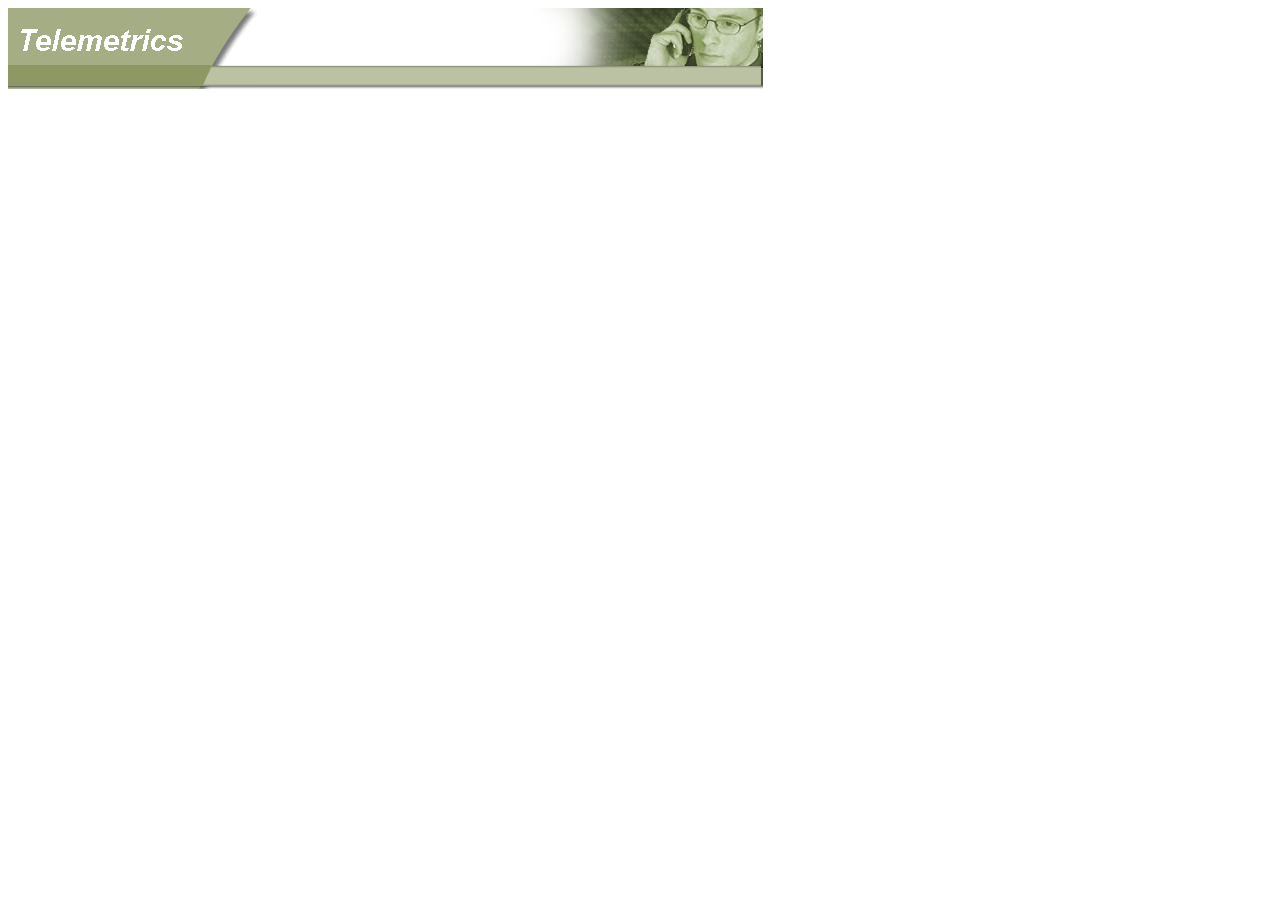
<file: images/layout/header.htm>
<html>
<head>
<title>header.gif</title>
<meta http-equiv="Content-Type" content="text/html;">
<meta name="description" content="FW4 DW4 HTML">
<!-- Fireworks 4.0  Dreamweaver 4.0 target.  Created Sat Dec 01 13:43:39 GMT-0800 (Pacific Standard Time) 2001-->
</head>
<body bgcolor="#ffffff">
<!--The following section is an HTML table which reassembles the sliced image in a browser.-->
<!--Copy the table section including the opening and closing table tags, and paste the data where-->
<!--you want the reassembled image to appear in the destination document. -->
<!-------------------------- BEGIN COPYING THE HTML HERE ---------------------------->
<table border="0" cellpadding="0" cellspacing="0" width="760">
<!-- fwtable fwsrc="sleek_header.png" fwbase="header.gif" fwstyle="Dreamweaver" fwdocid = "742308039" fwnested="1" -->
  <tr><!-- row 1 -->
   <td><table border="0" cellpadding="0" cellspacing="0" width="250">
	  <tr><!-- row 1 -->
	   <td><img name="header_r1_c1" src="header_r1_c1.gif" width="250" height="57" border="0"></td>
	  </tr>
	  <tr><!-- row 2 -->
	   <td><img name="header_r2_c1" src="header_r2_c1.gif" width="250" height="24" border="0"></td>
	  </tr>
	</table></td>
   <td><table border="0" cellpadding="0" cellspacing="0" width="250">
	  <tr><!-- row 1 -->
	   <td><table border="0" cellpadding="0" cellspacing="0" width="250">
		  <tr><!-- row 1 -->
		   <td bgcolor="#ffffff"><img src="spacer.gif" width="245" height="57" border="0"></td>
		   <td><img name="header_r1_c3" src="header_r1_c3.gif" width="5" height="57" border="0"></td>
		  </tr>
		</table></td>
	  </tr>
	  <tr><!-- row 2 -->
	   <td><img name="header_r2_c2" src="header_r2_c2.gif" width="250" height="24" border="0"></td>
	  </tr>
	</table></td>
   <td><table border="0" cellpadding="0" cellspacing="0" width="255">
	  <tr><!-- row 1 -->
	   <td><img name="header_r1_c4" src="header_r1_c4.jpg" width="255" height="58" border="0"></td>
	  </tr>
	  <tr><!-- row 2 -->
	   <td><img name="header_r3_c4" src="header_r3_c4.gif" width="255" height="23" border="0"></td>
	  </tr>
	</table></td>
   <td><img name="header_r1_c5" src="header_r1_c5.gif" width="5" height="81" border="0"></td>
  </tr>
<!--   This table was automatically created with Macromedia Fireworks 4.0   -->
<!--   http://www.macromedia.com   -->
</table>
<!--------------------------- STOP COPYING THE HTML HERE --------------------------->
</body>
</html>
</file>
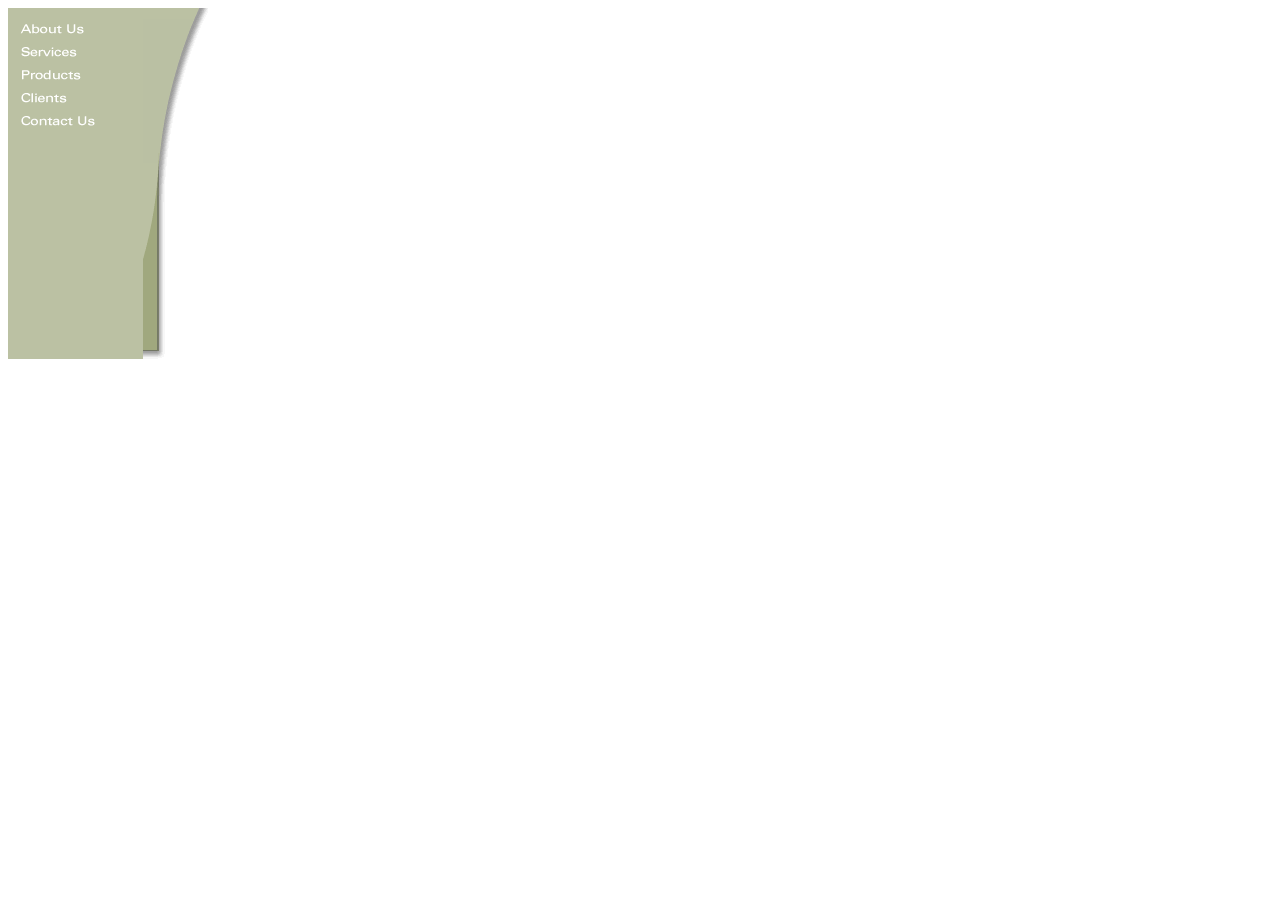
<file: images/layout/nav.htm>
<html>
<head>
<title>nav.gif</title>
<meta http-equiv="Content-Type" content="text/html;">
<meta name="description" content="FW4 DW4 HTML">
<!-- Fireworks 4.0  Dreamweaver 4.0 target.  Created Sat Dec 01 11:25:09 GMT-0800 (Pacific Standard Time) 2001-->
<script language="JavaScript">
<!--
function MM_findObj(n, d) { //v3.0
  var p,i,x;  if(!d) d=document; if((p=n.indexOf("?"))>0&&parent.frames.length) {
    d=parent.frames[n.substring(p+1)].document; n=n.substring(0,p);}
  if(!(x=d[n])&&d.all) x=d.all[n]; for (i=0;!x&&i<d.forms.length;i++) x=d.forms[i][n];
  for(i=0;!x&&d.layers&&i<d.layers.length;i++) x=MM_findObj(n,d.layers[i].document); return x;
}
/* Functions that swaps images. */
function MM_swapImage() { //v3.0
  var i,j=0,x,a=MM_swapImage.arguments; document.MM_sr=new Array; for(i=0;i<(a.length-2);i+=3)
   if ((x=MM_findObj(a[i]))!=null){document.MM_sr[j++]=x; if(!x.oSrc) x.oSrc=x.src; x.src=a[i+2];}
}
function MM_swapImgRestore() { //v3.0
  var i,x,a=document.MM_sr; for(i=0;a&&i<a.length&&(x=a[i])&&x.oSrc;i++) x.src=x.oSrc;
}

/* Functions that handle preload. */
function MM_preloadImages() { //v3.0
 var d=document; if(d.images){ if(!d.MM_p) d.MM_p=new Array();
   var i,j=d.MM_p.length,a=MM_preloadImages.arguments; for(i=0; i<a.length; i++)
   if (a[i].indexOf("#")!=0){ d.MM_p[j]=new Image; d.MM_p[j++].src=a[i];}}
}

//-->
</script>
</head>
<body bgcolor="#ffffff" onLoad="MM_preloadImages('nav_r2_c2_f2.gif','nav_r4_c2_f2.gif','nav_r6_c2_f2.gif','nav_r8_c2_f2.gif','nav_r10_c2_f2.gif');">
<!--The following section is an HTML table which reassembles the sliced image in a browser.-->
<!--Copy the table section including the opening and closing table tags, and paste the data where-->
<!--you want the reassembled image to appear in the destination document. -->
<!-------------------------- BEGIN COPYING THE HTML HERE ---------------------------->
<table border="0" cellpadding="0" cellspacing="0" width="200">
<!-- fwtable fwsrc="sleek_nav.png" fwbase="nav.gif" fwstyle="Dreamweaver" fwdocid = "742308039" fwnested="1" -->
  <tr><!-- row 1 -->
   <td><img name="nav_r1_c1" src="nav_r1_c1.gif" width="200" height="11" border="0"></td>
  </tr>
  <tr><!-- row 2 -->
   <td><table border="0" cellpadding="0" cellspacing="0" width="200">
	  <tr><!-- row 1 -->
	   <td><table border="0" cellpadding="0" cellspacing="0" width="135">
		  <tr><!-- row 1 -->
		   <td><table border="0" cellpadding="0" cellspacing="0" width="135">
			  <tr><!-- row 1 -->
			   <td><img name="nav_r2_c1" src="nav_r2_c1.gif" width="5" height="20" border="0"></td>
			   <td><a href="#" onMouseOut="MM_swapImgRestore();"  onMouseOver="MM_swapImage('nav_r2_c2','','nav_r2_c2_f2.gif',1);" ><img name="nav_r2_c2" src="nav_r2_c2.gif" width="130" height="20" border="0"></a></td>
			  </tr>
			</table></td>
		  </tr>
		  <tr><!-- row 2 -->
		   <td><img name="nav_r3_c1" src="nav_r3_c1.gif" width="135" height="3" border="0"></td>
		  </tr>
		  <tr><!-- row 3 -->
		   <td><table border="0" cellpadding="0" cellspacing="0" width="135">
			  <tr><!-- row 1 -->
			   <td><img name="nav_r4_c1" src="nav_r4_c1.gif" width="5" height="20" border="0"></td>
			   <td><a href="#" onMouseOut="MM_swapImgRestore();"  onMouseOver="MM_swapImage('nav_r4_c2','','nav_r4_c2_f2.gif',1);" ><img name="nav_r4_c2" src="nav_r4_c2.gif" width="130" height="20" border="0"></a></td>
			  </tr>
			</table></td>
		  </tr>
		  <tr><!-- row 4 -->
		   <td><img name="nav_r5_c1" src="nav_r5_c1.gif" width="135" height="3" border="0"></td>
		  </tr>
		  <tr><!-- row 5 -->
		   <td><table border="0" cellpadding="0" cellspacing="0" width="135">
			  <tr><!-- row 1 -->
			   <td><img name="nav_r6_c1" src="nav_r6_c1.gif" width="5" height="20" border="0"></td>
			   <td><a href="#" onMouseOut="MM_swapImgRestore();"  onMouseOver="MM_swapImage('nav_r6_c2','','nav_r6_c2_f2.gif',1);" ><img name="nav_r6_c2" src="nav_r6_c2.gif" width="130" height="20" border="0"></a></td>
			  </tr>
			</table></td>
		  </tr>
		  <tr><!-- row 6 -->
		   <td><img name="nav_r7_c1" src="nav_r7_c1.gif" width="135" height="3" border="0"></td>
		  </tr>
		  <tr><!-- row 7 -->
		   <td><table border="0" cellpadding="0" cellspacing="0" width="135">
			  <tr><!-- row 1 -->
			   <td><img name="nav_r8_c1" src="nav_r8_c1.gif" width="5" height="20" border="0"></td>
			   <td><a href="#" onMouseOut="MM_swapImgRestore();"  onMouseOver="MM_swapImage('nav_r8_c2','','nav_r8_c2_f2.gif',1);" ><img name="nav_r8_c2" src="nav_r8_c2.gif" width="130" height="20" border="0"></a></td>
			  </tr>
			</table></td>
		  </tr>
		  <tr><!-- row 8 -->
		   <td><img name="nav_r9_c1" src="nav_r9_c1.gif" width="135" height="3" border="0"></td>
		  </tr>
		  <tr><!-- row 9 -->
		   <td><table border="0" cellpadding="0" cellspacing="0" width="135">
			  <tr><!-- row 1 -->
			   <td><img name="nav_r10_c1" src="nav_r10_c1.gif" width="5" height="20" border="0"></td>
			   <td><a href="#" onMouseOut="MM_swapImgRestore();"  onMouseOver="MM_swapImage('nav_r10_c2','','nav_r10_c2_f2.gif',1);" ><img name="nav_r10_c2" src="nav_r10_c2.gif" width="130" height="20" border="0"></a></td>
			  </tr>
			</table></td>
		  </tr>
		  <tr><!-- row 10 -->
		   <td><img name="nav_r11_c1" src="nav_r11_c1.gif" width="135" height="228" border="0"></td>
		  </tr>
		</table></td>
	   <td><table border="0" cellpadding="0" cellspacing="0" width="65">
		  <tr><!-- row 1 -->
		   <td><img name="nav_r2_c3" src="nav_r2_c3.gif" width="65" height="144" border="0"></td>
		  </tr>
		  <tr><!-- row 2 -->
		   <td><table border="0" cellpadding="0" cellspacing="0" width="65">
			  <tr><!-- row 1 -->
			   <td><img name="nav_r12_c3" src="nav_r12_c3.gif" width="22" height="196" border="0"></td>
			   <td><img name="nav_r12_c4" src="nav_r12_c4.gif" width="43" height="196" border="0"></td>
			  </tr>
			</table></td>
		  </tr>
		</table></td>
	  </tr>
	</table></td>
  </tr>
<!--   This table was automatically created with Macromedia Fireworks 4.0   -->
<!--   http://www.macromedia.com   -->
</table>
<!--------------------------- STOP COPYING THE HTML HERE --------------------------->
</body>
</html>
</file>
<file: sleek.css>
body, div, p, blockquote, ol, ul, dl, li, dt, dd, td { font-family: Verdana, Arial, Helvetica, sans-serif; font-size: 12px; font-weight: 400; color: #999999} 
b, strong { font-weight: 700}

.body { font-family: arial, helvetica, sans-serif; font-size: 10pt; color: #666666}
.body a:active { color: #666633; text-decoration: underline; font-weight: bold}
.body a:link {  color: #8E9865; text-decoration: underline; font-weight: bold}
.body a:visited { color: #8E9865; text-decoration: underline; font-weight: bold}
.body a:hover {  color: #666633; text-decoration: underline; font-weight: bold}


.header { font-family: "arial black", "arial bold", helvetica, sans-serif; font-size: x-large; color: #DDE0D1}
</file>
